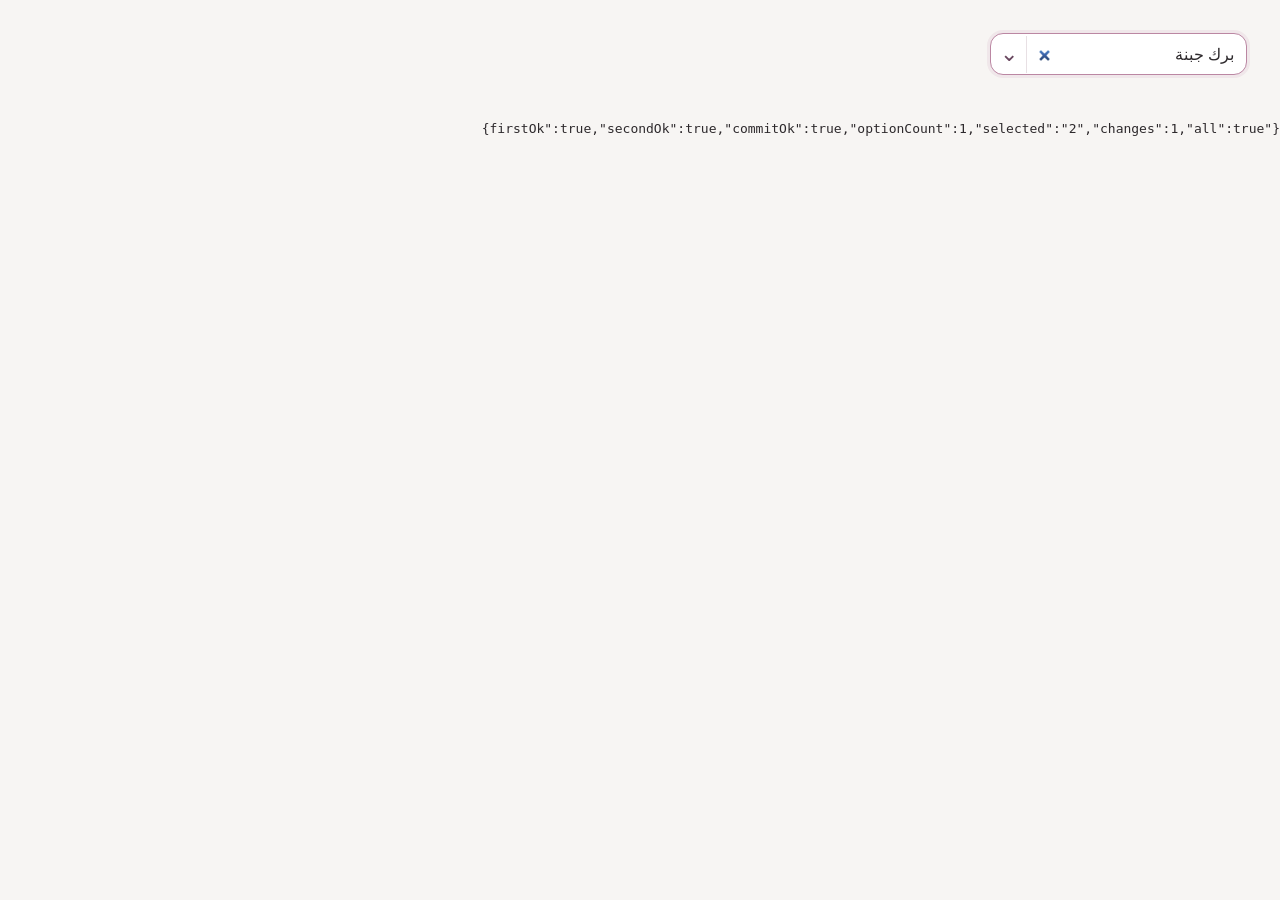
<file: tests/fixtures/combobox-v108.html>
<!doctype html><html lang="ar" dir="rtl"><head><meta charset="utf-8"><link rel="stylesheet" href="../../assets/styles.css?v=1.0.8"></head><body>
<div class="image-purchase-wrap-v106" style="width:560px;overflow-x:auto;padding:30px"><table><tr><td><select id="qa-catalog" aria-label="اختيار مادة" data-field="material_id"><option value="">اختر مادة</option><option value="1">أرز</option><option value="2">برك جبنة</option><option value="3">بندورة</option><option value="4">خيار</option><option value="5">ليمون</option><option value="6">كوسا</option><option value="7">بطاطا</option><option value="8">سكر</option><option value="9">زيت</option><option value="10">ملفوف</option></select></td></tr></table></div>
<pre id="qa-result">pending</pre>
<script type="module">
import {installSearchableSelectsV033} from '../../js/searchable-select-v033.js?v=1.0.8';
let count=0;
const select=document.querySelector('#qa-catalog');
select.addEventListener('change',()=>{
  count++;
  // Real invoice editor remounts after committed selection, never mid-query.
  if(count>0)document.querySelector('#qa-result').dataset.committed='true';
});
installSearchableSelectsV033();
const input=document.querySelector('.maria-combo-input-v033');
input.focus();
input.value='ب';input.dispatchEvent(new Event('input',{bubbles:true}));
const firstOk=input.isConnected&&!document.querySelector('.maria-combo-menu-v033').hidden&&count===0;
input.value='بر';input.dispatchEvent(new Event('input',{bubbles:true}));
const menu=document.querySelector('.maria-combo-menu-v033');
const secondOk=input.isConnected&&menu.textContent.includes('برك جبنة')&&count===0&&menu.classList.contains('is-fixed-v108')&&menu.style.position!=='absolute';
const option=[...menu.querySelectorAll('.maria-combo-option-v033')].find(o=>o.textContent.includes('برك جبنة'));
option?.click();
const commitOk=select.value==='2'&&count===1;
document.querySelector('#qa-result').textContent=JSON.stringify({firstOk,secondOk,commitOk,optionCount:menu.querySelectorAll('button').length,selected:select.value,changes:count,all:firstOk&&secondOk&&commitOk});
</script>
</body></html>
</file>
<file: assets/styles.css>
:root {
  --bg:#f7f5f3;
  --surface:#ffffff;
  --surface-2:#fbf8f9;
  --plum:#68465e;
  --plum-dark:#4b3143;
  --rose:#bb87a3;
  --rose-soft:#f4e6ed;
  --sage:#7f9a82;
  --sage-soft:#e9f0e8;
  --amber:#b78b43;
  --amber-soft:#fff4d7;
  --danger:#a94d59;
  --danger-soft:#f8e5e8;
  --text:#2d292c;
  --muted:#81777d;
  --line:#e8e0e4;
  --shadow:0 16px 42px rgba(74,49,67,.08);
  --radius:22px;
  font-family: Tahoma, Arial, "Noto Sans Arabic", sans-serif;
}
*{box-sizing:border-box}
body{margin:0;background:var(--bg);color:var(--text);min-height:100vh}
button,input,select,textarea{font:inherit}
button{cursor:pointer}
a{color:inherit;text-decoration:none}
.app-shell{min-height:100vh;display:grid;grid-template-columns:270px 1fr}
.sidebar{position:sticky;top:0;height:100vh;background:linear-gradient(180deg,#5c3e53,#714f65);color:#fff;padding:22px 16px;display:flex;flex-direction:column;gap:18px;z-index:20}
.brand{padding:10px 12px 18px;border-bottom:1px solid rgba(255,255,255,.15)}
.brand-mark{width:48px;height:48px;border-radius:16px;background:#fff;color:var(--plum);display:grid;place-items:center;font-weight:900;font-size:22px;margin-bottom:10px}
.brand h1{margin:0;font-size:20px}.brand p{margin:5px 0 0;font-size:12px;opacity:.78}
.nav{display:flex;flex-direction:column;gap:6px}
.nav a{padding:11px 12px;border-radius:13px;display:flex;align-items:center;gap:10px;color:rgba(255,255,255,.88);font-size:14px}
.nav a:hover,.nav a.active{background:rgba(255,255,255,.13);color:#fff}
.nav-dot{width:9px;height:9px;border-radius:50%;background:rgba(255,255,255,.5)}.nav a.active .nav-dot{background:#f4cfe2}
.sidebar-foot{margin-top:auto;font-size:12px;opacity:.72;padding:10px 12px}
.main{min-width:0}
.topbar{height:72px;background:rgba(247,245,243,.94);backdrop-filter:blur(8px);border-bottom:1px solid var(--line);display:flex;align-items:center;justify-content:space-between;padding:0 28px;position:sticky;top:0;z-index:15}
.topbar .title{font-weight:800}.topbar .sub{font-size:12px;color:var(--muted);margin-top:3px}
.top-actions{display:flex;align-items:center;gap:10px}.user-pill{background:var(--surface);border:1px solid var(--line);border-radius:999px;padding:8px 12px;font-size:12px;color:var(--muted)}
.icon-btn,.btn{border:0;border-radius:14px;padding:10px 14px;background:var(--plum);color:white}.btn.secondary{background:var(--surface);color:var(--plum);border:1px solid var(--line)}.btn.soft{background:var(--rose-soft);color:var(--plum-dark)}.btn.danger{background:var(--danger)}.btn:disabled{opacity:.45;cursor:not-allowed}
.mobile-menu{display:none}
.content{padding:28px;max-width:1500px;margin:0 auto}
.page-head{display:flex;justify-content:space-between;align-items:flex-start;gap:16px;margin-bottom:22px}.page-head h2{margin:0;font-size:28px}.page-head p{margin:7px 0 0;color:var(--muted);line-height:1.8;max-width:760px}
.hero{background:linear-gradient(135deg,#fff,#f8eef3);border:1px solid var(--line);border-radius:28px;padding:26px;box-shadow:var(--shadow);margin-bottom:22px}.hero h2{margin:0 0 7px}.hero p{margin:0;color:var(--muted);line-height:1.9}
.grid{display:grid;gap:16px}.grid.cols-2{grid-template-columns:repeat(2,minmax(0,1fr))}.grid.cols-3{grid-template-columns:repeat(3,minmax(0,1fr))}.grid.cols-4{grid-template-columns:repeat(4,minmax(0,1fr))}
.card{background:var(--surface);border:1px solid var(--line);border-radius:var(--radius);padding:18px;box-shadow:0 7px 22px rgba(75,49,67,.04)}
.card.soft{background:var(--surface-2)}.card h3{margin:0 0 7px}.card p{margin:0;color:var(--muted);line-height:1.75}
.metric-label{font-size:12px;color:var(--muted);margin-bottom:8px}.metric-value{font-size:25px;font-weight:900;color:var(--plum-dark)}.metric-note{margin-top:7px;font-size:12px;color:var(--muted)}
.section-card{display:flex;flex-direction:column;gap:12px;min-height:190px;transition:.18s transform,.18s box-shadow}.section-card:hover{transform:translateY(-2px);box-shadow:var(--shadow)}.section-card .tag{align-self:flex-start;background:var(--rose-soft);color:var(--plum-dark);font-size:11px;padding:5px 8px;border-radius:999px}.section-card .go{margin-top:auto;color:var(--plum);font-weight:700;font-size:13px}
.setup-list{display:grid;gap:8px}.setup-row{display:flex;gap:12px;align-items:center;padding:10px 0;border-bottom:1px dashed var(--line)}.setup-row:last-child{border-bottom:0}.setup-status{width:30px;height:30px;border-radius:10px;display:grid;place-items:center;background:var(--amber-soft);color:var(--amber);font-weight:800}.setup-row.ready .setup-status{background:var(--sage-soft);color:var(--sage)}.setup-row small{display:block;color:var(--muted);margin-top:3px}
.quick-actions{display:flex;flex-wrap:wrap;gap:10px;margin:14px 0 22px}
.table-wrap{overflow:auto;border:1px solid var(--line);border-radius:18px;background:#fff}.table{width:100%;border-collapse:collapse;min-width:760px}.table th,.table td{padding:12px 14px;text-align:right;border-bottom:1px solid var(--line);font-size:13px;vertical-align:middle}.table th{background:#faf7f8;color:var(--muted);font-weight:700;position:sticky;top:0}.table tr:last-child td{border-bottom:0}.table tr.clickable:hover{background:#fdf9fb;cursor:pointer}
.badge{display:inline-flex;align-items:center;border-radius:999px;padding:4px 9px;font-size:11px;font-weight:700;background:var(--rose-soft);color:var(--plum)}.badge.green{background:var(--sage-soft);color:#4d6f52}.badge.yellow{background:var(--amber-soft);color:#8d671f}.badge.red{background:var(--danger-soft);color:var(--danger)}
.empty{padding:32px;text-align:center;color:var(--muted)}.empty strong{display:block;color:var(--plum-dark);font-size:16px;margin-bottom:7px}
.notice{padding:14px 16px;border-radius:16px;background:var(--amber-soft);color:#6d5224;margin-bottom:16px;line-height:1.75}.notice.green{background:var(--sage-soft);color:#405f45}.notice.rose{background:var(--rose-soft);color:var(--plum-dark)}
.form-grid{display:grid;grid-template-columns:repeat(2,minmax(0,1fr));gap:12px}.field{display:flex;flex-direction:column;gap:6px}.field label{font-size:12px;color:var(--muted)}.field input,.field select,.field textarea{width:100%;border:1px solid var(--line);background:#fff;border-radius:13px;padding:11px 12px;outline:none;color:var(--text)}.field input:focus,.field select:focus,.field textarea:focus{border-color:var(--rose);box-shadow:0 0 0 3px rgba(187,135,163,.12)}.field.full{grid-column:1/-1}
.modal-backdrop{position:fixed;inset:0;background:rgba(37,28,34,.42);z-index:100;display:grid;place-items:center;padding:20px}.modal{width:min(680px,100%);max-height:90vh;overflow:auto;background:#fff;border-radius:26px;padding:22px;box-shadow:0 30px 100px rgba(0,0,0,.24)}.modal-head{display:flex;justify-content:space-between;gap:16px;align-items:flex-start;margin-bottom:16px}.modal-head h3{margin:0}.modal-head p{margin:5px 0 0;color:var(--muted);font-size:13px}.modal-actions{display:flex;gap:10px;justify-content:flex-start;margin-top:18px}.x-btn{border:0;background:#f5f0f2;color:var(--plum);width:36px;height:36px;border-radius:12px;font-size:18px}
.toast-box{position:fixed;left:20px;bottom:20px;z-index:200;display:grid;gap:9px}.toast{background:var(--plum-dark);color:#fff;padding:12px 16px;border-radius:14px;box-shadow:var(--shadow);max-width:390px;font-size:13px;line-height:1.6}.toast.error{background:#7d3843}.toast.success{background:#4f6f55}
.login-page{min-height:100vh;display:grid;place-items:center;padding:20px;background:radial-gradient(circle at 15% 15%,#f7e7ef 0,transparent 35%),var(--bg)}.login-card{width:min(440px,100%);background:#fff;border:1px solid var(--line);border-radius:30px;padding:28px;box-shadow:var(--shadow)}.login-logo{width:70px;height:70px;border-radius:22px;background:var(--plum);color:#fff;display:grid;place-items:center;font-weight:900;font-size:25px;margin-bottom:18px}.login-card h1{margin:0}.login-card>p{color:var(--muted);line-height:1.8;margin-bottom:20px}.login-card .field{margin-bottom:12px}
.chat{display:grid;grid-template-rows:1fr auto;height:calc(100vh - 190px);min-height:520px}.messages{overflow:auto;padding:4px;display:flex;flex-direction:column;gap:10px}.msg{max-width:80%;padding:12px 15px;border-radius:18px;line-height:1.75;white-space:pre-wrap}.msg.user{align-self:flex-start;background:var(--plum);color:white;border-bottom-right-radius:5px}.msg.ai{align-self:flex-end;background:#fff;border:1px solid var(--line);border-bottom-left-radius:5px}.chat-compose{display:flex;gap:10px;padding-top:12px}.chat-compose textarea{flex:1;resize:none;border:1px solid var(--line);border-radius:16px;padding:12px;min-height:52px;max-height:140px}
.kv{display:grid;grid-template-columns:160px 1fr;gap:0;border:1px solid var(--line);border-radius:16px;overflow:hidden}.kv div{padding:11px 13px;border-bottom:1px solid var(--line)}.kv div:nth-last-child(-n+2){border-bottom:0}.kv .k{background:#faf7f8;color:var(--muted)}
.loader{width:34px;height:34px;border:3px solid #eadde4;border-top-color:var(--plum);border-radius:50%;animation:spin .8s linear infinite;margin:30px auto}@keyframes spin{to{transform:rotate(360deg)}}
@media(max-width:1050px){.grid.cols-4{grid-template-columns:repeat(2,1fr)}.grid.cols-3{grid-template-columns:repeat(2,1fr)}}
@media(max-width:820px){.app-shell{display:block}.sidebar{position:fixed;right:-290px;width:270px;transition:.2s right}.sidebar.open{right:0}.mobile-menu{display:inline-flex}.topbar{padding:0 14px}.content{padding:18px}.grid.cols-2,.grid.cols-3,.grid.cols-4{grid-template-columns:1fr}.form-grid{grid-template-columns:1fr}.page-head{flex-direction:column}.msg{max-width:92%}}

/* =========================================================
   Maria CFO Web v0.2
   UX refinements: clearer navigation, centered login,
   quieter top bar and material setup helpers.
   ========================================================= */
.login-identity{text-align:center;margin-bottom:22px}
.login-identity .login-logo{margin:0 auto 18px}
.login-identity h1{margin:0;text-align:center}
.login-identity p{margin:12px auto 0;max-width:360px;text-align:center;color:var(--muted);line-height:1.85}
.login-card{width:min(550px,100%)}
.topbar-leading{display:flex;align-items:center;gap:12px;min-width:0}
.back-btn{display:inline-flex;align-items:center;gap:7px;border:1px solid var(--line);background:var(--surface);color:var(--plum);border-radius:13px;padding:9px 12px;font-weight:700;white-space:nowrap}
.back-btn:hover{background:var(--rose-soft)}
.back-btn[hidden]{display:none!important}
.field .hint{font-size:11px;color:var(--muted);line-height:1.55;margin-top:2px}
.material-setup-note{margin-top:14px}
.material-actions{display:flex;gap:7px;flex-wrap:wrap}
.table .mini-btn{border:1px solid var(--line);background:var(--surface);color:var(--plum);padding:7px 10px;border-radius:10px;font-weight:700;font-size:12px}
.table .mini-btn:hover{background:var(--rose-soft)}
.input-inline-note{font-size:12px;color:var(--muted);margin-top:6px;line-height:1.6}
.optional-badge{display:inline-flex;margin-inline-start:6px;padding:2px 7px;border-radius:999px;background:var(--surface-2);border:1px solid var(--line);font-size:10px;color:var(--muted);vertical-align:middle}
.topbar{min-height:72px;height:auto;padding-top:10px;padding-bottom:10px}
@media(max-width:820px){
  .back-btn span:last-child{display:none}
  .back-btn{padding:9px 11px}
  .topbar .sub{display:none}
  .login-card{padding:24px 20px}
}

/* =========================================================
   Maria CFO Web v0.3
   Materials clarity + simpler top bar
   ========================================================= */
.topbar-actions{display:flex;align-items:center;margin-right:auto}
.input-with-suffix{display:flex;align-items:stretch;direction:rtl}
.input-with-suffix input{flex:1;min-width:0;border-radius:0 13px 13px 0!important}
.input-with-suffix .input-suffix{display:flex;align-items:center;justify-content:center;min-width:92px;padding:0 12px;border:1px solid var(--line);border-right:0;background:var(--surface-2);color:var(--plum-dark);font-size:12px;font-weight:700;border-radius:13px 0 0 13px;white-space:nowrap}
@media(max-width:820px){
  .topbar-actions{margin-right:auto}
  .input-with-suffix .input-suffix{min-width:74px;padding:0 9px;font-size:11px}
}

/* =========================================================
   Maria CFO Web v0.5
   Unit model, compact recipe editor and editable master data
   ========================================================= */
.modal.wide{width:min(980px,96vw)}
.table-wrap.table-fit{overflow:visible}
.table-wrap.table-fit .table{min-width:0;table-layout:fixed}
.table-wrap.table-fit .table th,
.table-wrap.table-fit .table td{white-space:normal;overflow-wrap:anywhere}
.materials-table th:nth-child(1){width:13%}
.materials-table th:nth-child(2){width:11%}
.materials-table th:nth-child(3){width:10%}
.materials-table th:nth-child(4){width:14%}
.materials-table th:nth-child(5){width:17%}
.materials-table th:nth-child(6){width:18%}
.materials-table th:nth-child(7){width:17%}
.code-chip{display:inline-flex;padding:4px 8px;border-radius:9px;background:var(--surface-2);border:1px solid var(--line);font-weight:800;font-size:11px;direction:ltr}
.material-form-grid{align-items:end}
.unit-manager-head{display:flex;gap:9px;flex-wrap:wrap;margin-bottom:14px}
.conversion-sentence-field{background:var(--surface-2);border:1px solid var(--line);border-radius:15px;padding:12px}
.conversion-sentence{color:var(--plum-dark);font-size:13px;line-height:1.8;margin-bottom:8px}
.conversion-input-slot{color:var(--muted)}
.select-action-row{display:grid;grid-template-columns:minmax(0,1fr) auto;gap:8px;align-items:stretch}
.select-action-row .mini-btn{white-space:nowrap}
.recipe-entry-row{display:grid;grid-template-columns:1.3fr 1.2fr .7fr;gap:12px;align-items:end;margin-top:16px;padding-top:16px;border-top:1px solid var(--line)}
.recipe-table-wrap{overflow:hidden}
.recipe-table th:nth-child(1){width:30%}
.recipe-table th:nth-child(2){width:20%}
.recipe-table th:nth-child(3){width:25%}
.recipe-table th:nth-child(4){width:25%}
.compact-table th,.compact-table td{padding:10px 11px}
.danger-lite{color:var(--danger)!important;border-color:#ead1d5!important;background:#fff7f8!important}
.menu-summary{display:grid;grid-template-columns:repeat(2,minmax(0,1fr));gap:8px}
.menu-summary>div{padding:9px 10px;background:var(--surface-2);border-radius:12px;display:flex;flex-direction:column;gap:3px}
.menu-summary span{font-size:11px;color:var(--muted)}
.menu-summary strong{font-size:13px;color:var(--plum-dark)}
.menu-card-actions{display:flex;gap:8px;margin-top:auto;flex-wrap:wrap}
.purchase-item-row{display:grid;grid-template-columns:1.25fr 1.15fr .7fr 1fr .7fr;gap:12px;align-items:end}

@media(max-width:1050px){
  .purchase-item-row{grid-template-columns:repeat(2,minmax(0,1fr))}
}

@media(max-width:820px){
  .table-wrap.table-fit{overflow:auto}
  .table-wrap.table-fit .table{min-width:680px;table-layout:auto}
  .recipe-entry-row,.purchase-item-row{grid-template-columns:1fr}
  .modal.wide{width:min(680px,100%)}
  .menu-summary{grid-template-columns:1fr}
}

/* =========================================================
   Maria CFO Web v0.5
   Recipe unit conversion UX
   ========================================================= */
.conversion-btn{
  border:1px solid rgba(111,70,98,.20);
  background:linear-gradient(180deg,#fff 0%,#f8eef3 100%);
  color:var(--plum);
  min-height:46px;
  border-radius:13px;
  padding:0 14px;
  display:inline-flex;
  align-items:center;
  justify-content:center;
  gap:7px;
  font-weight:800;
  white-space:nowrap;
  cursor:pointer;
  box-shadow:0 4px 12px rgba(91,57,79,.06);
}
.conversion-btn:hover{
  border-color:var(--rose);
  background:var(--blush);
  transform:translateY(-1px);
}
.conversion-btn span{font-size:18px;line-height:1}

.conversion-pair-grid{
  display:grid;
  grid-template-columns:repeat(2,minmax(0,1fr));
  gap:12px;
  direction:rtl;
}
.inverse-option{
  margin-top:13px;
  padding:12px 14px;
  border:1px solid var(--line);
  border-radius:15px;
  background:var(--surface-2);
  display:flex;
  align-items:center;
  gap:10px;
  cursor:pointer;
  user-select:none;
}
.inverse-option input{
  position:absolute;
  opacity:0;
  pointer-events:none;
}
.inverse-checkmark{
  width:26px;
  height:26px;
  display:grid;
  place-items:center;
  border:1px solid var(--line);
  border-radius:8px;
  background:#fff;
  color:transparent;
  flex:0 0 auto;
  font-weight:900;
}
.inverse-option input:checked + .inverse-checkmark{
  background:var(--plum);
  border-color:var(--plum);
  color:#fff;
}
.inverse-option strong{display:block;color:var(--plum-dark);font-size:13px}
.inverse-option small{display:block;margin-top:2px;color:var(--muted);font-size:11px;line-height:1.5}

.conversion-card{
  margin-top:13px;
  border:1px solid var(--line);
  background:#fffafc;
  border-radius:17px;
  padding:14px;
}
.conversion-card-title{font-size:12px;color:var(--muted);margin-bottom:7px}
.conversion-card .conversion-sentence{
  margin:0 0 10px;
  font-size:15px;
  color:var(--plum-dark);
}
.conversion-value-row{
  display:grid;
  grid-template-columns:minmax(0,1fr) auto;
  align-items:center;
  border:1px solid var(--line);
  background:#fff;
  border-radius:13px;
  overflow:hidden;
}
.conversion-value-row input{
  min-width:0;
  border:0!important;
  border-radius:0!important;
  box-shadow:none!important;
  padding:12px 13px;
  font-size:16px;
}
.conversion-value-suffix{
  padding:0 13px;
  color:var(--plum);
  font-weight:800;
  white-space:nowrap;
}

@media(max-width:820px){
  .conversion-pair-grid{grid-template-columns:1fr}
  .conversion-btn{width:100%}
}

/* =========================================================
   Maria CFO Web v0.7
   Search, pagination, unit catalog and recipe confirmation
   ========================================================= */
.list-toolbar{
  display:flex;
  align-items:center;
  justify-content:space-between;
  gap:12px;
  margin:0 0 12px;
  flex-wrap:wrap;
}
.compact-toolbar{margin-top:14px}
.search-box{
  flex:1 1 320px;
  max-width:520px;
  display:flex;
  align-items:center;
  gap:8px;
  border:1px solid var(--line);
  background:#fff;
  border-radius:14px;
  padding:0 12px;
}
.search-box span{font-size:20px;color:var(--muted)}
.search-box input{
  border:0!important;
  box-shadow:none!important;
  outline:none!important;
  background:transparent!important;
  min-width:0;
  width:100%;
  padding:11px 2px!important;
}
.search-box:focus-within{
  border-color:var(--rose);
  box-shadow:0 0 0 3px rgba(187,135,163,.10);
}
.list-count{color:var(--muted);font-size:12px;white-space:nowrap}
.pagination-bar{
  display:flex;
  align-items:center;
  justify-content:center;
  gap:12px;
  margin-top:14px;
  color:var(--muted);
  font-size:12px;
}
.pagination-bar .mini-btn{
  border:1px solid var(--line);
  background:#fff;
  color:var(--plum);
  border-radius:10px;
  padding:7px 12px;
  font-weight:800;
}
.pagination-bar .mini-btn:disabled{opacity:.45;cursor:not-allowed}
.unit-manager-head.single-action{justify-content:flex-start}
.conversion-pair-grid.is-inverse{direction:ltr}
.compact-inverse{padding:10px 12px}
.recipe-save-row{
  margin-top:14px;
  padding:12px 14px;
  border:1px solid var(--line);
  border-radius:14px;
  background:var(--surface-2);
  display:flex;
  align-items:center;
  justify-content:space-between;
  gap:12px;
  color:var(--muted);
  font-size:12px;
}
.settings-card-head{
  display:flex;
  align-items:flex-start;
  justify-content:space-between;
  gap:14px;
  flex-wrap:wrap;
}
.settings-card-head h3{margin-top:0}
.settings-card-head p{margin-bottom:0}
.units-table th:nth-child(1){width:45%}
.units-table th:nth-child(2){width:25%}
.units-table th:nth-child(3){width:30%}

@media(max-width:820px){
  .recipe-save-row{align-items:stretch;flex-direction:column}
  .recipe-save-row .btn{width:100%}
  .search-box{max-width:none}
}
.settings-tabs{
  display:inline-flex;
  gap:6px;
  padding:5px;
  border:1px solid var(--line);
  border-radius:14px;
  background:var(--surface-2);
  margin-bottom:16px;
}
.settings-tab{
  border:0;
  background:transparent;
  color:var(--muted);
  padding:9px 16px;
  border-radius:10px;
  font-weight:800;
  cursor:pointer;
}
.settings-tab.active{
  background:#fff;
  color:var(--plum);
  box-shadow:0 3px 10px rgba(91,57,79,.08);
}

/* =========================================================
   v0.8 - Recipe workflow polish
   ========================================================= */
.recipe-topbar{
  display:flex;
  align-items:center;
  justify-content:space-between;
  gap:14px;
  margin:2px 0 14px;
  padding:12px 14px;
  border:1px solid var(--line);
  border-radius:15px;
  background:var(--surface-2);
}
.recipe-topbar>span{color:var(--muted);font-size:12px;line-height:1.7}
.recipe-entry-panel{
  border:1px solid var(--line);
  border-radius:17px;
  background:#fff;
  padding:14px;
  margin-bottom:14px;
  box-shadow:0 8px 24px rgba(91,57,79,.05);
}
.recipe-entry-panel .recipe-entry-row{
  margin-top:0;
  padding-top:0;
  border-top:0;
}
.recipe-entry-actions{
  display:flex;
  gap:8px;
  justify-content:flex-start;
  margin-top:12px;
}
.recipe-dialog-footer{
  position:sticky;
  bottom:-22px;
  z-index:2;
  margin:16px -22px -22px;
  padding:14px 22px;
  border-top:1px solid var(--line);
  background:rgba(255,255,255,.97);
  backdrop-filter:blur(10px);
  display:flex;
  align-items:center;
  justify-content:space-between;
  gap:14px;
}
.recipe-total{display:flex;align-items:center;gap:5px;flex-wrap:wrap;color:var(--muted);font-size:12px}
.recipe-total strong{color:var(--plum-dark);font-size:13px}
.recipe-table th:nth-child(1){width:20%}
.recipe-table th:nth-child(2){width:12%}
.recipe-table th:nth-child(3){width:14%}
.recipe-table th:nth-child(4){width:20%}
.recipe-table th:nth-child(5){width:18%}
.recipe-table th:nth-child(6){width:16%}
.menu-net-price{background:var(--sage-soft)!important}
.menu-net-price strong{font-size:15px!important}

@media(max-width:820px){
  .recipe-topbar,.recipe-dialog-footer{align-items:stretch;flex-direction:column}
  .recipe-topbar .btn,.recipe-dialog-footer .btn{width:100%}
  .recipe-entry-actions{flex-direction:column}
  .recipe-entry-actions .btn{width:100%}
  .recipe-dialog-footer{position:static;margin:16px 0 0;padding:14px 0 0;background:transparent;backdrop-filter:none}
}

/* =========================================================
   Maria CFO Web v0.11
   Purchase item + inline material creation
   ========================================================= */
.purchase-material-picker{
  margin-bottom:14px;
}
.inline-new-material{
  margin-top:12px;
  padding:14px;
  border:1px solid var(--line);
  border-radius:16px;
  background:linear-gradient(180deg,#fff 0%,var(--surface-2) 100%);
  box-shadow:0 8px 22px rgba(91,57,79,.05);
}
.inline-new-material.is-hidden{display:none}
.inline-new-material-head{
  display:flex;
  align-items:baseline;
  justify-content:space-between;
  gap:12px;
  margin-bottom:12px;
}
.inline-new-material-head strong{color:var(--plum-dark)}
.inline-new-material-head span{color:var(--muted);font-size:12px}
.inline-new-material-actions{
  display:flex;
  gap:8px;
  justify-content:flex-start;
  margin-top:10px;
}
.field-message{
  display:block;
  min-height:18px;
  margin-top:5px;
  color:var(--muted);
  font-size:12px;
}
.field-message.error-text{color:#a23e4b;font-weight:700}
.new-material-toggle.active{
  background:var(--blush);
  border-color:var(--rose);
}
.purchase-item-fields{
  grid-template-columns:1.25fr .7fr 1fr .7fr;
}
.select-action-row .conversion-btn{
  min-height:46px;
}
@media(max-width:980px){
  .purchase-item-fields{grid-template-columns:repeat(2,minmax(0,1fr))}
}
@media(max-width:700px){
  .inline-new-material-head{display:block}
  .inline-new-material-head span{display:block;margin-top:4px}
  .purchase-item-fields{grid-template-columns:1fr}
  .select-action-row{grid-template-columns:1fr}
  .select-action-row .conversion-btn{width:100%}
}

/* =========================================================
   Maria CFO Web v0.11
   Purchase history, supplier catalog, OCR and invoice actions
   ========================================================= */
.btn.danger-btn{background:var(--danger);color:#fff}
.page-head-actions{display:flex;gap:8px;align-items:center;flex-wrap:wrap}
.purchase-actions{display:flex;gap:8px;flex-wrap:wrap}
.action-hint{display:block;margin-top:8px;color:var(--muted)}
.compact-notice{margin-top:14px}
.row-actions{display:flex;gap:6px;align-items:center;flex-wrap:wrap}
.mini-action{
  border:1px solid var(--line);
  background:#fff;
  color:var(--plum);
  border-radius:10px;
  padding:7px 10px;
  font-weight:800;
  cursor:pointer;
}
.mini-action:hover{background:var(--surface-2)}
.mini-action.danger{color:var(--danger);border-color:#efd2d6;background:#fff8f9}
.supplier-catalog-list,.ocr-items-list{display:grid;gap:10px;max-height:58vh;overflow:auto;padding-inline-end:3px}
.supplier-catalog-row,.ocr-item-row{
  display:grid;
  grid-template-columns:minmax(210px,1.4fr) minmax(150px,1fr) 110px 130px 110px;
  gap:10px;
  align-items:end;
  border:1px solid var(--line);
  border-radius:14px;
  padding:11px;
  background:#fff;
  transition:.16s ease;
}
.supplier-catalog-row.is-muted{opacity:.48;background:var(--surface-2)}
.supplier-catalog-row.already-added{opacity:.6;background:var(--surface-2)}
.catalog-material-check{display:flex;align-items:center;gap:10px;min-height:44px;cursor:pointer}
.catalog-material-check input{width:18px;height:18px;accent-color:var(--plum)}
.catalog-material-check span{display:grid;gap:2px}
.catalog-material-check small,.catalog-note{font-size:11px;color:var(--muted)}
.field.compact label{font-size:11px}
.field.compact input,.field.compact select{min-height:42px;padding:9px 10px}
.ocr-summary{display:flex;gap:10px;flex-wrap:wrap;margin-bottom:12px}
.ocr-summary span{background:var(--surface-2);border:1px solid var(--line);border-radius:999px;padding:7px 10px;font-size:12px}
.ocr-item-row{grid-template-columns:minmax(200px,1.3fr) minmax(180px,1.1fr) minmax(140px,.9fr) 105px 120px}
.ocr-item-row.needs-review{border-color:#e0b7bd;background:#fff8f9}
.purchase-list-table td,.purchase-list-table th{vertical-align:middle}

@media(max-width:1100px){
  .supplier-catalog-row,.ocr-item-row{grid-template-columns:repeat(2,minmax(0,1fr));align-items:stretch}
  .catalog-material-check{grid-column:1/-1}
}
@media(max-width:700px){
  .supplier-catalog-row,.ocr-item-row{grid-template-columns:1fr}
  .catalog-material-check{grid-column:auto}
  .purchase-actions .btn,.page-head-actions .btn{width:100%}
}

/* =========================================================
   Maria CFO Web v0.11
   OCR review: fully editable extraction + cleaner layout
   ========================================================= */
.ocr-edit-summary{
  display:grid;
  grid-template-columns:1.35fr 1fr 1fr .75fr 1fr;
  gap:10px;
  margin-bottom:10px;
}
.ocr-review-note{
  margin-bottom:12px;
  padding:9px 11px;
  border:1px solid var(--line);
  border-radius:12px;
  background:var(--surface-2);
  color:var(--muted);
  font-size:12px;
}
.ocr-item-row-v11{
  display:grid;
  grid-template-columns:minmax(150px,.85fr) minmax(170px,1.15fr) minmax(180px,1.2fr) minmax(130px,.8fr) 100px 120px 120px;
  gap:10px;
  align-items:end;
  border:1px solid var(--line);
  border-radius:14px;
  padding:11px;
  background:#fff;
}
.ocr-item-row-v11.needs-review{border-color:#e0b7bd;background:#fff8f9}
.ocr-pick-cell{align-self:center}
.ocr-total-check{
  margin-top:12px;
  display:flex;
  justify-content:flex-start;
  align-items:center;
  gap:10px;
  padding:10px 12px;
  border-radius:12px;
  background:var(--surface-2);
  border:1px solid var(--line);
}
.ocr-total-check strong{color:var(--plum);font-size:15px}
@media(max-width:1200px){
  .ocr-edit-summary{grid-template-columns:repeat(3,minmax(0,1fr))}
  .ocr-item-row-v11{grid-template-columns:repeat(3,minmax(0,1fr))}
  .ocr-pick-cell{grid-column:1/-1}
}
@media(max-width:700px){
  .ocr-edit-summary,.ocr-item-row-v11{grid-template-columns:1fr}
  .ocr-pick-cell{grid-column:auto}
}

/* =========================================================
   Maria CFO Web v0.12
   Background AI jobs, notifications and fast order capture.
   ========================================================= */
.topbar-actions{display:flex;align-items:center;gap:9px}
.ai-notify-btn{position:relative;width:42px;height:42px;display:grid;place-items:center;border:1px solid var(--line);background:var(--surface);color:var(--plum);border-radius:13px;font-size:18px}
.ai-notify-btn:hover{background:var(--rose-soft)}
.ai-notify-count{position:absolute;top:-6px;right:-6px;min-width:20px;height:20px;padding:0 5px;border-radius:999px;background:var(--danger);color:#fff;font-size:11px;font-weight:800;display:grid;place-items:center;border:2px solid var(--bg)}
.ai-jobs-list{display:grid;gap:10px}
.ai-job-row{display:flex;align-items:center;justify-content:space-between;gap:14px;border:1px solid var(--line);border-radius:15px;padding:12px;background:#fff}
.ai-job-row.is-seen{opacity:.66;background:var(--surface-2)}
.ai-job-main{display:grid;gap:4px;min-width:0}.ai-job-main span{font-size:12px;color:var(--muted);line-height:1.55}
.ai-job-meta{display:flex;align-items:center;gap:8px;flex-shrink:0}
.ai-job-status{display:inline-flex;border-radius:999px;padding:5px 9px;font-size:11px;font-weight:800;background:var(--surface-2);border:1px solid var(--line)}
.ai-job-status.status-completed{background:var(--sage-soft);color:#48674d}.ai-job-status.status-needs_review{background:var(--amber-soft);color:#7d5b20}.ai-job-status.status-failed{background:var(--danger-soft);color:var(--danger)}.ai-job-status.status-processing,.ai-job-status.status-queued{background:var(--rose-soft);color:var(--plum)}
.ai-inline-card{margin-top:12px;border:1px solid var(--line);border-radius:14px;padding:11px 12px;display:grid;grid-template-columns:auto 1fr auto;gap:9px;align-items:center;font-size:12px}
.ai-inline-card span{color:var(--muted);line-height:1.55}.ai-inline-card.processing{background:var(--rose-soft)}.ai-inline-card.ready{background:var(--sage-soft)}
.ai-order-summary{display:flex;flex-wrap:wrap;gap:10px;margin:-4px 0 18px}
.ai-summary-chip{display:flex;align-items:center;gap:8px;border:1px solid var(--line);border-radius:999px;padding:7px 12px;background:#fff}.ai-summary-chip strong{font-size:16px;color:var(--plum)}.ai-summary-chip span{font-size:12px;color:var(--muted)}
.ai-summary-chip.processing{background:var(--rose-soft)}.ai-summary-chip.review{background:var(--amber-soft)}.ai-summary-chip.ready{background:var(--sage-soft)}
.ai-review-card{border-color:#ead7bd}.ai-review-list{display:grid;gap:8px;margin-top:12px}.ai-review-item{width:100%;display:flex;justify-content:space-between;align-items:center;gap:12px;border:1px solid var(--line);border-radius:13px;background:#fff;padding:11px 12px;color:var(--text);text-align:right}.ai-review-item:hover{background:var(--surface-2)}.ai-review-item strong{color:var(--plum)}
.order-ocr-items{display:grid;gap:10px;margin-top:14px}.order-ocr-row{display:grid;grid-template-columns:1.15fr 1.25fr .65fr .8fr .8fr;gap:10px;align-items:end;border:1px solid var(--line);border-radius:14px;padding:11px;background:#fff}
.muted{color:var(--muted)}
@media(max-width:1050px){.order-ocr-row{grid-template-columns:repeat(2,minmax(0,1fr))}.ai-inline-card{grid-template-columns:1fr}.ai-job-row{align-items:flex-start;flex-direction:column}.ai-job-meta{width:100%;justify-content:space-between}}
@media(max-width:700px){.order-ocr-row{grid-template-columns:1fr}.page-head-actions{display:grid;width:100%}.page-head-actions .btn{width:100%}.ai-notify-btn{width:39px;height:39px}}

/* =========================================================
   Maria CFO Web v0.13
   Cashbox balances, order reliability and richer expenses.
   ========================================================= */
.cashbox-help{margin-bottom:16px;line-height:1.75}
.cashbox-help strong{display:block;margin-bottom:3px;color:var(--plum)}
.cashbox-card{display:grid;gap:10px}
.cashbox-card-top{display:flex;align-items:flex-start;justify-content:space-between;gap:12px}
.cashbox-title{font-size:20px!important}
.cashbox-balance-label{font-size:12px;color:var(--muted);margin-top:4px}
.cashbox-balance{font-size:26px;font-weight:900;letter-spacing:-.3px;color:var(--plum)}
.cashbox-actions{margin-top:4px}.cashbox-actions .btn{width:100%}
.section-head-inline{display:flex;justify-content:space-between;gap:14px;align-items:flex-start;margin-bottom:12px}
.section-head-inline h3{margin:0 0 4px}.section-head-inline p{margin:0;color:var(--muted);font-size:12px}
.expense-summary{display:grid;grid-template-columns:repeat(3,minmax(0,1fr));gap:14px}
.expense-summary .metric-value{font-size:21px}
.expense-table td small{display:block;color:var(--muted);font-size:11px;margin-top:4px;max-width:320px;white-space:normal;line-height:1.5}
.expense-table tr.is-void{opacity:.55;text-decoration:line-through}
.expense-detail-kv{grid-template-columns:140px 1fr}
textarea{width:100%;border:1px solid var(--line);border-radius:14px;padding:12px 13px;font:inherit;background:#fff;color:var(--text);resize:vertical;outline:none}
textarea:focus{border-color:var(--plum);box-shadow:0 0 0 3px rgba(111,71,101,.08)}
@media(max-width:900px){.expense-summary{grid-template-columns:1fr}.cashbox-grid{grid-template-columns:1fr 1fr}.expense-detail-kv{grid-template-columns:110px 1fr}}
@media(max-width:650px){.cashbox-grid{grid-template-columns:1fr}.cashbox-balance{font-size:23px}.section-head-inline{display:block}.expense-detail-kv{grid-template-columns:1fr}.expense-detail-kv .k{margin-top:7px}}

/* Maria CFO Web v0.14 - executive overview, payroll, analytics */
.pay-type-badge{display:inline-flex;align-items:center;padding:5px 11px;border-radius:999px;font-size:12px;font-weight:800;line-height:1.2;white-space:nowrap;border:1px solid transparent}
.pay-type-badge.pay-monthly{background:#eee3f0;border-color:#d7bddb;color:#603969}
.pay-type-badge.pay-daily{background:#e2efe5;border-color:#bbd3c1;color:#326348}
.pay-type-badge.pay-hourly{background:#e4edf8;border-color:#bbcee8;color:#315c91}
.pay-type-badge.pay-unknown{background:var(--surface-2);color:var(--muted)}
.employee-identity{display:inline-flex;align-items:center;gap:9px;flex-wrap:wrap}
.finance-summary-grid{margin:14px 0 22px}.finance-summary-grid>.card{min-width:0}
.finance-metric{position:relative;overflow:hidden;min-height:124px;border-top:3px solid #a78298}
.finance-metric .metric-value{overflow-wrap:anywhere;font-variant-numeric:tabular-nums;font-size:clamp(17px,2vw,26px)}
.finance-metric.metric-warning{border-top-color:#bc9350;background:#fffdf8}
.finance-label{font-weight:800;color:var(--plum-dark);margin:23px 0 10px;font-size:15px}
.finance-blocks{margin:16px 0}.finance-section{min-width:0}.finance-section h3{font-size:17px}
.finance-section-head{display:flex;align-items:center;justify-content:space-between;gap:12px;flex-wrap:wrap;margin-bottom:14px}
.finance-section-head h3{margin:0}.finance-section-head p{font-size:12px;color:var(--muted);margin:4px 0 0;line-height:1.65}
.finance-info-row{display:flex;justify-content:space-between;align-items:center;gap:16px;padding:10px 0;border-bottom:1px solid var(--line);font-size:13px}
.finance-info-row:last-child{border:0}.finance-info-row span{color:var(--muted)}.finance-info-row strong{text-align:left;white-space:normal;overflow-wrap:anywhere}
.finance-alert-list{display:grid;gap:9px;margin-top:10px}
.finance-alert{border-right:3px solid #c69e66;padding:9px 12px;background:#fcf8f2;border-radius:12px;display:grid;gap:5px}
.finance-alert strong{font-size:13px}.finance-alert small{color:#786758;font-size:12px;line-height:1.6}
.finance-subsection{margin-top:17px}.finance-subsection h4{margin:0 0 10px;font-size:14px}
.finance-note{padding:13px 16px;margin:14px 0;border-radius:14px;background:var(--surface-2);border:1px solid var(--line);color:var(--muted);font-size:12px;line-height:1.8}
.finance-callout{padding:14px 16px;background:#edf5ef;color:#356448;border:1px solid #d3e6d8;border-radius:16px;display:grid;gap:5px}
.finance-callout.finance-caution{background:#fffaf0;border-color:#e6d4ac;color:#87632b}.finance-callout strong{font-size:14px}.finance-callout span{font-size:12px}
.finance-table{min-width:0}.finance-table th,.finance-table td{padding:9px 10px;font-size:12px}.finance-table-wrap{max-width:100%}
.finance-table td{overflow-wrap:anywhere}.text-link{color:var(--plum);font-weight:800;font-size:13px;text-decoration:underline;text-underline-offset:3px}
.trend-plot{height:230px;display:flex;align-items:flex-end;gap:4px;padding:10px 6px 6px;border-bottom:1px solid var(--line);overflow:hidden}
.trend-column{min-width:0;flex:1;height:100%;display:flex;align-items:center;justify-content:flex-end;flex-direction:column;gap:5px}
.trend-bar{min-height:2px;max-width:36px;width:100%;background:linear-gradient(180deg,#ad829f,#715069);border-radius:6px 6px 1px 1px;transition:height .2s}
.trend-column span{font-size:9px;white-space:nowrap;color:var(--muted);writing-mode:vertical-rl;max-height:34px;overflow:hidden}
.report-filter{margin-bottom:15px}.report-presets{margin-top:0}.pay-total-chip{display:inline-block;padding:4px 8px;background:var(--rose-soft);color:var(--plum-dark);border-radius:9px;margin:3px 0}
.metric-kind{display:inline-block;font-size:11px;margin-top:6px;color:var(--muted)}
@media(max-width:820px){.finance-info-row{align-items:flex-start}.finance-info-row strong{text-align:left}.finance-table{min-width:560px}.employee-identity{gap:5px}.finance-section-head{align-items:flex-start}}

/* Maria CFO Web v0.17 — operational AI agent and human review */
.agent-card{padding:18px;display:flex;flex-direction:column;gap:12px;min-height:min(660px,calc(100vh - 185px))}
.agent-health{font-size:12px;border:1px solid var(--line);background:var(--surface);color:var(--muted);border-radius:999px;padding:9px 13px;white-space:nowrap}
.agent-health.is-ready{border-color:#c9dfce;color:#487052;background:#eff7f1}
.agent-health.is-warning{border-color:#e1ceb1;color:#94662d;background:#fff9eb}
.agent-examples{display:flex;flex-wrap:wrap;gap:8px}
.agent-examples button{border:1px solid var(--line);background:var(--surface-2);color:var(--plum);border-radius:999px;padding:8px 12px;font-size:12px}
.agent-examples button:hover{background:var(--rose-soft)}
.agent-messages{height:clamp(330px,53vh,600px);min-height:300px;padding:8px;gap:14px}
.agent-messages .msg{white-space:pre-wrap;max-width:min(90%,860px);overflow-wrap:anywhere}
.agent-messages .msg.ai{box-shadow:0 2px 8px rgba(74,49,67,.04)}
.agent-messages .msg.user{max-width:min(80%,720px)}
.agent-footer{display:flex;align-items:stretch;gap:10px;border-top:1px solid var(--line);padding-top:13px}
.agent-footer textarea{flex:1;min-height:54px;max-height:150px;resize:vertical}
.agent-footer .agent-attach{display:inline-flex;align-items:center;justify-content:center;gap:6px;white-space:nowrap}
.agent-footer #agent-send{align-self:stretch;min-width:78px}
.agent-attachment{display:flex;justify-content:space-between;align-items:center;gap:10px;background:var(--surface-2);border:1px dashed var(--rose);border-radius:13px;padding:10px 12px;font-size:12px}
.agent-attachment[hidden]{display:none}
.agent-caution{line-height:1.7;margin:0}
.agent-links{display:flex;gap:7px;flex-wrap:wrap;margin-top:10px}
.agent-links a{background:var(--rose-soft);color:var(--plum-dark);font-weight:700}
.agent-review{background:#fff;border:1px solid var(--line);border-radius:16px;padding:15px;margin-top:12px;white-space:normal;max-width:100%}
.agent-review-head{display:grid;gap:5px;margin-bottom:13px}
.agent-review-head strong{font-size:15px;color:var(--plum-dark)}
.agent-review-head span{font-size:12px;color:var(--muted);line-height:1.7}
.agent-review-meta{margin-bottom:12px}
.agent-review-table{min-width:550px}
.agent-review-table input{width:100%;min-width:80px;border:1px solid var(--line);border-radius:9px;padding:8px 9px;background:#fff;color:var(--text)}
.agent-review-table th{white-space:nowrap}
.agent-review-actions{display:flex;align-items:center;gap:12px;flex-wrap:wrap;margin-top:13px}
.agent-approval{background:#fff9ec;border:1px solid #e4d3b4;border-radius:14px;padding:12px;margin-top:12px;white-space:normal;display:flex;gap:8px;flex-wrap:wrap}
.agent-approval p{width:100%;line-height:1.8;margin:0 0 4px;color:#6b4d31;overflow-wrap:anywhere}
.agent-approval button{font-size:12px}
@media(max-width:820px){
 .agent-card{min-height:0;padding:12px}.agent-messages{height:52vh;min-height:280px}
 .agent-examples{overflow-x:auto;flex-wrap:nowrap;padding-bottom:4px}.agent-examples button{white-space:nowrap;flex:none}
 .agent-footer{flex-wrap:wrap}.agent-footer textarea{order:-1;min-width:100%}
 .agent-footer .agent-attach,.agent-footer #agent-send{flex:1}.agent-review-meta{grid-template-columns:1fr}
 .agent-messages .msg{max-width:98%}
}

/* v0.17: OCR confidence notice (never color alone). */
.agent-confidence{font-size:.78rem;white-space:nowrap}.agent-low-confidence{color:#9e5324;background:#fff1d7;font-weight:700;border-radius:6px;padding:.15rem .45rem}

/* v0.18: visible, descriptive unit conversions in Settings */
.units-conversion-table{min-width:790px;table-layout:auto}
.units-conversion-table td{vertical-align:middle;line-height:1.7}
.units-conversion-table th:nth-child(1){width:22%}
.units-conversion-table th:nth-child(2){width:42%}
.units-conversion-table th:nth-child(3){width:18%}
.units-conversion-table th:nth-child(4){width:18%}
.unit-relations{display:grid;gap:3px;font-size:13px}
.unit-relations>div{line-height:1.8}
.unit-relations small{font-size:11px;color:var(--muted)}
.unit-code{font-family:ui-monospace,SFMono-Regular,Consolas,monospace;font-size:10px;display:block;color:var(--muted);direction:ltr;text-align:right;margin-top:4px}
.unit-status{display:inline-block;padding:4px 9px;border-radius:999px;background:var(--surface-2);color:var(--muted);font-size:11px;white-space:normal}
.unit-status-dedicated,.unit-status-material{background:var(--sage-soft);color:#2d633f}
.unit-status-duplicate,.unit-status-ambiguous{background:var(--amber-soft);color:#7f5417}
.unit-status-unassigned{background:var(--rose-soft);color:var(--plum)}
.units-guidance{line-height:1.9;color:var(--plum-dark);background:var(--surface-2);border:1px solid var(--line);padding:12px 16px;border-radius:14px;margin:14px 0}
.units-warning{margin:12px 0}
.named-unit-preview{background:var(--sage-soft);color:#2c5635;border-radius:13px;padding:13px 16px;font-size:15px;font-weight:700;line-height:1.8}
.units-conversion-table .material-actions{flex-wrap:wrap;gap:5px}
@media(max-width:720px){.units-conversion-table{min-width:720px}.units-guidance{font-size:12px}}

/* Maria CFO v0.19 — private local images and two-column document review */
.image-page-head{margin-bottom:12px}
.image-privacy-notice{background:#f2f5f1;color:#4a6955;font-size:12px}
.image-toolbar{margin-bottom:16px;display:flex;flex-direction:column;gap:8px}
.image-toolbar-buttons{display:flex;gap:9px;flex-wrap:wrap;align-items:center}
.image-toolbar .btn,.image-toolbar label.btn{white-space:nowrap;display:inline-flex;align-items:center;justify-content:center}
#image-progress{color:var(--plum);font-weight:700;font-size:13px;min-height:18px}
.image-workspace{display:grid;grid-template-columns:minmax(208px,245px) minmax(0,1fr);gap:14px;align-items:start}
.image-gallery{display:flex;flex-direction:column;gap:8px;max-height:calc(100vh - 220px);overflow:auto;position:sticky;top:95px}
.image-queue-item{display:grid;grid-template-columns:24px 54px minmax(0,1fr);gap:8px;padding:8px;border:1px solid var(--line);border-radius:13px;align-items:center;cursor:pointer;min-width:0}
.image-queue-item.is-active{background:var(--rose-soft);border-color:#d4b4c4}
.image-queue-item img{width:54px;height:60px;object-fit:cover;border-radius:8px;background:var(--bg)}
.image-queue-info{display:flex;flex-direction:column;gap:5px;min-width:0;font-size:12px}
.image-queue-info strong{overflow:hidden;text-overflow:ellipsis;white-space:nowrap}
.image-queue-info small{font-size:11px;color:var(--muted)}
.image-tick input{width:16px;height:16px;accent-color:var(--plum)}
.image-status{display:inline-flex;align-self:flex-start;align-items:center;padding:3px 7px;border-radius:50px;font-size:11px;font-weight:800;white-space:nowrap}
.image-status.grey{background:#f2eeee;color:#70636b}
.image-status.yellow{background:var(--amber-soft);color:#86611a}
.image-status.green{background:var(--sage-soft);color:#487252}
.image-status.purple{background:var(--rose-soft);color:var(--plum)}
.image-status.red{background:var(--danger-soft);color:var(--danger)}
.image-detail-card{min-width:0}
.image-detail-card .section-head-inline{margin-bottom:16px}
.image-document-grid{display:grid;grid-template-columns:minmax(270px,.9fr) minmax(0,1.1fr);gap:18px;align-items:start}
.image-preview-pane,.image-editor-pane{min-width:0}
.image-preview-pane{position:sticky;top:96px}
.image-preview-frame{background:#f7f5f3;border:1px solid var(--line);border-radius:18px;min-height:280px;max-height:67vh;display:flex;align-items:center;justify-content:center;overflow:auto}
.image-preview-frame img{max-width:100%;max-height:66vh;object-fit:contain}
.image-editor-pane fieldset{margin:0;padding:0;border:0;min-width:0}
.image-editor-pane fieldset:disabled{opacity:.85}
.image-ocr-actions,.image-detail-actions{display:flex;align-items:center;gap:8px;flex-wrap:wrap;margin:14px 0}
.image-ocr-actions small{color:var(--muted);font-size:11px;line-height:1.7}
.image-editor-pane [data-doc="text"]{width:100%;min-height:100px;resize:vertical;direction:auto;white-space:pre-wrap}
.image-editor-pane .field{margin-block:9px}
.image-editor-pane .form-grid .field{margin-block:0}
.image-items-wrap{margin-block:16px}
.image-items-wrap h4{margin:0 0 6px}
.image-items-table{min-width:760px}
.image-items-table th,.image-items-table td{padding:8px 6px;font-size:12px}
.image-items-table input,.image-items-table select{width:100%;min-width:100px;border:1px solid var(--line);border-radius:9px;padding:8px 6px;background:#fff;color:var(--text)}
.image-items-table td:first-child{min-width:130px}
.image-items-table td:nth-child(2){min-width:165px}
.image-items-table .muted-small{display:block;max-width:160px;word-break:break-word;font-size:10px;margin-top:3px}
.image-editor-pane .image-missing{background:#fff7e9;border:1px solid #f0dec0;margin:16px 0}
.image-document-grid a{color:var(--plum);text-decoration:underline}
@media(max-width:1250px){.image-document-grid{grid-template-columns:1fr}.image-preview-pane{position:static}.image-preview-frame{max-height:380px}.image-preview-frame img{max-height:370px}}
@media(max-width:820px){.image-workspace{grid-template-columns:1fr}.image-gallery{position:static;max-height:225px;overflow-y:auto;display:grid;grid-template-columns:repeat(2,minmax(0,1fr))}.image-gallery .section-head-inline{grid-column:1/-1}.image-queue-item{grid-template-columns:18px 42px 1fr}.image-queue-item img{width:42px;height:50px}.image-toolbar-buttons{display:grid;grid-template-columns:repeat(2,minmax(0,1fr))}.image-toolbar .btn{white-space:normal;padding:9px 5px;font-size:12px}}
@media(max-width:530px){.image-gallery{grid-template-columns:1fr}.image-toolbar-buttons{grid-template-columns:1fr}.image-document-grid{grid-template-columns:1fr}.image-detail-actions{display:grid;grid-template-columns:1fr}.image-ocr-actions{display:grid;grid-template-columns:1fr 1fr}.image-ocr-actions small{grid-column:1/-1}}

/* Maria CFO v0.20 — readable inventories, reversible unit relations, supervised OCR */
.smart-stock-main{display:block;font-weight:800;line-height:1.8;color:var(--plum-dark)}
.smart-stock-sub{display:block;color:var(--muted);font-size:10px;line-height:1.7;max-width:260px}
.smart-stock-sub span{display:block}
.named-unit-inverse-toggle{padding:11px 14px;background:var(--surface-2);border:1px solid var(--line);border-radius:13px}
.named-unit-inverse-label{display:flex;gap:9px;align-items:start;font-weight:750;line-height:1.9;cursor:pointer}
.named-unit-inverse-label input{width:17px;height:17px;flex:none;margin-top:5px;accent-color:var(--plum)}
.named-unit-inverse-toggle small{display:block;font-size:11px;color:var(--muted);padding-inline-start:25px}
.ocr-progress-pill:not([hidden]){display:inline-flex;align-items:center;justify-content:center;min-width:39px;font-variant-numeric:tabular-nums;padding:3px 6px;background:#e9f2e9;color:#2c6541;border-radius:6px;font-size:12px;font-weight:800;direction:ltr}
.image-items-head{display:flex;justify-content:space-between;align-items:center;gap:12px;flex-wrap:wrap;margin:0 0 8px}
.image-items-head h4{margin:0}
.image-ocr-confidence{font-size:12px;background:#f2f5f1;color:#47604d;border-radius:9px;padding:8px 10px;margin-bottom:8px;line-height:1.8}
.image-ocr-confidence.is-uncertain{color:#875619;background:#fff1d8}
.image-crop-surface{position:relative;display:inline-block;line-height:0;max-width:100%;min-width:0}
.image-crop-surface img{width:auto;max-width:100%;display:block;pointer-events:none}
.image-crop-surface.is-cropping{cursor:crosshair;touch-action:none}
.image-crop-selection{position:absolute;pointer-events:none;background:rgba(93,66,91,.14);border:2px solid #704b67;box-shadow:0 0 0 100vmax rgba(0,0,0,.10) inset}
.image-crop-selection[hidden]{display:none}
.image-crop-actions{display:flex;gap:8px;flex-wrap:wrap;margin:9px 0}
.image-preview-pane .metric-note{line-height:1.7}

/* v0.21: horizontal image queue, full-width document and review grid. */
.image-workspace{display:flex;flex-direction:column;gap:16px;min-width:0;width:100%}
.image-workspace>.image-gallery{width:100%;max-height:none;position:static;overflow:visible;display:block;padding:16px}
.image-gallery-strip{display:flex;gap:10px;align-items:stretch;overflow-x:auto;overscroll-behavior-x:contain;padding:4px 2px 10px;min-height:108px}
.image-gallery-strip .image-queue-item{flex:0 0 230px;min-width:190px;max-width:250px;grid-template-columns:20px 64px minmax(0,1fr)}
.image-gallery-strip .image-queue-item img{width:64px;height:72px}
.image-workspace>.image-document-area{width:100%;min-width:0}
.image-document-grid{grid-template-columns:minmax(0,1.05fr) minmax(0,.95fr);gap:24px;align-items:start}
.image-preview-pane{position:static}
.image-preview-frame{max-height:620px;min-height:350px;overflow:hidden}
.image-preview-frame img{max-height:600px}
.image-editor-pane{min-width:0}
.image-editor-pane textarea[data-doc="text"]{min-height:165px}
.image-items-full{margin-top:22px;border-top:1px solid var(--line);padding-top:15px;min-width:0}
.image-items-full fieldset{border:0;padding:0;margin:0;min-width:0}
.image-items-full>fieldset>h3{margin:0 0 10px}
.image-items-full .table-wrap{overflow-x:visible;max-width:100%}
.image-items-table{table-layout:fixed;min-width:0;width:100%;border-collapse:collapse}
.image-items-table td,.image-items-table th{min-width:0!important;width:auto;padding:10px 7px;vertical-align:top;overflow-wrap:anywhere}
.image-items-table td:nth-child(1){width:20%}
.image-items-table td:nth-child(2){width:30%}
.image-items-table td:nth-child(3){width:12%}
.image-items-table input,.image-items-table select{min-width:0;width:100%;box-sizing:border-box}
.image-items-table .muted-small{max-width:none}
.image-catalog-cell{min-width:0}
.image-catalog-cell input[type=search]{width:100%;border-radius:9px;border:1px solid var(--line);padding:9px}
.image-catalog-cell .image-new-unit{margin-top:7px;padding:7px;background:var(--surface-2);border-radius:8px;display:grid;gap:5px;font-size:11px}
.image-new-unit[hidden]{display:none}
.image-new-unit label{display:block;font-size:11px}
.image-new-unit select{margin-top:5px}
.image-new-menu{margin-top:6px;white-space:normal}
.image-publish-panel{background:#faf7f8;border:1px solid var(--line);border-radius:16px;margin-top:20px;padding:18px;display:flex;flex-direction:column;gap:9px}
.image-publish-panel h3{margin:0 0 5px}
.image-publish-panel .image-publish-cashbox{max-width:520px;width:100%;align-self:flex-start}
.image-publish-panel .image-missing{margin:6px 0}
.image-publish-panel .image-detail-actions{margin:6px 0;justify-content:flex-start}
.image-usage-cards{display:grid;grid-template-columns:repeat(2,minmax(0,1fr));gap:9px;margin:14px 0}
.image-usage-cards>div{border-radius:11px;border:1px solid var(--line);background:#f8f7f7;padding:10px 13px;display:flex;align-items:center;gap:12px;flex-wrap:wrap}
.image-usage-cards strong{color:var(--plum-dark)}
.image-usage-cards small{grid-column:1/-1;color:var(--muted);line-height:1.7}
.ocr-usage-num{direction:ltr;unicode-bidi:isolate;display:inline-block;font-variant-numeric:tabular-nums;font-size:11px;color:var(--muted)}
.image-toolbar-buttons{flex-wrap:wrap}
.image-toolbar-buttons .btn{white-space:normal}
.image-recipe-row{display:grid;grid-template-columns:1.6fr .8fr .9fr auto;gap:9px;align-items:end;background:var(--surface-2);padding:10px;margin:10px 0;border-radius:12px}
.image-recipe-row label{font-size:12px}
.image-recipe-row input,.image-recipe-row select{display:block;width:100%;min-width:0;margin-top:4px}
.image-recipe-row [data-recipe-remove]{margin-bottom:3px}
@media(max-width:1100px){.image-document-grid{grid-template-columns:1fr}.image-preview-frame{max-height:470px;min-height:300px}.image-preview-frame img{max-height:445px}}
@media(max-width:850px){.image-gallery{display:block!important;max-height:none!important}.image-gallery-strip{display:flex;overflow-x:auto}.image-workspace{display:flex}.image-items-table,.image-items-table tbody{display:block;width:100%}.image-items-table thead{display:none}.image-items-table tr[data-image-item]{display:grid;grid-template-columns:minmax(0,1fr) minmax(0,1fr);gap:9px;border:1px solid var(--line);border-radius:12px;margin:10px 0;padding:10px}.image-items-table td{width:100%!important;display:block;padding:5px}.image-items-table td:first-child,.image-items-table td:nth-child(2){grid-column:1/-1}.image-items-table tr:not([data-image-item]){display:block}.image-items-table tr:not([data-image-item]) td{width:100%!important}.image-usage-cards{grid-template-columns:1fr}.image-usage-cards small{grid-column:1}}
@media(max-width:520px){.image-toolbar-buttons{grid-template-columns:1fr 1fr}.image-usage-cards>div{display:block}.image-recipe-row{grid-template-columns:1fr 1fr}.image-recipe-row label:first-child{grid-column:1/-1}.image-preview-frame{min-height:220px}.image-document-grid{display:grid}}
.image-toolbar-buttons .ocr-button-meter,.image-ocr-actions .ocr-button-meter{display:block;font-size:10px;font-weight:500;margin-top:3px;color:#705b69;line-height:1.5}

/* v0.22: highlight derived OCR numbers that require manual verification. */
.image-item-review-note{display:block;margin-top:6px;color:#975518;font-size:12px;font-weight:600;line-height:1.65;white-space:normal;}

/* Maria CFO batch 1: inventory, cashbox ledger and order financial toolbar */
.inventory-parts-table th,.inventory-parts-table td{white-space:normal;min-width:125px}
.inventory-minor{font-weight:600;color:var(--plum)}
.cashbox-ledger-filters{margin:14px 0;grid-template-columns:repeat(4,minmax(130px,1fr))}
.cashbox-ledger-totals{display:flex;gap:12px;flex-wrap:wrap;margin:14px 0}
.cashbox-ledger-totals>div{border:1px solid var(--line);padding:12px 18px;border-radius:14px;display:flex;flex-direction:column;gap:6px;min-width:185px}
.ledger-in,.metric-in strong{color:#24724f;font-weight:700}
.ledger-out,.metric-out strong{color:#aa3d4b;font-weight:700}
.order-detail-toolbar{display:grid;grid-template-columns:minmax(360px,1.5fr) minmax(275px,1fr);gap:16px;align-items:start}
.order-finance-card .section-head-inline{margin-bottom:12px}
.order-collected{font-size:clamp(18px,2.2vw,28px);color:var(--plum);white-space:nowrap}
.order-finance-grid{display:grid;grid-template-columns:repeat(3,minmax(105px,1fr));gap:12px}
.order-finance-grid>div{display:flex;flex-direction:column;gap:6px;padding:10px;background:#fcf8fa;border-radius:12px}
.order-finance-grid small{font-size:11px;line-height:1.5;color:var(--muted)}
.order-finance-grid strong{font-size:15px;direction:ltr;text-align:right}
.order-finance-grid .order-final{background:#f3e7ed;border:1px solid #e4d3de}
.order-discount-control{margin-top:16px;display:flex;align-items:center;flex-wrap:wrap;gap:10px}
.order-discount-control label{font-size:13px;font-weight:600}
.order-discount-control input{max-width:100px;min-width:80px}
.order-action-buttons{margin-top:16px;flex-wrap:wrap}
.settings-tabs{flex-wrap:wrap}
.order-settings-card,.expense-categories-card{margin-top:8px}
.expense-filters{margin-bottom:14px}
.expense-filters .form-grid{max-width:800px}
@media(max-width:820px){.order-detail-toolbar{grid-template-columns:1fr}.cashbox-ledger-filters{grid-template-columns:repeat(2,minmax(0,1fr))}.order-finance-grid{grid-template-columns:repeat(2,minmax(0,1fr))}}
@media(max-width:480px){.cashbox-ledger-filters{grid-template-columns:1fr}.order-finance-grid{grid-template-columns:1fr 1fr}.order-detail-toolbar{display:block}.order-controls-card{margin-top:12px}}

/* Maria CFO v0.23 */
[hidden]{display:none!important;}
.pay-type-badge.pay-fixed{background:#ece8ff;color:#51428d;border-color:#c8baf7;}
.attendance-leave-check{width:22px;height:22px;accent-color:#698e72;}
.category-section{margin-top:20px;padding-top:12px;border-top:1px solid var(--line,#ded5dc);}
.category-section .table{margin-top:8px;}
.report-mode{margin:18px 0;}

/* Maria CFO v0.24 / Al-Ameen Excel imports */
.brand-actions{display:flex;align-items:flex-start;justify-content:space-between;gap:8px}
.ameen-brand-refresh{font-size:12px;border-radius:12px;border:1px solid rgba(255,255,255,.28);padding:8px 10px;color:inherit;background:rgba(255,255,255,.11);cursor:pointer;white-space:nowrap}
.ameen-brand-refresh:hover{background:rgba(255,255,255,.24)}
.ameen-top-refresh{font-size:12px;padding:9px 12px}
.ameen-upload-card{margin-bottom:18px}
.ameen-preview-card{margin:16px 0;display:grid;gap:15px}
.ameen-preview-table{min-width:600px}
.ameen-warnings{border:1px solid #ead4aa;background:#fffaf0;padding:14px;border-radius:14px}
.ameen-warnings summary{cursor:pointer;font-weight:700}
.ameen-warnings ul{max-height:190px;overflow:auto;margin-bottom:0;padding-right:24px}
.ameen-found-list{display:grid;gap:10px;margin-bottom:16px}
.ameen-found-row{display:grid;grid-template-columns:minmax(130px,.9fr) 1.7fr auto;gap:14px;align-items:center;border:1px solid var(--line);border-radius:12px;padding:13px}
.ameen-found-row span{overflow-wrap:anywhere}
.ameen-found-row small{color:var(--muted)}
.ameen-import-blocker{position:fixed;inset:0;background:rgba(33,23,31,.82);backdrop-filter:blur(6px);z-index:2000;display:grid;place-items:center;padding:18px}
.ameen-block-card{background:white;border-radius:24px;max-width:490px;width:100%;padding:28px;text-align:center;box-shadow:0 26px 95px #0005}
.ameen-block-card h3{margin:8px 0}.ameen-block-card p{line-height:1.7}
.ameen-block-card progress{width:100%;height:16px;accent-color:#68465e}.ameen-block-card small{display:block;color:var(--muted);margin-top:13px;line-height:1.6}
.ameen-summary{display:flex;gap:12px;justify-content:space-between;flex-wrap:wrap;background:#eef7f0;border-radius:12px;padding:12px;margin:10px 0}
.ameen-supplier-box{margin-top:20px}
@media(max-width:820px){.ameen-top-refresh{padding:7px 8px;font-size:11px}.ameen-found-row{grid-template-columns:1fr;gap:5px}}

/* Maria CFO Web v0.25: consistent RTL dropdowns and readable imported-data tables. */
select:not([multiple]):not([size]){
  -webkit-appearance:none;
  appearance:none;
  direction:rtl;
  text-align:right;
  box-sizing:border-box;
  max-width:100%;
  min-height:42px;
  color:var(--text);
  background-color:#fff;
  background-image:url("data:image/svg+xml,%3Csvg xmlns='http://www.w3.org/2000/svg' width='20' height='20' viewBox='0 0 24 24' fill='none' stroke='%2368465e' stroke-width='2.2' stroke-linecap='round' stroke-linejoin='round'%3E%3Cpath d='m6 9 6 6 6-6'/%3E%3C/svg%3E");
  background-repeat:no-repeat;
  background-size:16px;
  background-position:left 12px center;
  border:1px solid var(--line);
  border-radius:12px;
  padding:8px 12px 8px 36px;
  line-height:1.4;
  cursor:pointer;
  transition:border-color .15s ease,box-shadow .15s ease;
}
select:not([multiple]):not([size]):focus-visible{
  outline:none;
  border-color:var(--rose);
  box-shadow:0 0 0 3px rgba(187,135,163,.17);
}
select:not([multiple]):not([size]):disabled{background-color:#f3f0f2;color:#80777e;opacity:.76;cursor:not-allowed}
select option{background:#fff;color:var(--text);padding:8px}
.list-toolbar>select{min-width:190px;max-width:min(340px,100%)}
.field select{width:100%}
/* Do NOT give table columns a fixed percentage: the action column used to collapse into single vertical letters. */
.materials-table-scroll,.assets-table-scroll,.supplier-table-scroll,.import-snapshot-scroll{overflow-x:auto;overflow-y:visible;max-width:100%;overscroll-behavior-x:contain}
.materials-table-scroll .materials-table{min-width:1810px;table-layout:auto;width:100%}
.materials-table-scroll .materials-table th,.materials-table-scroll .materials-table td{width:auto;min-width:100px;overflow-wrap:normal;word-break:normal;line-height:1.65}
.materials-table-scroll .materials-table th:nth-child(1),.materials-table-scroll .materials-table td:nth-child(1){min-width:190px;max-width:285px}
.materials-table-scroll .materials-table th:nth-child(4),.materials-table-scroll .materials-table td:nth-child(4){min-width:150px}
.materials-table-scroll .materials-table th:nth-child(8),.materials-table-scroll .materials-table td:nth-child(8){min-width:170px;text-align:center;white-space:nowrap}
.material-last-purchase-date{display:inline-block;direction:ltr;unicode-bidi:isolate;white-space:nowrap;font-variant-numeric:tabular-nums}
.materials-table-scroll .materials-table th:nth-child(9),.materials-table-scroll .materials-table td:nth-child(9){min-width:215px;max-width:305px}
.materials-table-scroll .materials-table th:last-child,.materials-table-scroll .materials-table td:last-child{min-width:182px;width:182px}
.materials-table-scroll .material-actions,.assets-table-scroll .material-actions{display:grid;grid-template-columns:1fr;gap:6px;width:160px;max-width:none}
.materials-table-scroll .material-actions .mini-btn,.assets-table-scroll .material-actions .mini-btn{display:block;white-space:nowrap;min-width:0;padding:7px 9px;line-height:1.4;text-align:center;overflow:visible;word-break:keep-all}
.materials-table-scroll .materials-table td:last-child,.assets-table-scroll .asset-details-table td:last-child{white-space:nowrap}
.materials-table-scroll .materials-table th:last-child,.assets-table-scroll .asset-details-table th:last-child{white-space:nowrap}
.source-stock-summary{display:block;max-width:275px;white-space:normal;overflow-wrap:break-word;font-size:12px;line-height:1.75}
.imported-source-table{min-width:1470px;table-layout:auto}
.imported-source-table th{white-space:nowrap}
.imported-source-table td{max-width:300px;line-height:1.6;overflow-wrap:break-word}
.assets-table-scroll .asset-details-table{min-width:1320px;table-layout:auto}
.assets-table-scroll .asset-details-table th,.assets-table-scroll .asset-details-table td{min-width:92px;overflow-wrap:break-word;line-height:1.65}
.assets-table-scroll .asset-details-table th:first-child,.assets-table-scroll .asset-details-table td:first-child{min-width:190px}
.assets-table-scroll .asset-details-table th:last-child,.assets-table-scroll .asset-details-table td:last-child{min-width:182px}
.supplier-table-scroll .supplier-full-table{min-width:1650px;table-layout:auto}
.supplier-table-scroll .supplier-full-table th,.supplier-table-scroll .supplier-full-table td{min-width:105px;overflow-wrap:normal;word-break:normal;line-height:1.65}
.supplier-table-scroll .supplier-full-table th:first-child,.supplier-table-scroll .supplier-full-table td:first-child{min-width:220px;max-width:320px}
.supplier-table-scroll .supplier-full-table th:nth-child(10),.supplier-table-scroll .supplier-full-table td:nth-child(10){min-width:210px}
.supplier-table-scroll .supplier-full-table th:last-child,.supplier-table-scroll .supplier-full-table td:last-child{min-width:163px}
.supplier-table-scroll .mini-btn{white-space:nowrap}
.supplier-unpaid-row{background:#fff7f5}
.supplier-unpaid-row .supplier-balance{color:#aa3d4b;font-weight:900}
.supplier-statement-summary{display:grid;grid-template-columns:repeat(auto-fit,minmax(145px,1fr));gap:9px;margin-bottom:15px}
.supplier-statement-summary>div{padding:12px;background:var(--surface-2);border:1px solid var(--line);border-radius:12px;display:flex;flex-direction:column;gap:6px}
.supplier-statement-summary span{font-size:11px;color:var(--muted)}
.supplier-statement-summary strong{font-size:13px;white-space:normal;overflow-wrap:break-word}
.supplier-ledger-table{min-width:825px}
.supplier-ledger-table td:last-child{max-width:275px;overflow-wrap:break-word}
#menu-results{min-width:0}
#menu-results .menu-card{min-width:0}
@media(max-width:640px){
  .list-toolbar>select{min-width:0;width:100%;max-width:100%}
  .supplier-statement-summary{grid-template-columns:repeat(2,minmax(0,1fr))}
  .materials-table-scroll .materials-table{min-width:1690px}
}

/* v0.27: consistent export controls for every data table */
.table-export-bar-v027{display:flex;align-items:center;justify-content:flex-end;gap:8px;flex-wrap:wrap;margin:10px 0 9px;direction:rtl}
.table-export-bar-v027 .mini-btn{white-space:nowrap;min-width:83px;background:var(--card,#fff)}

/* v0.29: searchable and alphabetical long selects (native select remains authoritative). */
.maria-searchable-select-v029{display:flex;flex-direction:column;gap:6px;min-width:0;max-width:100%;width:100%;}
.maria-select-search-v029{width:100%;box-sizing:border-box;padding:10px 12px;
 border:1px solid #d9c3d2;border-radius:11px;background:#fff;color:#352235;
 font:inherit;font-size:.93rem;text-align:right;}
.maria-select-search-v029:focus{outline:2px solid #a56c92;outline-offset:1px;}
.maria-searchable-select-v029 select{width:100%;max-width:100%;min-width:0;}
.maria-searchable-select-v029 option[hidden]{display:none!important;}
.maria-searchable-select-v029.maria-searching-v029 select{border-color:#a56c92;}
@media (max-width:600px){.maria-select-search-v029{font-size:16px;}}

/* ===========================================================
   Maria CFO Web v0.32 - staff records, payroll bonuses, and
   native-browser-free quick import confirmation dialogs.
   =========================================================== */
.staff-stats-grid{margin-bottom:16px}
.staff-directory-tools{display:flex;gap:18px;align-items:end;justify-content:space-between;margin-bottom:14px;flex-wrap:wrap}
.staff-directory-tools .field{flex:1;min-width:min(100%,320px)}
.staff-directory-tools .metric-note{margin-bottom:10px;white-space:nowrap}
.staff-directory-table tr.employee-clickable{cursor:pointer;transition:background .14s ease,box-shadow .14s ease}
.staff-directory-table tr.employee-clickable:hover,
.staff-directory-table tr.employee-clickable:focus-visible{background:var(--rose-soft);outline:2px solid var(--rose);outline-offset:-2px}
.staff-directory-table tr[hidden]{display:none!important}
.employee-edit-hint{display:block;font-size:10px;font-weight:500;color:var(--plum);opacity:.7;margin-top:4px}
/* Save/cancel remain accessible while navigating long personnel records. */
.staff-employee-modal .modal-actions{position:sticky;bottom:-22px;background:#fff;border-top:1px solid var(--line);padding:15px 0 22px;z-index:2;box-shadow:0 -12px 19px -18px rgba(0,0,0,.2)}
.staff-dialog-sections{display:grid;gap:15px}
.staff-dialog-section-title{color:var(--plum-dark);font-size:14px;font-weight:800;display:flex;align-items:center;gap:12px;margin-top:4px}
.staff-dialog-section-title:after{content:"";flex:1;border-top:1px solid var(--line)}
.staff-required{color:var(--danger)}
.staff-edit-warning{font-size:12px;margin:0}
.staff-profile-insights{display:grid;grid-template-columns:repeat(3,minmax(0,1fr));gap:10px}
.staff-insight{background:var(--surface-2);border:1px solid var(--line);border-radius:13px;padding:12px;min-width:0;display:grid;gap:9px}
.staff-insight span{color:var(--muted);font-size:11px}
.staff-insight strong{font-size:12px;color:var(--plum-dark);overflow-wrap:anywhere}
.staff-dialog-links{display:flex;flex-wrap:wrap;gap:8px}
.staff-dialog-links a,.staff-dialog-links button{font-size:12px;padding:8px 12px}
.staff-currency-chip{display:inline-flex;border:1px solid #d9c2d1;background:var(--rose-soft);padding:9px 15px;border-radius:12px;color:var(--plum-dark)}
.employee-bonus-currency{min-height:45px;display:flex;align-items:center;gap:9px}
.staff-filter-card{margin-bottom:15px}
.staff-filter-guidance{justify-content:end}
.staff-metric-values{display:flex;gap:7px;flex-wrap:wrap;align-items:center;min-height:30px;font-size:13px;font-weight:700}
.staff-bonuses-table{min-width:870px}
.quick-confirm-overview{display:grid;gap:9px;margin-bottom:16px}
.quick-confirm-overview>div{display:grid;grid-template-columns:minmax(120px,1fr) minmax(0,2fr);gap:10px;align-items:center;padding:10px 12px;border:1px solid var(--line);border-radius:13px;background:var(--surface-2)}
.quick-confirm-overview span{font-size:12px;color:var(--muted)}
.quick-confirm-overview strong{overflow-wrap:anywhere}
@media(max-width:680px){
 .staff-profile-insights{grid-template-columns:1fr}
 .staff-directory-tools{display:block}
 .staff-directory-tools .metric-note{margin-top:12px}
 .staff-dialog-links a,.staff-dialog-links button{flex:1;min-width:140px;text-align:center}
 .quick-confirm-overview>div{grid-template-columns:1fr;gap:4px}
 .staff-stats-grid{grid-template-columns:repeat(2,minmax(0,1fr))!important}
 .staff-stats-grid>.card:last-child{grid-column:1/-1}
}

/* ============================================================
   Maria CFO v0.33: one-field searchable combobox, attendance
   exceptions with explicit applied/approved hour differences.
   ============================================================ */
.maria-combo-v033{position:relative;width:100%;min-width:0}
.maria-combo-shell-v033{display:flex;align-items:center;min-width:0;direction:rtl;border:1px solid var(--line);border-radius:13px;background:#fff;overflow:hidden;transition:border-color .15s, box-shadow .15s}
.maria-combo-v033.open .maria-combo-shell-v033,.maria-combo-shell-v033:focus-within{border-color:var(--rose);box-shadow:0 0 0 3px rgba(187,135,163,.12)}
.field .maria-combo-input-v033,.maria-combo-input-v033{flex:1;min-width:0;width:100%;padding:11px 12px;border:0!important;border-radius:0!important;box-shadow:none!important;background:transparent!important;font:inherit;color:var(--text);text-align:right}
.maria-combo-input-v033:focus{outline:0!important}
.maria-combo-toggle-v033{flex:0 0 36px;background:transparent;border:0;border-inline-start:1px solid var(--line);height:37px;font-size:22px;line-height:1;color:var(--plum);cursor:pointer}
.maria-combo-v033.open .maria-combo-toggle-v033{transform:rotate(180deg);border-inline-start:none;border-inline-end:1px solid var(--line)}
.maria-combo-v033 > select.maria-combo-native-v033{position:absolute!important;top:0;left:0;z-index:-1;width:1px!important;height:1px!important;padding:0!important;margin:0!important;border:0!important;opacity:0;pointer-events:none}
.maria-combo-menu-v033{position:absolute;z-index:120;top:calc(100% + 5px);right:0;left:0;max-height:min(245px,38vh);overflow:auto;overscroll-behavior:contain;display:flex;flex-direction:column;gap:2px;padding:6px;border:1px solid #dccad6;border-radius:14px;background:#fff;box-shadow:0 17px 38px rgba(44,28,41,.2)}
.maria-combo-menu-v033[hidden]{display:none!important}
.maria-combo-option-v033{display:block;text-align:right;width:100%;border:0;border-radius:8px;background:#fff;color:var(--text);padding:10px 11px;cursor:pointer;font:inherit;font-size:13px;line-height:1.45;min-height:39px}
.maria-combo-option-v033:hover,.maria-combo-option-v033.active{background:#f2e8ee;color:var(--plum-dark)}
.maria-combo-option-v033[aria-selected=true]:before{content:'✓';float:left;color:var(--plum);font-weight:800;margin-right:5px}
.maria-combo-empty-v033{color:var(--muted);font-size:12px;padding:14px 10px;text-align:center}
.attendance-filter-bar-v033{display:flex;align-items:flex-end;justify-content:space-between;flex-wrap:wrap;gap:12px;margin-bottom:13px;padding:13px 16px}
.attendance-filter-bar-v033 .field{flex:1;max-width:310px;min-width:190px}
.attendance-filter-status-v033{font-size:12px;color:var(--plum-dark);font-weight:800;padding-bottom:12px;white-space:nowrap}
.attendance-filter-key-v033{display:flex;gap:6px;flex-wrap:wrap;align-items:center;padding-bottom:10px}
.attendance-audit-table-v033{min-width:1120px}
.attendance-audit-table-v033 td,.attendance-audit-table-v033 th{white-space:normal;vertical-align:middle}
.attendance-audit-table-v033 tr[hidden]{display:none!important}
.attendance-audit-table-v033 .attendance-numeric{font-variant-numeric:tabular-nums;white-space:nowrap}
.attendance-employee-v033{display:flex;align-items:center;gap:6px;white-space:nowrap}
.attendance-shortage-row-v033>td:first-child{border-right:3px solid #ca6570}
.attendance-inline-hint-v033{display:block;font-size:10px;color:var(--muted);line-height:1.55;margin-top:4px;max-width:140px}
.attendance-status-alert-v033{color:#a13c49;font-weight:700}
.attendance-payroll-caution-v033{margin:11px 0 0;padding:0 3px}
.attendance-leave-field-v033{margin-top:6px}
.field .attendance-leave-label-v033{display:flex;align-items:center;gap:12px;padding:13px 14px;border:1px solid var(--line);background:var(--surface-2);border-radius:13px;cursor:pointer;min-height:65px;color:var(--text);font-size:13px}
.field .attendance-leave-label-v033 strong{display:block;color:var(--plum-dark);font-size:13px}
.field .attendance-leave-label-v033 small{display:block;color:var(--muted);font-size:11px;margin-top:3px;line-height:1.6}
.field .attendance-leave-label-v033 .attendance-leave-check{width:20px;height:20px;flex:0 0 20px;margin:0;cursor:pointer;accent-color:var(--plum)}
@media(max-width:680px){
 .maria-combo-input-v033{font-size:16px!important}
 .attendance-filter-bar-v033 .field{max-width:none;min-width:100%}
 .attendance-filter-status-v033,.attendance-filter-key-v033{padding-bottom:0}
 .attendance-filter-key-v033{width:100%}
 .attendance-audit-table-v033{min-width:1020px}
}

/* Keep Save / Cancel reachable in taller dialogs (especially mobile bonus entry). */
.modal:not(.staff-employee-modal) .modal-actions{position:sticky;bottom:-22px;background:#fff;border-top:1px solid var(--line);padding:12px 0 20px;z-index:4;box-shadow:0 -12px 18px -18px rgba(0,0,0,.17)}

/* On narrow screens the employee stays identified while the wide hour ledger scrolls. */
@media(max-width:820px){
 .attendance-audit-table-v033 th:first-child,.attendance-audit-table-v033 td:first-child{position:sticky;right:0;z-index:2;min-width:145px;border-left:1px solid var(--line);background:#fff}
 .attendance-audit-table-v033 th:first-child{z-index:3;background:#faf7f8}
 .attendance-shortage-row-v033>td:first-child{background:#fff9fa}
}

/* ==============================================================
   Maria CFO v0.34 - payroll desk + event operations center
   Scoped styles preserve v0.33 employee, attendance and import UX.
   ============================================================== */
.payroll-controller-v034{padding:18px 20px 0;margin-bottom:14px;background:linear-gradient(115deg,#fff 55%,#faf3f7)}
.payroll-filter-grid-v034{display:grid;grid-template-columns:minmax(135px,1fr) minmax(105px,.8fr) minmax(180px,1.45fr) auto;gap:12px;align-items:end}
.payroll-filter-grid-v034 .field{margin:0;min-width:0}.payroll-filter-grid-v034 select{height:44px}
.payroll-filter-grid-v034 .hint{color:var(--muted);font-size:11px;line-height:1.5}
.payroll-toolbar-v034{align-self:center;padding-top:13px}
.payroll-tabs-v034,.event-tabs-v034{display:flex;gap:6px;overflow-x:auto;scrollbar-width:thin}
.payroll-tabs-v034{margin-top:18px;padding-top:12px;border-top:1px solid var(--line)}
.payroll-tab-v034,.event-tab-v034{flex:0 0 auto;padding:11px 18px;border:0;border-bottom:3px solid transparent;background:transparent;color:var(--muted);font-weight:700;font-size:13px;white-space:nowrap}
.payroll-tab-v034:hover,.event-tab-v034:hover{color:var(--plum);background:#fbf5f8}
.payroll-tab-v034.active,.event-tab-v034.active{color:var(--plum-dark);border-bottom-color:var(--plum);background:#faf5f8}
.payroll-flow-v034,.event-journey-v034{display:flex;align-items:center;justify-content:center;flex-wrap:wrap;gap:12px;color:var(--plum);font-size:12px;background:#f2e8ee;border:1px solid #e9dbe4;border-radius:16px;padding:11px 16px;margin:14px 0}
.payroll-flow-v034 b{display:inline-grid;place-items:center;width:24px;height:24px;border-radius:50%;color:#fff;background:var(--plum);margin-left:4px}
.payroll-flow-v034>span:nth-child(even){color:var(--rose)}
.payroll-metrics-v034,.event-kpis-v034,.event-final-kpis-v034,.event-extra-kpis-v034{margin:12px 0 16px}
.payroll-metrics-v034 .card,.event-kpis-v034 .card,.event-final-kpis-v034 .card,.event-extra-kpis-v034 .card{box-shadow:none;background:linear-gradient(180deg,#fff,#fdfafa);border-radius:17px;min-width:0}
.payroll-metrics-v034 .metric-value,.event-kpis-v034 .metric-value,.event-final-kpis-v034 .metric-value{font-size:clamp(17px,1.9vw,25px);overflow-wrap:anywhere}
.payroll-metrics-v034 .card small,.event-kpis-v034 .card small,.event-final-kpis-v034 .card small,.event-extra-kpis-v034 .card small{display:block;color:var(--muted);font-size:11px;line-height:1.6;margin-top:8px}
.payroll-currency-v034{display:inline-flex;margin:4px 0 4px 7px;padding:5px 9px;border-radius:9px;background:var(--rose-soft);color:var(--plum-dark);font-weight:800;white-space:nowrap}
.payroll-list-tools-v034{display:flex;align-items:end;gap:10px;flex-wrap:wrap;margin:12px 0 16px}
.payroll-list-tools-v034 .field:first-child{flex:1 1 245px}.payroll-list-tools-v034 .field:nth-child(2){flex:0 1 165px}
.payroll-list-tools-v034 .metric-note{flex:1 1 150px;text-align:left;margin:0 0 10px}
.payroll-statement-table-v034{min-width:1180px}.payroll-statement-table-v034 td{white-space:nowrap}.payroll-statement-table-v034 td:first-child,.payroll-statement-table-v034 td:nth-last-child(2){white-space:normal;min-width:135px}
.payroll-statement-table-v034 td small,.payroll-paid-table-v034 td small{display:block;color:var(--muted);font-size:11px;margin-top:4px;line-height:1.55}
.payroll-statement-table-v034 tbody tr.payroll-row-payable-v034{background:#fdfbfc}
.payroll-statement-table-v034 tbody tr:hover,.payroll-paid-table-v034 tbody tr:hover{background:#f8f1f5}
.payroll-statement-table-v034 .btn,.payroll-paid-table-v034 .btn{border-radius:10px;padding:7px 12px;font-size:12px}
.payroll-statement-table-v034 td:nth-child(9){color:#3e7355}
.payroll-positive-v034{color:#258350!important;font-weight:750}.payroll-danger-v034{color:#a3454f!important}
.payroll-run-alert-v034{display:flex;align-items:center;justify-content:space-between;gap:16px;flex-wrap:wrap;border:1px solid #ead8aa;background:#fff8e6;border-radius:14px;padding:12px 14px;margin:12px 0}
.payroll-run-alert-v034 strong{display:block;color:#674c20}.payroll-run-alert-v034 small{display:block;color:#806a43;font-size:11px;line-height:1.7;margin-top:4px}.payroll-run-alert-v034 .quick-actions{margin:0}
.payroll-pay-dialog-v034{display:flex;flex-direction:column;gap:5px;background:#fbf4f8;border:1px solid #eddbeb;padding:15px;border-radius:17px;margin-bottom:15px}
.payroll-pay-dialog-v034 strong{font-size:17px}.payroll-pay-dialog-v034 span,.payroll-pay-dialog-v034 small{font-size:12px;color:var(--muted)}
.payroll-ready-card-v034,.payroll-paid-table-v034{margin-bottom:14px}
.event-list-card-v034{transition:box-shadow .18s,transform .18s;min-height:190px;display:flex;flex-direction:column;gap:12px}
.event-list-card-v034:hover{transform:translateY(-3px);box-shadow:var(--shadow)}
.event-list-card-v034 h3{font-size:18px;line-height:1.7}
.event-list-card-top-v034{display:flex;align-items:center;justify-content:space-between;gap:10px}
.event-list-chips-v034{display:flex;flex-wrap:wrap;gap:10px;color:var(--muted);font-size:12px}
.event-list-card-v034 .go{color:var(--plum);font-weight:800;margin-top:auto}
.event-detail-head-v034{display:flex;justify-content:space-between;align-items:flex-start;gap:16px;flex-wrap:wrap;margin-bottom:12px}
.event-detail-head-v034 h2{font-size:27px;margin:7px 0 4px;color:var(--plum-dark)}
.event-detail-head-v034 p{display:flex;flex-wrap:wrap;align-items:center;gap:10px;color:var(--muted);margin:0;font-size:13px}
.event-detail-head-v034 .quick-actions{margin:8px 0}
.event-back-v034{color:var(--plum);font-size:12px;font-weight:750}
.event-stage-line-v034{display:grid;grid-template-columns:repeat(5,minmax(0,1fr));gap:8px;background:#fff;border:1px solid var(--line);border-radius:17px;padding:13px;margin:12px 0 16px}
.event-stage-line-v034>div{display:flex;align-items:center;gap:7px;font-size:11px;font-weight:700;color:#938993;line-height:1.35}
.event-stage-line-v034 span{flex:0 0 23px;display:grid;place-items:center;width:23px;height:23px;border-radius:50%;background:#f1ecf0;color:#857d85}
.event-stage-line-v034 .done span{background:#6f937b;color:#fff}.event-stage-line-v034 .done{color:var(--plum-dark)}
.event-kpi-due-v034{background:#fff8f3!important;border-color:#eed0ba!important}.event-kpi-due-v034 .metric-value{color:#a95d35}
.event-warning-line-v034{background:#fff7e8;border:1px solid #f0d5a4;border-radius:13px;color:#866122;font-size:12px;line-height:1.8;padding:10px 14px;margin-bottom:12px}
.event-tabs-v034{border-bottom:1px solid var(--line);background:#fff;border-radius:14px 14px 0 0;padding:3px 8px 0;margin-bottom:16px}
.event-tab-v034{font-size:12px;padding:12px 13px;transition:color .15s}.event-tab-alert-v034{display:inline-grid;place-items:center;width:21px;height:21px;background:#fff0e5;color:#9e543d;border-radius:50%;font-size:11px;margin-right:6px}
.event-dashboard-panels-v034{margin-bottom:12px}.event-dashboard-panels-v034>.card{min-width:0}
.event-budget-row-v034{display:flex;justify-content:space-between;gap:12px;align-items:center;padding:10px 0;border-bottom:1px solid var(--line);font-size:13px}
.event-budget-row-v034 strong{white-space:nowrap}.event-budget-row-v034.total{border:0;padding:15px 12px;background:#f5eaf1;border-radius:12px;color:var(--plum-dark);font-size:14px;margin-top:10px}
.event-budget-visual-v034{display:grid;gap:5px;margin:18px 2px}.event-budget-visual-v034>div{background:#eee9ed;height:11px;border-radius:999px;overflow:hidden}.event-budget-visual-v034>div>span{display:block;height:100%;border-radius:999px}.event-bar-income-v034{background:#83a48b}.event-bar-cost-v034{background:#b689a5}
.event-budget-visual-v034 small{color:var(--muted);font-size:11px;margin-bottom:7px}
.event-occupancy-big-v034{display:grid;grid-template-columns:auto 1fr auto 1fr;align-items:center;gap:10px;padding:16px;background:#f8f3f6;border-radius:14px;margin:14px 0}
.event-occupancy-big-v034 strong{font-size:26px;color:var(--plum)}.event-occupancy-big-v034 span{font-size:12px;color:var(--muted)}
.event-seating-progress-v034{height:12px;background:#eae4e9;border-radius:999px;overflow:hidden}.event-seating-progress-v034 div{height:100%;background:#779580;border-radius:999px;transition:width .3s}
.event-today-actions-v034{display:flex;flex-wrap:wrap;gap:9px;margin-top:16px}.event-divider-v034{height:1px;background:var(--line);margin:20px 0}
.event-check-list-v034{display:grid;gap:10px;padding:12px 0}.event-check-list-v034>div{display:flex;gap:10px;align-items:center;line-height:1.6;font-size:13px}
.event-check-list-v034 span{display:grid;place-items:center;flex:0 0 26px;width:26px;height:26px;border-radius:50%;font-weight:800}.event-check-list-v034 .ok{background:var(--sage-soft);color:#36734c}.event-check-list-v034 .warn{background:#fff0da;color:#9c6830}
.event-tip-v034{margin-top:12px}.event-table-stats-v034,.event-summary-mini-v034{display:flex;align-items:center;flex-wrap:wrap;gap:12px;padding:10px 12px;border-radius:13px;background:#faf5f8;color:var(--plum-dark);font-size:12px;margin:12px 0 18px}.event-summary-mini-v034 .btn{margin-right:auto}
.event-seat-map-v034{display:grid;grid-template-columns:repeat(auto-fill,minmax(235px,1fr));gap:15px;margin:12px 0 16px}
.event-table-card-v034{display:flex;flex-direction:column;gap:9px;background:linear-gradient(155deg,#fff,#fbf9fb);border:1px solid #e8dce4;border-radius:18px;padding:15px;min-width:0;transition:border-color .15s,box-shadow .15s}
.event-table-card-v034:hover{box-shadow:0 7px 24px rgba(77,45,64,.10);border-color:#c9a5bb}.event-table-card-v034.has-due{border-color:#db9b8e;background:#fffaf8}
.event-table-card-title-v034{display:flex;justify-content:space-between;gap:10px;align-items:center}
.event-table-card-title-v034 strong{font-size:15px;display:block}.event-table-card-title-v034 small{display:block;color:var(--muted);font-size:11px;margin-top:2px}
.event-table-illustration-v034{display:grid;place-items:center;position:relative;min-height:145px;padding:16px}
.event-table-disc-v034{display:grid;place-items:center;width:100px;height:100px;border-radius:50%;background:radial-gradient(circle at 38% 32%,#a47e95,#69485e);border:7px solid #eddae6;box-shadow:0 7px 10px rgba(60,31,47,.10);font-size:22px;font-weight:900;color:#fff;z-index:1}
.event-seat-dots-v034{display:flex;flex-wrap:wrap;justify-content:center;gap:5px;margin-top:-4px;max-width:178px}.event-seat-dots-v034>span{font-size:14px;color:#d5c5ce}.event-seat-dots-v034>span.filled{color:#75a086}.event-seat-dots-v034>span.empty-seat{color:#d9d1d6}
.event-table-numbers-v034{display:flex;justify-content:space-between;align-items:center;gap:12px;padding:7px 0;border-bottom:1px dashed #ece2e8;font-size:12px}.event-table-numbers-v034 span{color:var(--muted)}.event-table-numbers-v034 strong{font-size:12px;text-align:left}
.event-table-actions-v034{display:flex;flex-wrap:wrap;gap:6px;margin-top:auto;padding-top:8px}
.event-table-actions-v034 .mini-btn{font-size:11px}
.event-footnote-v034{font-size:12px;color:var(--muted);line-height:1.85;margin-top:14px;padding:11px;background:#f9f6f8;border-radius:11px}
.event-total-line-v034{display:flex;align-items:center;justify-content:space-between;flex-wrap:wrap;gap:10px;font-weight:750;color:var(--plum);font-size:15px;background:#f5eaf0;border-radius:13px;padding:13px 14px;margin-top:16px}
.event-menu-table-v034,.event-booking-table-v034,.event-report-table-v034,.event-cost-table-v034,.event-extra-table-v034{min-width:800px}
.event-menu-table-v034 td small,.event-booking-table-v034 td small,.event-extra-table-v034 td small,.event-cost-table-v034 td small{display:block;color:var(--muted);font-size:11px;margin-top:4px}
.event-extra-pay-card-v034{display:flex;flex-direction:column;gap:8px;border-radius:14px;background:#f8f0f5;padding:16px;margin-bottom:14px}.event-extra-pay-card-v034 strong{font-size:17px}.event-extra-pay-card-v034 span{font-size:12px;color:var(--muted)}
.event-final-status-v034{display:flex;align-items:center;justify-content:space-between;gap:16px;flex-wrap:wrap;border:1px solid #e8d4ad;background:#fff8e8;padding:17px 20px;border-radius:16px;margin-bottom:15px}
.event-final-status-v034.closed{background:#edf7ef;border-color:#cce5d1}.event-final-status-v034 strong{font-size:16px}.event-final-status-v034 p{font-size:12px;color:var(--muted);line-height:1.6;margin-top:5px}
.event-report-total-v034{background:#f8f2f6;font-weight:800}.event-report-table-v034 td{white-space:normal}
.event-final-review-v034{display:grid;grid-template-columns:repeat(2,minmax(0,1fr));gap:10px;margin-bottom:14px}.event-final-review-v034>div{display:grid;gap:8px;background:#fbf6f9;border:1px solid var(--line);border-radius:13px;padding:12px}.event-final-review-v034 span{color:var(--muted);font-size:11px}.event-final-review-v034 strong{font-size:15px}
.event-activity-stream-v034{display:flex;flex-direction:column;gap:0;max-height:60vh;overflow:auto;margin-top:12px}
.event-activity-card-v034{display:flex;align-items:flex-start;gap:14px;border-right:2px solid #e8d7e1;padding:3px 14px 18px 0;margin-right:10px;position:relative}
.event-activity-dot-v034{position:absolute;right:-7px;top:8px;width:12px;height:12px;background:var(--plum);border:3px solid #eee2e9;border-radius:50%}.event-activity-card-v034>div{padding-right:7px}
.event-activity-card-v034 small{color:var(--muted);font-size:11px}.event-activity-card-v034 p{margin:5px 0 0;line-height:1.8;color:var(--text);font-size:13px}
@media(max-width:1150px){.payroll-filter-grid-v034{grid-template-columns:repeat(2,minmax(0,1fr))}.event-stage-line-v034{gap:4px;padding:10px}.event-stage-line-v034>div{font-size:10px}}
@media(max-width:820px){.payroll-filter-grid-v034{grid-template-columns:repeat(2,minmax(0,1fr))}.payroll-filter-grid-v034 .field:nth-child(3){grid-column:1/-1}.payroll-toolbar-v034{grid-column:1/-1;padding-top:0}.payroll-controller-v034{padding:12px 12px 0}.payroll-flow-v034{justify-content:flex-start}.payroll-metrics-v034 .metric-value,.event-kpis-v034 .metric-value{font-size:21px}.event-stage-line-v034{display:flex;overflow:auto;gap:12px}.event-stage-line-v034>div{flex:0 0 auto;max-width:125px}.event-kpis-v034{display:grid;grid-template-columns:repeat(2,minmax(0,1fr))}.event-kpis-v034 .card{padding:13px}.event-detail-head-v034 h2{font-size:22px}.event-tab-v034{padding:11px 12px}.event-occupancy-big-v034{grid-template-columns:auto 1fr auto 1fr}.event-final-review-v034{grid-template-columns:1fr}.event-today-actions-v034 .btn{flex:1 1 auto}}
@media(max-width:450px){.payroll-filter-grid-v034{grid-template-columns:1fr 1fr}.payroll-filter-grid-v034 .field:nth-child(3),.payroll-toolbar-v034{grid-column:1/-1}.payroll-list-tools-v034 .field:nth-child(2){flex:1 1 140px}.event-seat-map-v034{grid-template-columns:1fr}.event-kpis-v034{grid-template-columns:1fr 1fr}.event-kpis-v034 .metric-value{font-size:17px}.event-stage-line-v034{font-size:10px}.event-occupancy-big-v034{gap:6px}.event-occupancy-big-v034 strong{font-size:22px}.event-list-card-v034{min-height:155px}}

/* v0.35: event workflow, compact and accessible table actions */
.event-table-actions-v034{display:grid;grid-template-columns:repeat(2,minmax(0,1fr));gap:7px}
.event-action-v035{border-radius:10px!important;min-height:36px!important;min-width:0!important;font-size:12px!important;font-weight:750!important;border:1px solid #dfd1da!important;background:#fff!important;color:#59384f!important;transition:background .15s,border-color .15s,transform .15s}
.event-action-v035:hover:not(:disabled){background:#f7ebf2!important;border-color:#a98da0!important;transform:translateY(-1px)}
.event-action-v035.primary{background:#70506a!important;border-color:#70506a!important;color:#fff!important}
.event-action-v035.accent{background:#f0f7f1!important;border-color:#bdd2c2!important;color:#386648!important}
.event-action-v035:focus-visible{outline:3px solid #b988a7;outline-offset:2px}
.event-booking-suggestion-v035{background:#f3f8f4;padding:12px 14px;border-radius:13px;border:1px solid #cdded0;line-height:1.8;font-size:13px}
.event-booking-suggestion-v035 p{margin:4px 0 0;font-size:12px;color:#58675d}
.event-booking-table-v034 small{display:block;max-width:320px;white-space:normal;line-height:1.65}
@media(max-width:500px){.event-table-actions-v034{grid-template-columns:1fr 1fr}.event-action-v035{min-height:40px!important}.event-tabs-v034{position:relative}}

/* Maria CFO v0.36 — event plating, easy serving quantities and unified controls */
.event-host-v036{overflow:visible}
.event-menu-heading-v036{gap:16px;flex-wrap:wrap}.event-menu-heading-v036 h3{font-size:18px}
.event-ctrl-v036{appearance:none;display:inline-flex;align-items:center;justify-content:center;gap:7px;padding:9px 15px;min-height:39px;border-radius:11px;border:1px solid #d8cad4;background:#fff;color:#614157;font-family:inherit;font-size:12px;font-weight:700;line-height:1.4;letter-spacing:normal;cursor:pointer;box-shadow:0 2px 6px rgba(78,46,66,.04);transition:transform .15s,box-shadow .15s,border-color .15s,background .15s;white-space:nowrap;text-align:center}
.event-ctrl-v036:hover:not(:disabled){transform:translateY(-1px);border-color:#a7849c;box-shadow:0 4px 12px rgba(68,38,55,.12)}
.event-ctrl-v036:focus-visible{outline:3px solid #b386a3;outline-offset:2px}
.event-ctrl-v036.primary{background:#6b485f;border-color:#6b485f;color:white;box-shadow:0 3px 9px rgba(76,40,60,.14)}
.event-ctrl-v036.primary:hover:not(:disabled){background:#533448}
.event-ctrl-v036.subtle{background:#f8f1f5;border-color:#e9dbe4}
.event-ctrl-v036.danger{color:#a43b47;border-color:#efcdd0;background:#fff8f9}
.event-ctrl-v036.danger:hover:not(:disabled){background:#ffeef0;border-color:#d78e96}
.event-ctrl-v036:disabled{opacity:.48;cursor:not-allowed}
.event-guide-v036{display:grid;grid-template-columns:repeat(3,minmax(0,1fr));gap:9px;background:#fbf9fa;border:1px solid #eee3ea;border-radius:14px;padding:12px;margin:15px 0}
.event-guide-v036>div{display:flex;gap:5px 10px;flex-wrap:wrap;align-items:center;min-width:0}
.event-guide-icon-v036{display:grid;place-items:center;flex:0 0 27px;width:27px;height:27px;background:#eedee7;color:#734b66;border-radius:50%;font-weight:800;font-size:12px}
.event-guide-v036 strong{color:#4e3546;font-size:12px}.event-guide-v036 small{display:block;width:100%;padding-right:36px;color:#897886;font-size:11px}
.event-main-plate-v036{background:linear-gradient(140deg,#fffafc,#faf3f7);border:1px solid #e8d2df;border-radius:17px;padding:18px;margin:18px 0;box-shadow:0 6px 22px rgba(84,53,73,.04)}
.event-main-plate-head-v036{display:flex;align-items:flex-start;justify-content:space-between;gap:15px;flex-wrap:wrap;margin-bottom:14px}
.event-main-plate-head-v036 h3{margin:4px 0;font-size:17px;color:#65415a}
.event-main-plate-head-v036 p{font-size:12px;color:#746774;line-height:1.8;margin:3px 0}
.event-kicker-v036{font-size:11px;font-weight:800;color:#8c5e7a;letter-spacing:.1px}
.event-main-actions-v036{display:flex;gap:8px;flex-wrap:wrap}
.event-empty-plate-v036{margin:10px 0;padding:16px;border:1px dashed #d8c1d0;border-radius:12px;background:#fff;line-height:1.8;color:#7f6b79;font-size:13px}
.event-plate-summary-v036{display:grid;grid-template-columns:1fr auto 1fr auto;gap:10px;align-items:center;border-radius:12px;background:#f1e4ec;padding:14px 16px;margin-top:13px;color:#67415a;font-size:12px}
.event-plate-summary-v036 strong{font-size:14px;white-space:nowrap}.event-delete-plate-v036{margin-top:10px}
.event-regular-menu-v036{margin:18px 0}.event-menu-subhead-v036{display:flex;align-items:baseline;justify-content:space-between;flex-wrap:wrap;gap:8px;margin-bottom:12px}
.event-menu-subhead-v036 h3{font-size:16px;margin:0}.event-menu-subhead-v036 small{color:#887b85;font-size:12px}
.event-menu-table-v034 td{vertical-align:middle}.event-menu-table-v034 td small{display:block;margin-top:3px;line-height:1.6;white-space:normal}
.event-row-actions-v036{display:flex;align-items:center;gap:6px;flex-wrap:wrap}
.event-row-actions-v036 .event-ctrl-v036{min-height:34px;padding:7px 11px;font-size:11px}
.event-menu-incomplete-v036{background:#fffaf4}.event-cost-missing-v036{color:#af6845;font-weight:700}
.event-portion-form-v036{display:grid;gap:13px}
.event-portion-grid-v036{display:grid;grid-template-columns:1fr 1fr;gap:12px;padding:15px;background:#fbf8fb;border-radius:14px;border:1px solid #ecdee7}
.event-portion-yield-v036{padding:14px 15px;border:1px solid #e7d9e1;border-radius:13px;background:#fff}
.event-portion-yield-v036 .field{margin-bottom:10px}
.event-conversion-note-v036{font-size:12px;line-height:1.8;color:#645469}
.event-preview-v036{border:1px solid #bdd7c3;border-radius:13px;background:#f2f8f3;padding:15px}
.event-preview-v036 strong{font-size:13px;color:#326a45}.event-preview-v036 p{margin:6px 0 0;line-height:1.95;font-size:13px;color:#415c49}
.event-form-meaning-v036{padding:12px 15px;background:#f7f3f6;border-radius:12px;line-height:1.9;font-size:12px;color:#695969}
.event-form-meaning-v036 p{margin:4px 0 0}
.event-host-v036 .table-export-bar-v027 .mini-btn{background:#f8f1f5!important;border:1px solid #e3d3df!important;border-radius:9px!important;color:#68465e!important;padding:6px 12px!important;font-weight:700!important}
.event-host-v036 .table-export-bar-v027 .mini-btn:hover{background:#ecdeea!important}
.event-dashboard-panels-v034 .finance-section-head .mini-btn{border:1px solid #dfcbd8;background:#f6eaf1;color:#65435e;border-radius:11px;min-height:38px;padding:8px 14px;font-weight:750}
.event-dashboard-panels-v034 .finance-section-head .mini-btn:hover{background:#ebdce6;border-color:#c9a8bd}
@media(max-width:780px){.event-plate-summary-v036{grid-template-columns:1fr auto}.event-guide-v036{grid-template-columns:1fr}.event-guide-v036 small{width:auto;padding-right:0}.event-main-plate-v036{padding:12px}.event-main-actions-v036{width:100%}.event-main-actions-v036 .event-ctrl-v036{flex:1}.event-menu-heading-v036 .event-ctrl-v036{width:100%}}
@media(max-width:480px){.event-portion-grid-v036{grid-template-columns:1fr}.event-plate-summary-v036{gap:6px;font-size:11px}.event-plate-summary-v036 strong{font-size:12px}.event-row-actions-v036 .event-ctrl-v036{flex:1}.event-ctrl-v036{white-space:normal}}
/* v0.37 – named hospitality groups and an in-context serving conversion */
.event-named-group-v037{position:relative;border-color:#ded2dc;background:linear-gradient(150deg,#fff,#fbf7fa);margin:14px 0;box-shadow:0 3px 14px rgba(84,53,73,.035)}
.event-named-group-v037 .event-main-plate-head-v036{padding-bottom:9px;border-bottom:1px solid #f0e6ed}
.event-empty-group-v037{display:grid;justify-items:start;gap:10px;background:#faf8fa}
.event-empty-group-v037 p{margin:0;color:#756674;font-size:13px;line-height:1.8}
.event-unit-quick-button-v037{margin-top:8px;width:100%;justify-content:center;background:#f5edf2!important;border:1px dashed #b492a8!important;color:#5b3a52!important;white-space:normal}
.event-unit-quick-button-v037:hover{background:#ecdfe8!important;border-style:solid!important}
.event-quick-unit-v037{display:grid;gap:12px}
.event-unit-link-toggle-v037{display:flex;align-items:center;gap:9px;padding:12px 14px;border-radius:12px;border:1px solid #e8dbe4;background:#fcf9fb;font-size:13px;font-weight:700;cursor:pointer}
.event-unit-link-toggle-v037 input{accent-color:#6b485f;width:16px;height:16px;flex-shrink:0}
.event-unit-material-details-v037{padding:13px;border-radius:13px;border:1px solid #e9d9e4;background:#fffafc;display:grid;gap:8px}
.event-unit-material-details-v037[hidden]{display:none!important}
.event-unit-material-details-v037 small{font-size:12px;color:#716576;line-height:1.7}
.event-named-group-v037 .event-plate-summary-v036{background:#f7eff4;border:1px solid #e9dce5;border-radius:12px}
@media(max-width:780px){.event-named-group-v037 .event-main-actions-v036{display:flex;flex-wrap:wrap}.event-named-group-v037 .event-main-actions-v036 .event-ctrl-v036{flex:1 1 130px}}

/* v0.38 — event ticket pricing, free table chooser and external hospitality. */
.event-booking-form-v038{row-gap:16px}
.event-table-combo-v038{position:relative;min-width:0}
.event-table-combo-v038>input{padding-inline-end:40px!important;background:#fff!important}
.event-table-combo-v038:after{content:'⌕';position:absolute;inset-inline-end:14px;top:7px;color:#775467;font-size:22px;pointer-events:none}
.event-table-results-v038{position:absolute;top:calc(100% + 5px);right:0;left:0;z-index:35;background:#fff;max-height:236px;overflow:auto;border:1px solid #dbcbd6;border-radius:13px;box-shadow:0 14px 34px rgba(60,40,54,.18);padding:5px}
.event-table-results-v038[hidden]{display:none!important}
.event-table-results-v038 button{display:flex;align-items:center;justify-content:space-between;gap:12px;width:100%;background:#fff;border:0;border-radius:9px;cursor:pointer;text-align:right;padding:10px 12px;color:#352530;font:inherit;font-size:12px}
.event-table-results-v038 button:hover,.event-table-results-v038 button:focus-visible{background:#f5edf2;outline:0}
.event-table-results-v038 button span{font-size:11px;color:#816b78}
.event-table-no-match-v038{padding:14px;color:#7e6675;font-size:12px}
.event-booking-add-table-v038{display:flex;gap:10px;align-items:flex-start}
.event-booking-add-table-v038>.event-table-combo-v038{flex:1}
.event-booking-add-table-v038>.event-ctrl-v036{flex-shrink:0;min-height:43px}
.event-allocation-editor-v038{background:#fbf8fa;border:1px solid #e9dfe5;border-radius:15px;padding:12px;min-height:74px}
.event-allocation-rows-v038{display:grid;gap:9px}
.event-allocation-row-v038{display:grid;grid-template-columns:minmax(115px,1fr) minmax(110px,180px) auto;align-items:center;gap:10px;background:white;padding:8px 11px;border:1px solid #ede2e9;border-radius:12px}
.event-allocation-row-v038>strong{font-size:13px}
.event-allocation-row-v038>label{font-size:11px;color:#826f7c;display:grid;gap:4px}
.event-allocation-row-v038 input{width:100%;background:white;border:1px solid #e6d7e1;border-radius:9px;padding:8px 10px;color:#302532;font-size:13px}
.event-allocation-row-v038 .event-ctrl-v036{min-height:34px;padding:7px 10px}
.event-allocation-editor-v038 .event-booking-suggestion-v035{margin-top:10px;border-radius:10px}
.event-allocation-editor-v038 [data-alloc-summary]{display:flex;flex-direction:column;gap:5px}
.event-alloc-good-v038{font-weight:700;color:#225a3d}
.event-booking-price-preview-v038{background:#f0e9ef;color:#51364c;border-radius:12px;padding:14px;display:flex;justify-content:space-between;align-items:center;flex-wrap:wrap;gap:8px}
.event-booking-price-preview-v038 small{color:#806c7a}
.event-booking-actions-v038{display:flex;align-items:center;justify-content:flex-start;gap:6px;flex-wrap:wrap;min-width:145px}
.event-booking-actions-v038 .event-ctrl-v036{font-size:11px;padding:6px 9px;min-height:32px}
.event-booking-actions-v038 small{color:#a33f49}
.event-guest-summary-v038{font-size:11px;color:#806679;line-height:1.7}
.event-booking-pay-summary-v038,.event-price-live-v038{border:1px solid #e7dce4;background:#faf7f9;border-radius:14px;padding:12px;display:grid;gap:9px;margin-bottom:10px}
.event-booking-pay-summary-v038>div,.event-price-live-v038>div{display:flex;align-items:center;justify-content:space-between;flex-wrap:wrap;gap:10px;font-size:12px;border-bottom:1px solid #ece1e8;padding-bottom:7px}
.event-booking-pay-summary-v038>div:last-child,.event-price-live-v038>div:last-of-type{border-bottom:0}
.event-booking-pay-summary-v038 span,.event-price-live-v038 span{color:#7c6975}
.event-booking-pay-summary-v038 strong,.event-price-live-v038 strong{color:#53384b}
.event-booking-pay-summary-v038 .event-pay-due-v038{background:#f2e6ef;border-radius:9px;padding:11px;border:0}
.event-price-live-v038 small{font-size:11px;color:#826c7b;line-height:1.7}
.event-external-kpis-v038{display:grid;grid-template-columns:repeat(3,minmax(0,1fr));gap:10px;margin:17px 0}
.event-external-kpis-v038>div{padding:15px;border:1px solid #ebe0e7;border-radius:14px;background:#faf7f9;display:flex;flex-direction:column;gap:8px}
.event-external-kpis-v038 span{color:#846f7c;font-size:12px}
.event-external-kpis-v038 strong{font-size:16px;color:#51364c}
.event-external-subtitle-v038{color:#694b62;font-weight:700;margin:12px 0 9px;font-size:12px}
.event-external-rule-head-v038{display:flex;align-items:center;justify-content:space-between;gap:12px;border-top:1px solid #eee3ea;margin-top:24px;padding-top:20px;flex-wrap:wrap}
.event-external-rule-head-v038 h3{margin:0}
.event-external-section-v038 .table-wrap{overflow-x:auto}
.event-external-section-v038 .event-row-actions-v036{gap:5px;flex-wrap:wrap}
.event-external-section-v038 .event-ctrl-v036{padding:8px 10px;min-height:35px}
@media(min-width:700px){.modal:has(.event-booking-form-v038){width:min(900px,95vw)}}
@media(max-width:700px){
 .event-external-kpis-v038{grid-template-columns:1fr}
 .event-allocation-row-v038{grid-template-columns:1fr auto}.event-allocation-row-v038>label{grid-column:1/2;grid-row:2}.event-allocation-row-v038 .event-ctrl-v036{grid-column:2/3;grid-row:1/3}
 .event-booking-add-table-v038{flex-direction:column}.event-booking-add-table-v038>.event-table-combo-v038{width:100%}.event-booking-add-table-v038>.event-ctrl-v036{width:100%}
 .event-booking-actions-v038{min-width:120px}.event-booking-price-preview-v038{flex-direction:column;align-items:stretch}
}

/* v0.39: readable per-table batch checkout, estimate provenance, and external portions */
.event-table-group-list-v039{display:grid;gap:13px;margin-top:13px}
.event-table-group-v039{background:#fff;border:1px solid #e6dbe4;border-radius:17px;overflow:hidden;box-shadow:0 3px 10px rgba(55,31,49,.035)}
.event-table-detail-v039>summary{list-style:none;cursor:pointer;display:flex;align-items:center;gap:14px;padding:16px 18px;flex-wrap:wrap;color:#66465d}
.event-table-detail-v039>summary::-webkit-details-marker{display:none}
.event-table-detail-v039>summary:hover{background:#faf6f9}
.event-table-detail-v039>summary:focus-visible{outline:3px solid #b28aa5;outline-offset:-3px}
.event-table-detail-v039>summary>strong{font-size:15px;min-width:90px;color:#322434}
.event-table-detail-v039>summary>span{font-size:12px}
.event-table-detail-v039 .table-wrap{padding:0 13px 10px;overflow-x:auto}
.event-table-detail-v039 .table{margin:0}
.event-table-arrow-v039{font-size:22px;color:#6e4864;transform:rotate(0deg);transition:transform .16s}
.event-table-detail-v039[open] .event-table-arrow-v039{transform:rotate(180deg)}
.event-table-due-v039{margin-inline-start:auto;color:#65334c;font-weight:750;font-size:14px!important}
.event-table-group-action-v039{padding:10px 18px 16px;display:flex;justify-content:flex-start;align-items:center;border-top:1px solid #f1e7ee}
.event-table-group-action-v039 .event-ctrl-v036{white-space:normal;min-height:40px;font-weight:750;padding:10px 18px;border-radius:12px}
.event-bulk-pay-lines-v039{background:#fff;border:1px solid #eee2ea;border-radius:13px;padding:10px 14px;margin:10px 0;max-height:200px;overflow:auto}
.event-bulk-pay-lines-v039>div{display:flex;justify-content:space-between;gap:10px;padding:9px 0;font-size:12px;border-bottom:1px solid #f1eaf0}
.event-bulk-pay-lines-v039>div:last-child{border-bottom:0}
.event-estimate-toggle-v039{display:flex;align-items:center;gap:8px;padding:10px 11px;margin-top:9px;background:#fcfafc;border:1px solid #eadde8;border-radius:10px;font-size:12px;cursor:pointer;color:#694f61}
.event-estimate-toggle-v039 input{width:16px;height:16px;accent-color:#754c6b}
.event-estimate-field-v039{padding:14px;border-radius:12px;border:1px solid #e4c8b7;background:#fffbf4}
.event-estimate-field-v039[hidden]{display:none!important}
.event-estimate-label-v039{color:#936334!important;font-weight:700}
.event-external-serving-v039 .event-unit-quick-button-v037{width:auto;max-width:100%}
.event-external-serving-v039 .event-price-live-v038{margin:0}
@media(max-width:650px){
 .event-table-detail-v039>summary{gap:9px;padding:13px}
 .event-table-due-v039{width:100%;margin-inline-start:0}
 .event-table-group-action-v039{padding:10px 13px}
 .event-table-group-action-v039 .event-ctrl-v036{width:100%}
}

.event-guest-plan-strip-v039{display:grid;grid-template-columns:repeat(3,minmax(0,1fr));gap:10px;margin:12px 0 16px}
.event-guest-plan-strip-v039>div{border:1px solid #e6d9e3;background:#fcfafc;border-radius:13px;display:flex;flex-direction:column;gap:7px;padding:12px 16px}
.event-guest-plan-strip-v039 small{font-size:12px;color:#8b7384}
.event-guest-plan-strip-v039 strong{font-size:23px;line-height:1.2;color:#614059;font-variant-numeric:tabular-nums}
.event-guest-plan-strip-v039 p{grid-column:1/-1;font-size:12px;margin:0;color:#836e7b}
@media(max-width:630px){.event-guest-plan-strip-v039{grid-template-columns:1fr 1fr}.event-guest-plan-strip-v039>div:first-child{grid-column:1/-1}}

/* Maria CFO v0.40 — clear separation of event planning and reservation operations */
.event-context-title-v040{color:#775a70;font-size:13px;font-weight:750;margin:6px 0!important}
.event-plan-steps-v040{display:flex;flex-wrap:wrap;justify-content:space-around;gap:9px;padding:13px;background:#fff;border:1px solid #e9dce5;border-radius:15px;margin:14px 0}
.event-plan-steps-v040 span{font-size:12px;white-space:nowrap;font-weight:700;color:#75536b}
.event-plan-disclaimer-v040{padding:11px 15px;border-right:3px solid #ae839e;border-radius:11px;background:#fcf5fa;color:#73586b;font-size:12px;margin:0 0 14px;line-height:1.75}
.event-booking-kpis-v040{display:grid;grid-template-columns:repeat(4,minmax(0,1fr));gap:12px;margin:15px 0}
.event-booking-kpis-v040>.card{display:flex;flex-direction:column;gap:8px;padding:17px 18px;min-height:118px}
.event-booking-kpis-v040 strong{font-size:clamp(18px,2.15vw,25px);font-weight:850;color:#603c58;direction:ltr;text-align:right;line-height:1.25;font-variant-numeric:tabular-nums}
.event-booking-kpis-v040 small{color:#846f80;font-size:11px;line-height:1.6}
.event-booking-seat-map-v040{grid-template-columns:repeat(auto-fill,minmax(225px,1fr));gap:14px}
.event-booking-map-card-v040{border:1px solid #dfd7dc;background:#fff}
.event-booking-map-card-v040.is-booked{background:#fdf9fc;border-color:#d2b9c8}
.event-booking-map-card-v040 .event-seat-map-note-v040{font-size:11px;line-height:1.65;color:#76566d;align-self:center}
.event-booking-map-card-v040 .event-table-actions-v034 .event-ctrl-v036{min-height:37px}
.event-book-collect-checkbox-v040{display:flex;align-items:flex-start;gap:12px;padding:15px;background:#f5f8f5;border:1px solid #c9dccb;border-radius:13px;cursor:pointer;line-height:1.7}
.event-book-collect-checkbox-v040 input{flex:0 0 19px;width:19px;height:19px;accent-color:#61836a;margin:3px 0}
.event-book-collect-checkbox-v040 strong{display:block;color:#3f654a;font-size:14px}
.event-book-collect-checkbox-v040 small{display:block;font-size:11px;color:#607769;margin-top:3px}
.event-collect-inline-v040{display:grid;gap:9px;margin-top:5px}
.event-collect-inline-v040 [hidden],.event-booking-form-v038 [hidden]{display:none!important}
.event-demand-intro-v040{background:#f4f8f5;border:1px solid #cddccd;padding:18px 20px;border-radius:15px;margin:8px 0 14px}
.event-demand-intro-v040 strong{color:#41664a;font-size:15px}
.event-demand-intro-v040 p{color:#56735a;line-height:1.85;margin:6px 0 0;font-size:12px}
.event-demand-kpis-v040{margin-bottom:14px}
.event-demand-kpis-v040 .metric-value{font-size:21px;overflow-wrap:anywhere}
.event-demand-table-v040{min-width:750px}
.event-demand-table-v040 td small{display:block;color:#897587;font-size:11px;margin-top:4px}
.event-demand-available-v040{display:grid;grid-template-columns:repeat(auto-fill,minmax(245px,1fr));gap:12px;margin:10px 0 20px}
.event-demand-available-v040>div{border:1px solid #e8d9e3;border-radius:14px;padding:15px;display:flex;flex-direction:column;align-items:flex-start;gap:10px}
.event-demand-available-v040 strong{font-size:14px;color:#432e3e}
.event-demand-available-v040 span{font-size:12px;color:#856a7c}
.event-vendor-name-v040 strong{display:block;line-height:1.7;font-weight:760}
.event-vendor-name-v040 small{display:block;margin-top:9px!important;padding-top:6px;color:#8a7384;line-height:1.7;font-size:12px}
.event-on-demand-help-v040{font-size:12px;color:#726172;line-height:1.65}
@media(max-width:880px){.event-booking-kpis-v040{grid-template-columns:repeat(2,minmax(0,1fr))}.event-plan-steps-v040{justify-content:flex-start}.event-booking-kpis-v040 strong{font-size:19px}}
@media(max-width:470px){.event-booking-kpis-v040{grid-template-columns:repeat(2,minmax(0,1fr));gap:8px}.event-booking-kpis-v040>.card{padding:12px;min-height:110px}.event-booking-kpis-v040 strong{font-size:16px}.event-plan-steps-v040 span{font-size:11px}.event-demand-kpis-v040{grid-template-columns:1fr}.event-book-collect-checkbox-v040{padding:12px}}

/* v0.41: spacious table cards, no intersecting controls at narrow widths. */
.event-seat-map-v034{grid-template-columns:repeat(auto-fit,minmax(min(100%,285px),1fr));gap:20px;align-items:stretch}
.event-booking-seat-map-v040{grid-template-columns:repeat(auto-fit,minmax(min(100%,290px),1fr))}
.event-table-card-v034{padding:18px;gap:12px;min-height:410px;overflow:hidden}
.event-table-card-title-v034{min-height:38px;align-items:flex-start}
.event-table-card-title-v034 strong{overflow-wrap:anywhere;line-height:1.55}
.event-table-illustration-v034{margin-block:6px 8px;min-width:0}
.event-table-actions-v034{display:grid;grid-template-columns:repeat(2,minmax(0,1fr));gap:9px;margin-top:auto;padding-top:14px}
.event-table-actions-v034 .mini-btn{display:inline-flex;align-items:center;justify-content:center;white-space:normal;min-width:0;min-height:38px;text-align:center;line-height:1.4;padding:7px 9px}
@media(max-width:620px){.event-seat-map-v034,.event-booking-seat-map-v040{grid-template-columns:1fr;gap:14px}.event-table-card-v034{min-height:0;padding:16px}}

/* Daily Al-Ameen cashier operations. */
.daily-import-card-v041,.daily-report-v041{display:grid;gap:14px;margin-bottom:18px}
.daily-import-controls-v041{display:grid;grid-template-columns:minmax(220px,1.6fr) minmax(170px,.9fr) auto;gap:14px;align-items:end}
.daily-import-controls-v041>.btn{min-height:43px;margin-bottom:2px}
.daily-import-controls-v041 .field input,.daily-import-controls-v041 .field select{width:100%;max-width:100%}
.daily-date-controls-v041{display:flex;gap:10px;align-items:center;flex-wrap:wrap}
.daily-date-controls-v041 input{max-width:185px;min-height:40px;padding:7px 12px;border:1px solid #e1d3dc;border-radius:12px}
.daily-preview-v041{display:grid;gap:15px;margin-top:12px;padding-top:15px;border-top:1px solid #ebdfe7}
.daily-preview-v041 h3,.daily-preview-v041 h4{margin:0}
.daily-preview-v041 details{border:1px solid #e8dae3;border-radius:12px;padding:11px 14px;background:#fff}
.daily-preview-v041 details>summary{cursor:pointer;color:#65465a;font-weight:760;padding:7px}
.daily-scroll-v041{max-height:350px;overflow:auto}
.daily-price-action-v041{width:100%;min-width:170px;border:1px solid #d9c4d1;border-radius:9px;padding:8px;background:#fff;color:#51374a}
.daily-kpis-v041,.daily-secondary-stats-v041{margin:10px 0 15px;gap:12px}
.daily-kpis-v041 .card,.daily-secondary-stats-v041 .card{padding:18px;min-width:0}
.daily-kpis-v041 .metric-value{font-size:clamp(18px,2vw,24px);overflow-wrap:anywhere}
.daily-kpis-v041 small,.daily-secondary-stats-v041 small{display:block;color:#826f7e;margin-top:7px;line-height:1.7;font-size:11px}
.daily-secondary-stats-v041 strong{display:block;font-size:20px;color:#624257;overflow-wrap:anywhere;margin-top:8px}
.daily-missing-banner-v041{display:flex;flex-wrap:wrap;align-items:center;gap:12px;line-height:1.8;padding:15px;margin-bottom:14px}
.daily-missing-banner-v041 p{flex-basis:100%;margin:0}
.daily-cashboxes-v041{margin-bottom:15px}
.daily-order-list-v041{display:grid;gap:11px;margin-top:12px}
.daily-order-v041{border:1px solid #e8d9e3;border-radius:14px;background:#fff;overflow:hidden}
.daily-order-v041[open]{border-color:#c4a5ba;box-shadow:0 4px 18px #60415810}
.daily-order-v041>summary{display:grid;grid-template-columns:minmax(160px,1.5fr) minmax(110px,.8fr) minmax(125px,1fr) auto;gap:15px;align-items:center;cursor:pointer;list-style:none;padding:16px 18px}
.daily-order-v041 summary::-webkit-details-marker{display:none}
.daily-order-v041>summary span:first-child{display:grid;gap:5px}
.daily-order-v041>summary small{font-size:11px;color:#846a7c}
.daily-arrow-v041{transition:transform .2s;display:block;font-size:21px;color:#75556b}
.daily-order-v041[open] .daily-arrow-v041{transform:rotate(180deg)}
.daily-order-v041 .table-wrap{margin:0 12px 12px;max-width:calc(100% - 24px)}
.daily-order-v041 .metric-note{margin:7px 16px 15px}
@media(max-width:990px){.daily-import-controls-v041{grid-template-columns:repeat(2,minmax(0,1fr))}.daily-import-controls-v041>.btn{grid-column:1/-1;justify-self:start}}
@media(max-width:690px){.daily-import-controls-v041{grid-template-columns:1fr}.daily-order-v041>summary{grid-template-columns:1fr auto;gap:8px;padding:13px}.daily-order-v041>summary>span:nth-child(2){grid-column:1}.daily-order-v041>summary>strong{grid-column:2;grid-row:1}.daily-arrow-v041{grid-column:2;grid-row:2}.daily-kpis-v041,.daily-secondary-stats-v041{grid-template-columns:1fr 1fr!important}.daily-date-controls-v041{width:100%}}
@media(max-width:420px){.daily-kpis-v041,.daily-secondary-stats-v041{grid-template-columns:1fr!important}}
/* Keep order tables scrollable within their own card; never expand the full mobile viewport. */
.daily-import-card-v041,.daily-report-v041{min-width:0;max-width:100%;grid-template-columns:minmax(0,1fr)}
.daily-import-card-v041>*,.daily-report-v041>*,.daily-report-v041 .table-wrap,.daily-report-v041 .daily-order-list-v041{min-width:0;max-width:100%}
.daily-kpis-v041,.daily-secondary-stats-v041{width:100%;min-width:0}
.daily-order-list-v041{grid-template-columns:minmax(0,1fr)}
.daily-order-v041{min-width:0;width:100%}
.daily-report-v041 .table-wrap{overflow-x:auto}

/* v1.0: readable price-review states and separated preview metrics. */
.daily-preview-v041 > .grid > .card{display:flex;flex-direction:column;gap:8px;min-width:0;align-items:flex-start;justify-content:center}
.daily-preview-v041 > .grid > .card strong{display:block;font-size:clamp(20px,2vw,27px);line-height:1.15;font-variant-numeric:tabular-nums;color:var(--plum)}
.daily-preview-v041 > .grid > .card small{display:block;font-size:12px;line-height:1.6;color:#725c6c;margin:0}
.daily-price-review-v100 .daily-price-row-v100.is-mismatch{background:#fff9f9}
.daily-price-review-v100 .daily-price-row-v100.is-new{background:#fffdf7}
.daily-price-review-v100 .daily-price-row-v100.is-match{background:#f9fcf9}
.daily-price-review-v100 .badge{white-space:nowrap;font-size:12px}
.daily-price-reason-v100{display:block;margin-top:6px;color:var(--danger);font-size:11px;line-height:1.6}
.daily-price-review-v100 th,.daily-price-review-v100 td{padding-block:12px;vertical-align:middle}
.daily-price-review-v100 .daily-price-action-v041{min-width:185px}
@media(max-width:690px){.daily-preview-v041 > .grid{grid-template-columns:repeat(2,minmax(0,1fr))!important}.daily-preview-v041 > .grid > .card{padding:13px}.daily-price-review-v100 .badge{font-size:11px}}
@media(max-width:420px){.daily-preview-v041 > .grid{grid-template-columns:1fr!important}}
/* v1.0 mobile guard: wide comparison tables scroll inside the preview, not the page. */
.daily-preview-v041{grid-template-columns:minmax(0,1fr);min-width:0;width:100%;max-width:100%;overflow:hidden}
.daily-preview-v041 > *{min-width:0;max-width:100%}
.daily-preview-v041 .table-wrap{min-width:0;max-width:100%;overflow-x:auto;overscroll-behavior-inline:contain}
.daily-preview-v041 table{min-width:690px;width:100%}
.daily-preview-v041 .grid{min-width:0;max-width:100%}


/* v1.0.2: central imports all use one aligned content width, with readable waiting/errors. */
.quick-page-v102{width:100%;max-width:1120px;margin:0 auto;display:grid;grid-template-columns:minmax(0,1fr);gap:18px;min-width:0}
.quick-page-v102>.page-head{margin-bottom:0;padding:0 3px}
.quick-page-v102>.card,.quick-page-v102>#quick-result-v030{min-width:0;width:100%;max-width:100%;margin:0}
.quick-upload-card-v102,.quick-preview-card-v102,.quick-history-card-v102,.quick-result-card-v102,.quick-progress-card-v102{padding:22px}
.quick-upload-card-v102 .form-grid{margin-bottom:13px;align-items:end;gap:18px}
.quick-upload-card-v102 input[type=file]{direction:rtl;min-width:0;max-width:100%;background:#fff}
.quick-upload-card-v102 input[type=file]::file-selector-button{background:#f6eef3;color:#67445d;border:1px solid #dccbd6;border-radius:9px;padding:7px 12px;margin-inline-end:11px;cursor:pointer}
.quick-upload-card-v102 .metric-note{line-height:1.8;margin-top:13px}
.quick-metrics-v102{display:grid;grid-template-columns:repeat(4,minmax(0,1fr));gap:12px;margin:18px 0 20px}
.quick-metrics-v102>.card{box-shadow:none;display:grid;align-content:center;justify-items:start;gap:7px;min-height:108px;border-radius:16px;padding:16px}
.quick-metrics-v102>.card strong{display:block;font-size:24px;line-height:1.2;color:#614259;font-variant-numeric:tabular-nums}
.quick-metrics-v102>.card .metric-note{margin:0;line-height:1.6}
.quick-page-v102 details{margin-block:12px;min-width:0}
.quick-page-v102 details summary{cursor:pointer;font-weight:700;color:#63465a;padding-block:5px}
.quick-page-v102 details>div{line-height:1.8;overflow-wrap:anywhere}
.quick-page-v102 .table-wrap{max-width:100%;min-width:0}
.quick-page-v102 .quick-preview-card-v102>.btn{margin-top:10px}
.quick-progress-heading-v102{display:flex;align-items:center;gap:15px}
.quick-progress-heading-v102 h3{margin:0 0 6px}
.quick-progress-heading-v102 p{margin:0;color:var(--muted);line-height:1.8}
.quick-progress-spinner-v102{display:block;flex:0 0 31px;width:31px;height:31px;border-radius:50%;border:3px solid #eadce5;border-top-color:#704e65;animation:spin .9s linear infinite}
.quick-progress-foot-v102{display:flex;gap:14px;justify-content:space-between;flex-wrap:wrap;margin-top:18px;padding:11px 14px;border:1px solid #eadfe6;border-radius:12px;background:#faf7f9;font-size:13px;color:#654a5c}
.quick-progress-hint-v102{margin-top:13px!important;font-size:12px;color:var(--muted);line-height:1.8}
.quick-error-v102{background:#fff2f0;color:#8b3d3c;border:1px solid #edccca}
.quick-error-v102 small{display:inline-block;margin-inline-start:8px;font-variant-numeric:tabular-nums}
.quick-result-help-v102{margin:14px 0!important;line-height:1.9}
.quick-result-card-v102>.btn{margin-top:8px}
@media(max-width:940px){.quick-metrics-v102{grid-template-columns:repeat(2,minmax(0,1fr))}}
@media(max-width:560px){.quick-page-v102{gap:13px}.quick-upload-card-v102,.quick-preview-card-v102,.quick-history-card-v102,.quick-result-card-v102,.quick-progress-card-v102{padding:15px}.quick-metrics-v102{gap:8px}.quick-metrics-v102>.card{padding:12px;min-height:90px}.quick-metrics-v102>.card strong{font-size:22px}.quick-progress-heading-v102{align-items:flex-start}}

/* v1.0.4: menu aliases and explicit cashier item mapping */
.menu-alias-note-v104{font-size:12px;line-height:1.65;margin:0 0 10px;color:#775b72;
  padding:7px 9px;border-radius:9px;background:#faf4f7;overflow-wrap:anywhere}
.menu-alias-note-v104 span{font-weight:750;color:var(--plum-dark)}
.daily-import-controls-v041{grid-template-columns:minmax(175px,1.5fr) minmax(150px,.8fr) minmax(160px,.85fr) auto}
.daily-new-choice-v104{display:flex;flex-direction:column;gap:9px;min-width:210px}
.daily-alias-slot-v104{display:grid;gap:5px;max-width:320px;min-width:0}
.daily-alias-slot-v104[hidden]{display:none}
.daily-alias-slot-v104>label{font-size:12px;color:#6b4b61;font-weight:700}
.daily-alias-slot-v104>select{width:100%;min-width:0;border:1px solid #d9c4d1;padding:9px;border-radius:9px}
.daily-link-note-v104{display:block;font-size:11px;line-height:1.5;color:#79667b;margin-top:4px}
.daily-link-warning-v104{display:block;font-size:11px;line-height:1.6;color:#98621b;margin-top:5px}
.daily-price-review-v100 td{overflow-wrap:anywhere}
.daily-price-review-v100 .daily-new-choice-v104 .maria-combo-v033{min-width:210px;max-width:290px;width:100%}
.daily-price-review-v100 .maria-combo-menu-v033{z-index:20;max-height:180px;overflow:auto}
@media(max-width:1080px){.daily-import-controls-v041{grid-template-columns:repeat(2,minmax(0,1fr))}.daily-import-controls-v041>.btn{grid-column:1/-1;justify-self:start}}
@media(max-width:690px){.daily-import-controls-v041{grid-template-columns:1fr}.daily-import-controls-v041>.btn{grid-column:1/-1}}

/* v1.0.5: generous cashier preview; keep the page at the user's scroll position. */
.daily-import-card-v041 .daily-scroll-v041{max-height:clamp(520px,74vh,980px);overflow:auto}
.daily-import-card-v041 .daily-preview-v041{overflow:visible}
.daily-import-card-v041 .daily-preview-v041 > .table-wrap{overscroll-behavior:contain}
.daily-import-card-v041 .daily-price-review-v100{min-width:800px}
.daily-money-summary-v105 .card{display:grid;gap:9px;min-width:0;background:#faf5f8;border:1px solid #eadce6;padding:17px}
.daily-money-summary-v105 small{font-size:13px;line-height:1.6;color:#665264}
.daily-money-summary-v105 strong{font-size:clamp(19px,2.1vw,26px);color:#57354e;font-variant-numeric:tabular-nums}
.daily-money-note-v105{line-height:1.9}
.daily-tax-analyst-v105{max-width:450px}
.daily-tax-analyst-v105 input{max-width:220px}
.daily-tax-analyst-v105 small{font-size:12px;color:var(--muted)}
@media(max-width:680px){.daily-money-summary-v105{grid-template-columns:1fr!important}
 .daily-import-card-v041 .daily-scroll-v041{max-height:75vh}}
.payroll-totals-v105{margin:0 0 18px;gap:13px}
.payroll-totals-v105 .card{display:grid;gap:8px;min-width:0;padding:18px}
.payroll-totals-v105 .metric-note{font-size:clamp(16px,1.6vw,22px);font-weight:750;color:#5a3f53}
.payroll-totals-v105 small{font-size:12px;color:var(--muted);line-height:1.65}
@media(max-width:670px){.payroll-totals-v105{grid-template-columns:1fr!important}}

/* Maria CFO Web v1.0.6 - focused invoice OCR / material alias UX */
.material-alias-list-v106{display:block;max-width:220px;font-size:11px;font-weight:450;line-height:1.6;color:var(--muted);margin-top:3px;overflow-wrap:anywhere}
.image-delete-v106{color:#9d3550!important;border:1px solid #e3b6c4!important;background:#fff5f7!important;font-weight:750;box-shadow:none!important}
.image-delete-v106:hover{background:#fce8ee!important;border-color:#c77087!important}
.image-single-usage-v106{margin:7px 0 4px;grid-template-columns:minmax(0,1fr);max-width:610px}
.image-single-usage-v106>div{justify-content:space-between}
.image-region-controls-v106{display:flex;flex-wrap:wrap;gap:8px;align-items:center;margin:12px 0 5px}
.image-region-button-v106{border-width:1.5px!important;padding:9px 12px!important;line-height:1.6;font-weight:800;white-space:normal;transition:background .15s,border .15s}
.image-region-button-v106.region-supplier{border-color:#58a596!important;color:#236c5f!important;background:#e8f5f1!important}
.image-region-button-v106.region-number{border-color:#799bcc!important;color:#365c95!important;background:#edf4ff!important}
.image-region-button-v106.region-items{border-color:#d4a46e!important;color:#8c5925!important;background:#fff5e8!important}
.image-region-button-v106.is-selected{box-shadow:0 0 0 2px currentColor inset!important;filter:saturate(1.25)}
.image-crop-selection{box-shadow:none;z-index:2}
.image-crop-selection.image-region-supplier{border:2px solid #27917a;background:rgba(40,153,127,.21)}
.image-crop-selection.image-region-number{border:2px solid #467cbb;background:rgba(67,128,192,.20)}
.image-crop-selection.image-region-items{border:2px solid #c18b4b;background:rgba(218,155,74,.23)}
.image-crop-selection span{position:absolute;top:0;right:0;font:750 11px/1.4 system-ui,sans-serif;white-space:nowrap;padding:3px 7px;z-index:3;color:#fff;background:#654659;border-radius:0 0 0 7px;line-height:1.5}
.image-region-supplier span{background:#287e6e}
.image-region-number span{background:#416ba2}
.image-region-items span{background:#98692f}
.image-crop-surface.is-cropping{cursor:crosshair;touch-action:none;user-select:none}
.image-ocr-actions{margin:14px 0 9px}
.image-ocr-actions .btn{min-width:130px}
.image-raw-toggle-v106{margin-top:10px}
.image-raw-toggle-v106 .mini-btn{font-size:11px;color:var(--muted);font-weight:650}
.image-raw-panel-v106[hidden]{display:none}
.image-raw-panel-v106{border:1px solid var(--line);border-radius:12px;padding:10px;margin-top:9px;background:var(--surface-2)}
.image-raw-panel-v106 textarea{background:white;direction:auto;white-space:pre-wrap;width:100%;min-height:145px}
.image-supplier-history-v106{border-radius:9px;background:#edf5f2;padding:9px 12px;margin-top:10px;font-size:11px;color:#4d6f61}
.image-items-controls-v106{display:flex;gap:9px;flex-wrap:wrap}
.image-items-head{margin:0 0 14px}
.image-items-head h3{margin:0;font-size:17px}
.image-items-controls-v106 .btn{padding:8px 12px;font-size:12px;min-height:36px}
.image-danger-action-v106{background:#fff7f7!important;border-color:#dfbec7!important;color:#ab3b59!important}
.image-items-table{table-layout:auto}
.image-items-table th{white-space:nowrap;font-size:11px;color:var(--muted);background:#faf8fa}
.image-items-table td:nth-child(1){width:30%!important}
.image-items-table td:nth-child(2){width:16%!important}
.image-items-table td:nth-child(3){width:10%!important}
.image-items-table td:nth-child(4){width:13%!important}
.image-items-table td:nth-child(5){width:13%!important}
.image-items-table td:nth-child(6){width:9%!important}
.image-items-table td:nth-child(7){width:9%!important}
.image-purchase-wrap-v106{overflow-x:auto!important;max-width:100%}
.image-purchase-wrap-v106 .image-items-table{min-width:790px!important}
.image-purchase-wrap-v106 td{vertical-align:middle}
.image-purchase-wrap-v106 input[type=number]{font-variant-numeric:tabular-nums;direction:ltr;text-align:right;min-width:75px}
.image-purchase-wrap-v106 .maria-combo-v033{min-width:160px}
.image-material-picker-v106{display:grid;gap:4px}
.image-match-actions-v106{display:flex;flex-wrap:wrap;gap:6px;margin-top:6px}
.image-match-actions-v106 .mini-btn{font-size:11px;padding:6px 9px}
.image-unmatched-v106>strong{font-size:18px;color:#a84760}
.image-unmatched-v106>small{margin:4px 0;display:block;font-size:11px;color:#746474}
.image-new-material-v106{display:grid;gap:7px}
.image-new-material-v106>input,.image-new-material-v106>select{min-width:150px!important}
.image-source-name-v106{font-size:10px!important;color:var(--muted);display:block;max-width:245px;line-height:1.6;white-space:normal;margin-top:3px;overflow-wrap:anywhere}
.image-hints-v106{display:flex;gap:5px;flex-wrap:wrap;margin-top:6px}
.image-suggest-v106{background:#edf4f2;border:1px solid #d5e5de;padding:4px 7px;border-radius:7px;color:#316555;font-size:11px;cursor:pointer}
.image-row-warning-v106{display:block;color:#a16522;font-size:10px;line-height:1.6;max-width:260px;margin-top:4px}
.image-alias-opt-v106{display:flex;align-items:start;gap:5px;font-size:10px;color:#5c655c;line-height:1.55}
.image-alias-opt-v106 input{margin-top:3px;width:14px;min-width:14px}
.image-line-total-v106{white-space:nowrap;font-variant-numeric:tabular-nums;color:var(--plum-dark);font-size:12px}
.image-totals-v106{border-top:1px solid var(--line);padding-top:14px;display:flex;align-items:center;justify-content:flex-start;gap:16px;flex-wrap:wrap;font-size:12px}
.image-totals-v106 strong{font-size:17px;font-variant-numeric:tabular-nums;color:var(--plum-dark)}
.image-totals-v106 span:last-child:not(:first-child){color:var(--muted)}
.image-review-summary-v106{display:grid;grid-template-columns:repeat(4,minmax(0,1fr));gap:9px;margin:12px 0 16px}
.image-review-summary-v106>div{border:1px solid var(--line);padding:11px;background:var(--surface-2);border-radius:10px;display:grid;gap:5px;min-width:0}
.image-review-summary-v106 small{font-size:11px;color:var(--muted)}
.image-review-summary-v106 strong{overflow-wrap:anywhere}
.image-review-table-v106{min-width:570px}
.image-review-grand-v106{background:#f8f4f7;border:1px solid var(--line);padding:12px 15px;display:flex;flex-wrap:wrap;align-items:center;gap:15px;border-radius:10px;margin:12px 0}
.image-review-grand-v106 strong{font-size:17px;color:var(--plum-dark)}
.image-review-ack-v106{display:flex;align-items:start;gap:8px;font-size:12px;line-height:1.8}
.image-review-ack-v106 input{margin-top:6px}
@media(max-width:850px){
 .image-purchase-wrap-v106 .image-items-table{min-width:0!important;width:100%}
 .image-purchase-wrap-v106 .image-items-table tr[data-image-item]{grid-template-columns:repeat(2,minmax(0,1fr))}
 .image-purchase-wrap-v106 .image-items-table td{width:100%!important;position:relative;min-width:0}
 .image-purchase-wrap-v106 .image-items-table td:before{content:attr(data-heading);display:block;color:var(--muted);font-size:11px;font-weight:700;margin-bottom:4px}
 .image-purchase-wrap-v106 .image-items-table td:first-child{grid-column:1/-1}
 .image-purchase-wrap-v106 .image-items-table td:nth-child(2){grid-column:1/-1}
 .image-purchase-wrap-v106 .image-items-table td:nth-child(7){grid-column:1/-1}
 .image-review-summary-v106{grid-template-columns:repeat(2,minmax(0,1fr))}
}
@media(max-width:530px){
 .image-region-controls-v106{display:grid;grid-template-columns:repeat(2,minmax(0,1fr))}
 .image-region-button-v106{justify-content:center}
 .image-items-controls-v106{display:grid;grid-template-columns:1fr 1fr;width:100%}
 .image-items-controls-v106 button{min-width:0}
 .image-review-summary-v106{grid-template-columns:1fr 1fr}
}

/* v1.0.7 — scoped OCR region reset and explicit numeric-review controls. */
.image-reset-regions-v107{
  margin-inline-start:auto;display:inline-flex!important;gap:8px;align-items:center;justify-content:center;
  border:1px solid #d9b6c6!important;background:#fff6f8!important;color:#8b405e!important;
  font-size:12px!important;font-weight:750!important;min-height:38px;border-radius:11px!important;
  padding:8px 13px!important;box-shadow:none!important;transition:background .15s,border-color .15s;
}
.image-reset-regions-v107:hover:not(:disabled){background:#fae9ef!important;border-color:#bf8ca2!important}
.image-reset-regions-v107:focus-visible{outline:3px solid #ad7b94;outline-offset:3px}
.image-reset-regions-v107 svg{flex:none}
.image-ocr-confirm-v107{
  display:flex;gap:7px;align-items:flex-start;margin:7px 0 0;padding:7px 9px;
  background:#fff7e9;border:1px solid #e9d4ad;border-radius:9px;
  color:#78521c;font-size:11px;font-weight:700;line-height:1.55;
}
.image-ocr-confirm-v107 input{flex:0 0 15px!important;width:15px!important;min-width:15px!important;height:15px!important;margin:2px 0 0!important;accent-color:#987137}
.image-purchase-wrap-v106 input[data-field="quantity"],
.image-purchase-wrap-v106 input[data-field="unit_price"],
.image-purchase-wrap-v106 input[data-field="discount"]{
  font-variant-numeric:tabular-nums;direction:ltr;text-align:right;min-width:75px;
}
@media(max-width:530px){.image-reset-regions-v107{grid-column:1/-1;margin-inline-start:0;width:100%}}
.image-ocr-reparse-actions-v107{display:flex;flex-wrap:wrap;align-items:center;gap:9px}
.image-reparse-v107{font-weight:700!important;font-size:12px!important;min-height:36px}

/* v1.0.8 — directly edit OCR names and move between invoice screens. */
.image-edit-name-v108{display:grid;gap:5px;margin:0 0 8px;font-size:11px;font-weight:750;color:var(--text)}
.image-edit-name-v108 span{display:flex;justify-content:space-between;gap:8px;flex-wrap:wrap}
.image-edit-name-v108 small{color:var(--muted);font-size:10px;font-weight:500}
.image-edit-name-v108 input[type=text]{width:100%;min-width:180px;min-height:38px!important;border:1px solid #d7c2d1!important;background:#fff!important;border-radius:9px!important;padding:8px 10px!important;font-size:13px!important;font-weight:650}
.image-edit-name-v108 input[type=text]:focus{border-color:var(--plum)!important;box-shadow:0 0 0 3px rgba(104,70,94,.12)!important}
.image-go-purchases-v108,.purchase-to-images-v108{display:inline-flex;align-items:center;gap:7px;justify-content:center;text-decoration:none!important;white-space:nowrap;min-height:37px}
.image-purchase-wrap-v106 .maria-combo-menu-v033.is-fixed-v108{position:fixed;right:auto;max-height:min(245px,42vh);z-index:10020}
@media(max-width:530px){.image-edit-name-v108 input[type=text]{width:100%;min-width:0}}

/* Maria CFO Web v1.0.9: handwritten numeric crops and review-first OCR. */
.image-region-button-v106.region-digits{border:1.5px solid #8274ad!important;color:#55427f!important;background:#f1eefd!important}
.image-crop-selection.image-region-digits{border:2px solid #7564a5;background:rgba(124,101,176,.20)}
.image-region-digits span{background:#68529d}
.image-digit-audit-btn-v109{border-color:#c9bada!important;background:#f6f1fb!important;color:#584270!important;font-weight:800}
.image-digit-candidates-v109{margin:8px 0 5px;border:1px solid #e3d8ed;background:#fbf9fe;border-radius:10px;padding:7px;display:grid;gap:6px;min-width:0}
.image-digit-candidates-v109>small{color:#615077;font-weight:750;font-size:11px;line-height:1.5}
.image-digit-candidate-v109{display:flex;align-items:center;gap:4px;flex-wrap:wrap;background:#fff;border:1px solid #e8e1ee;padding:4px 6px;border-radius:8px;min-width:0}
.image-digit-candidate-v109>span{display:flex;flex:1;align-items:center;gap:6px;min-width:96px;flex-wrap:wrap}
.image-digit-candidate-v109 b{font-size:14px;color:#443451;font-variant-numeric:tabular-nums}
.image-digit-candidate-v109 em{font-style:normal;font-size:10px;color:#7f7585}
.image-digit-candidate-v109 .mini-btn{padding:4px 7px;font-size:10px;white-space:nowrap}
.image-digit-raw-v109{direction:auto;white-space:pre-wrap;overflow-wrap:anywhere;max-height:230px;overflow:auto;background:#faf8fa;border:1px solid var(--line);border-radius:10px;padding:10px;line-height:1.7;font-size:12px}
.image-raw-panel-v106>label{display:block;font-size:11px;font-weight:800;color:var(--muted);margin:8px 0 5px}
@media(max-width:850px){.image-digit-candidate-v109{align-items:center}.image-digit-candidates-v109{max-width:none}}
.image-digit-preview-btn-v109{border-color:#d7c8e4!important;color:#5b4d73!important}
.image-digit-preview-v109{display:grid;gap:10px}
.image-digit-preview-img-v109{max-width:100%;width:100%;height:auto;max-height:70vh;object-fit:contain;background:#fff;border:1px solid var(--line);border-radius:12px}

/* v1.0.10 — independent material USD reference pricing + simplified OCR */
.pricing-preview-v110{padding:12px 14px;border:1px solid #e3d9e0;border-radius:12px;background:#faf6f8;color:#593f55;font-weight:650;min-height:46px;display:flex;align-items:center;}
.price-all-usd-v110{border-color:#b5a5c8;background:#f6f2fb;color:#513966;}
.price-all-usd-v110:hover{background:#ebe4f4;}
.image-region-controls-v106 .region-items{flex:0 0 auto;}
@media (max-width:768px){.price-all-usd-v110{width:auto;max-width:100%;}.image-region-controls-v106{flex-wrap:wrap;}}

/* v1.0.11 — invoice comparison workstation: picture at right, only rows scroll vertically at left. */
.image-detail-card{overflow:visible;min-width:0}
.image-review-workspace-v111{
  direction:rtl;
  display:grid;
  grid-template-columns:minmax(300px,.95fr) minmax(0,1.13fr);
  gap:18px;align-items:start;min-width:0;
}
.image-review-workspace-v111>.image-preview-pane{
  position:sticky;top:18px;align-self:start;min-width:0;
}
.image-review-workspace-v111>.image-editor-pane{min-width:0;overflow:visible;}
.image-review-workspace-v111 .image-preview-frame{
  max-height:76vh;min-height:250px;overflow:hidden;
}
.image-review-workspace-v111 .image-preview-frame img{
  max-width:100%;max-height:75vh;object-fit:contain;
}
.image-review-workspace-v111 .image-items-full{min-width:0;margin-top:15px;padding-top:14px}
.image-review-workspace-v111 .image-items-head{align-items:center;gap:9px}
.image-review-workspace-v111 .image-purchase-wrap-v106.image-items-scroll-v111{
  width:100%;min-width:0;max-height:clamp(340px,59vh,800px);
  overflow-x:hidden!important;overflow-y:auto!important;
  overscroll-behavior-y:contain;scrollbar-gutter:stable;
  border:1px solid var(--line);background:#faf8f9;border-radius:13px;
  padding:8px;box-sizing:border-box;
}
.image-review-workspace-v111 .image-items-table,
.image-review-workspace-v111 .image-items-table tbody{
  min-width:0!important;width:100%!important;display:block!important;
  table-layout:auto;border-collapse:separate;
}
.image-review-workspace-v111 .image-items-table thead{display:none!important}
.image-review-workspace-v111 .image-items-table tr[data-image-item]{
  width:100%;min-width:0;display:grid!important;
  grid-template-columns:repeat(2,minmax(0,1fr))!important;
  align-items:start;gap:8px 12px;margin-bottom:10px;padding:13px;
  background:#fff;border:1px solid #e8dee5;border-radius:12px;
  box-sizing:border-box;
}
.image-review-workspace-v111 .image-items-table td,
.image-review-workspace-v111 .image-items-table td:nth-child(n){
  display:block!important;width:100%!important;min-width:0!important;
  border:0!important;padding:0!important;vertical-align:top;
}
.image-review-workspace-v111 .image-items-table td::before{
  display:block;content:attr(data-heading);color:var(--muted);
  font-size:11px;font-weight:700;margin:0 0 5px;
}
.image-review-workspace-v111 .image-items-table td:first-child{
  grid-column:1/-1!important;
}
.image-review-workspace-v111 .image-items-table td:nth-child(2),
.image-review-workspace-v111 .image-items-table td:nth-child(7){grid-column:auto!important}
.image-review-workspace-v111 .image-items-table td:first-child::before{display:none}
.image-review-workspace-v111 .image-items-table tr:not([data-image-item]){display:block}
.image-review-workspace-v111 .image-items-table input,
.image-review-workspace-v111 .image-items-table select,
.image-review-workspace-v111 .image-items-table .maria-combo-v033{
  box-sizing:border-box;width:100%;min-width:0!important;max-width:100%;
}
.image-review-workspace-v111 .image-edit-name-v108 input[type=text]{min-width:0!important}
.image-review-workspace-v111 .image-new-material-v106>input,
.image-review-workspace-v111 .image-new-material-v106>select{min-width:0!important}
.image-review-workspace-v111 .image-digit-candidates-v109{overflow-wrap:anywhere}
.image-review-workspace-v111 .image-line-total-v106{display:inline-block;padding:9px 0}
.image-review-workspace-v111 .image-publish-panel{margin-top:15px}
@media(max-width:1070px){
 .image-review-workspace-v111{grid-template-columns:minmax(0,1fr);gap:14px}
 .image-review-workspace-v111>.image-preview-pane{position:static}
 .image-review-workspace-v111 .image-preview-frame{max-height:58vh}
 .image-review-workspace-v111 .image-preview-frame img{max-height:57vh}
 .image-review-workspace-v111 .image-purchase-wrap-v106.image-items-scroll-v111{max-height:64vh}
}
@media(max-width:550px){
 .image-review-workspace-v111 .image-items-table tr[data-image-item]{padding:10px;gap:8px}
 .image-review-workspace-v111 .image-items-table td:nth-child(7){grid-column:1/-1!important}
 .image-review-workspace-v111 .image-items-controls-v106{display:flex;flex-wrap:wrap}
 .image-review-workspace-v111 .image-items-controls-v106 .btn{flex:1;min-width:115px}
}

.image-inferred-flag-v111{display:inline-block;margin-top:4px;font-size:10px;color:#87662a;font-weight:650}

/* v1.0.12 — invoice line ergonomics: 3 short fields, then discount/total/delete */
.image-review-workspace-v111 .image-items-table tr[data-image-item]{
  position:relative;grid-template-columns:minmax(0,1.05fr) minmax(0,1.05fr) minmax(0,1.18fr)!important;
  grid-template-rows:auto auto auto!important;column-gap:12px;row-gap:12px;
  scroll-margin-top:12px;
}
.image-review-workspace-v111 .image-items-table tr[data-image-item] td:nth-child(1){grid-column:1/-1!important;grid-row:1!important}
.image-review-workspace-v111 .image-items-table tr[data-image-item] td:nth-child(3){grid-column:1!important;grid-row:2!important}
.image-review-workspace-v111 .image-items-table tr[data-image-item] td:nth-child(2){grid-column:2!important;grid-row:2!important}
.image-review-workspace-v111 .image-items-table tr[data-image-item] td:nth-child(4){grid-column:3!important;grid-row:2!important}
.image-review-workspace-v111 .image-items-table tr[data-image-item] td:nth-child(6){grid-column:1!important;grid-row:3!important}
.image-review-workspace-v111 .image-items-table tr[data-image-item] td:nth-child(5){grid-column:2!important;grid-row:3!important}
.image-review-workspace-v111 .image-items-table tr[data-image-item] td:nth-child(7){
  grid-column:3!important;grid-row:3!important;display:flex!important;
  justify-content:flex-end!important;align-items:flex-end!important;
  min-height:66px;
}
.image-review-workspace-v111 .image-items-table tr[data-image-item] td:nth-child(7)::before{display:none!important}
.image-review-workspace-v111 .image-items-table td:nth-child(7) .mini-btn{min-width:74px;min-height:36px}
.image-item-number-v112{font-size:12px;font-weight:750;color:#6c4965;margin-bottom:6px}
.image-item-nav-v112{display:flex;align-items:flex-start;gap:11px;margin:8px 0 10px;
  padding:9px 11px;border-radius:11px;border:1px solid #e7dce5;background:#fcfafc;min-width:0;}
.image-item-nav-v112>span{font-size:12px;white-space:nowrap;color:#64475f;font-weight:700;padding-top:6px}
.image-item-nav-list-v112{display:flex;flex-wrap:wrap;align-items:center;gap:5px;max-height:86px;overflow-y:auto;min-width:0}
.image-item-jump-v112{min-width:32px;height:30px;border:1px solid #d9cad5;
  border-radius:8px;background:#fff;color:#674461;font-weight:700;cursor:pointer;font-variant-numeric:tabular-nums}
.image-item-jump-v112:hover,.image-item-jump-v112:focus-visible,.image-item-jump-v112.is-current{
  background:#6c4360;border-color:#6c4360;color:white;outline-offset:2px}
.image-review-workspace-v111 .image-purchase-wrap-v106.image-items-scroll-v111{scroll-behavior:auto;}
@media(max-width:550px){
 .image-review-workspace-v111 .image-items-table tr[data-image-item]{grid-template-columns:repeat(3,minmax(0,1fr))!important;gap:8px}
 .image-review-workspace-v111 .image-items-table tr[data-image-item] td:nth-child(7){grid-column:3!important;min-height:64px}
 .image-item-nav-v112{gap:6px;padding:8px}
 .image-item-nav-v112>span{font-size:11px}
 .image-item-jump-v112{min-width:29px;height:29px}
}


/* v1.0.13 — material list fits its container; details open in a separate dialog. */
.materials-compact-v113{max-width:100%;min-width:0;overflow-x:hidden!important;overflow-y:visible!important;border:1px solid var(--line);border-radius:16px;background:#fff}
.materials-compact-v113 .materials-table{min-width:0!important;width:100%!important;table-layout:fixed!important}
.materials-compact-v113 .materials-table th,
.materials-compact-v113 .materials-table td{min-width:0!important;max-width:none!important;width:auto!important;white-space:normal!important;overflow-wrap:anywhere!important;word-break:normal!important;padding:12px 9px;line-height:1.6;vertical-align:middle}
.materials-compact-v113 .materials-table th:nth-child(1){width:24%!important}
.materials-compact-v113 .materials-table th:nth-child(2){width:9%!important}
.materials-compact-v113 .materials-table th:nth-child(3){width:12%!important}
.materials-compact-v113 .materials-table th:nth-child(4){width:14%!important}
.materials-compact-v113 .materials-table th:nth-child(5){width:13%!important}
.materials-compact-v113 .materials-table th:nth-child(6){width:16%!important}
.materials-compact-v113 .materials-table th:nth-child(7){width:12%!important}
.materials-compact-v113 .material-open-v113{cursor:pointer}
.materials-compact-v113 .material-open-v113:hover,.materials-compact-v113 .material-open-v113:focus-visible{background:#fcf7fa;outline:2px solid #a37697;outline-offset:-2px}
.materials-compact-v113 .material-actions{display:flex!important;flex-wrap:wrap;gap:5px;width:auto!important;max-width:100%!important;justify-content:flex-start}
.materials-compact-v113 .material-actions .mini-btn{width:auto!important;min-width:0;padding:6px 8px;white-space:normal!important;font-size:12px}
.material-detail-grid-v113{display:grid;grid-template-columns:repeat(2,minmax(0,1fr));gap:9px;padding:4px 0}
.material-detail-grid-v113>div{display:grid;gap:5px;min-width:0;padding:12px 14px;background:#fcfafb;border:1px solid #e8dfe6;border-radius:12px}
.material-detail-grid-v113 small{font-size:11px;color:var(--muted)}
.material-detail-grid-v113 strong{font-size:13px;overflow-wrap:anywhere;white-space:pre-wrap}
.material-detail-actions-v113{display:flex;gap:8px;flex-wrap:wrap;margin-top:15px;justify-content:flex-start}
@media(max-width:1100px){
 .materials-compact-v113 .materials-table th,.materials-compact-v113 .materials-table td{padding:10px 6px;font-size:12px}
 .materials-compact-v113 .materials-table th:nth-child(1){width:21%!important}
 .materials-compact-v113 .materials-table th:nth-child(2){width:9%!important}
 .materials-compact-v113 .materials-table th:nth-child(3){width:12%!important}
 .materials-compact-v113 .materials-table th:nth-child(4){width:15%!important}
 .materials-compact-v113 .materials-table th:nth-child(5){width:14%!important}
 .materials-compact-v113 .materials-table th:nth-child(6){width:17%!important}
 .materials-compact-v113 .materials-table th:nth-child(7){width:12%!important}
}
@media(max-width:860px){
 .materials-compact-v113{border:0;background:transparent}
 .materials-compact-v113 .materials-table,.materials-compact-v113 .materials-table tbody{display:block!important;width:100%!important;min-width:0!important}
 .materials-compact-v113 .materials-table thead{display:none!important}
 .materials-compact-v113 .materials-table tr{display:grid!important;grid-template-columns:repeat(2,minmax(0,1fr));width:100%;margin:0 0 10px;padding:11px;gap:9px;box-sizing:border-box;border:1px solid var(--line);border-radius:13px;background:#fff}
 .materials-compact-v113 .materials-table tr td{display:block!important;width:auto!important;min-width:0!important;padding:5px 7px!important;border:0!important;max-width:100%!important;white-space:normal!important;overflow-wrap:anywhere!important}
 .materials-compact-v113 .materials-table td:before{display:block;content:attr(data-label);font-size:10px;font-weight:700;color:var(--muted);margin-bottom:5px}
 .materials-compact-v113 .materials-table td:nth-child(1),.materials-compact-v113 .materials-table td:nth-child(7){grid-column:1/-1}
 .materials-compact-v113 .material-actions{display:flex!important;gap:8px}
 .materials-compact-v113 .material-actions .mini-btn{flex:0 1 auto;min-width:88px;font-size:12px}
}
@media(max-width:540px){.material-detail-grid-v113{grid-template-columns:1fr}.materials-compact-v113 .materials-table tr{gap:6px;padding:8px}}

/* Maria CFO v1.0.15 — numeric-only market USD chip. */
.market-usd-group-v115{display:inline-flex;align-items:center;gap:6px;min-width:0;direction:rtl;flex-shrink:0}
.market-usd-chip-v115{height:42px;display:inline-flex;align-items:center;gap:0;direction:ltr;border:1px solid var(--line);border-radius:13px;background:var(--surface);overflow:hidden;min-width:105px;max-width:154px}
.market-usd-chip-v115 strong{flex:1;min-width:63px;text-align:center;direction:ltr;font-size:14px;line-height:1.2;font-weight:800;color:var(--plum-dark);white-space:nowrap;font-variant-numeric:tabular-nums;padding:0 5px}
.market-usd-side-v115{display:inline-flex;align-items:center;justify-content:center;flex:none;width:30px;height:100%;border:0;border-inline-start:1px solid var(--line);background:var(--surface-2);color:var(--plum);font-size:15px;cursor:pointer;padding:0}
.market-usd-side-v115:hover{background:var(--rose-soft)}
.market-usd-chip-v115.market-usd-stale-v115{border-color:#decbb0;background:#fffaf1}
.market-usd-chip-v115.market-usd-loading-v115{opacity:.72}
.market-usd-approve-v115{display:inline-flex;align-items:center;justify-content:center;width:38px;height:42px;padding:0;border-radius:12px;border:1px solid #c6d6c7;background:var(--sage-soft);color:#3a6442;font-size:20px;font-weight:800;line-height:1}
.market-usd-approve-v115:not(:disabled):hover{background:#d5e6d8}
.market-usd-approve-v115:disabled{opacity:.42;cursor:not-allowed}
.market-approval-summary-v114{display:grid;grid-template-columns:1fr 1fr;gap:10px}
.market-approval-summary-v114>div{display:grid;gap:6px;border:1px solid var(--line);border-radius:14px;padding:15px 14px;background:var(--surface-2)}
.market-approval-summary-v114 small{font-size:11px;color:var(--muted)}
.market-approval-summary-v114 strong{font-size:18px;direction:ltr;text-align:right;color:var(--plum-dark)}
.market-approval-error-v114{padding:10px 13px;margin:12px 0 0;border-radius:12px;background:var(--danger-soft);color:var(--danger);font-size:12px}
.market-approval-actions-v114{flex-wrap:wrap}
@media(max-width:760px){
 .topbar{gap:6px;padding-inline:12px}
 .topbar .title{font-size:12px;max-width:115px;overflow:hidden;text-overflow:ellipsis;white-space:nowrap}
 .topbar-actions{gap:5px;min-width:0}
 .market-usd-chip-v115{min-width:91px;height:38px}
 .market-usd-chip-v115 strong{min-width:56px;font-size:12px}
 .market-usd-side-v115{width:27px}
 .market-usd-approve-v115{width:32px;height:38px}
 .ai-notify-btn{width:36px;height:39px}
 .back-btn{padding:8px;font-size:11px}
}
@media(max-width:430px){
 .topbar .title{max-width:75px}
 .market-usd-chip-v115{min-width:86px}
 .market-usd-chip-v115 strong{font-size:11px}
 .market-approval-summary-v114{grid-template-columns:1fr}
}

/* v1.0.16 - persistent cashbox balances centered in the application header. */
.topbar{display:grid;grid-template-columns:minmax(0,1fr) auto minmax(0,1fr);column-gap:14px;align-items:center}
.topbar-leading{grid-column:1;grid-row:1;justify-self:start;min-width:0}
.topbar .topbar-actions{grid-column:3;grid-row:1;justify-self:end;margin-right:0;min-width:0}
.cashbox-strip-v116{grid-column:2;grid-row:1;justify-self:center;display:grid;grid-template-columns:repeat(3,minmax(0,1fr));gap:6px;width:370px;max-width:100%;min-width:0}
.cashbox-quick-v116{display:flex;flex-direction:column;align-items:center;justify-content:center;gap:3px;min-width:0;min-height:48px;padding:6px 7px;border:1px solid var(--line);border-radius:12px;background:var(--surface);text-align:center;transition:background .16s,border-color .16s,box-shadow .16s}
.cashbox-quick-v116:hover{background:var(--rose-soft);border-color:var(--rose)}
.cashbox-quick-v116:focus-visible{outline:2px solid var(--plum);outline-offset:2px}
.cashbox-quick-name-v116{display:block;width:100%;font-size:10px;font-weight:700;color:var(--muted);line-height:1.25;white-space:nowrap;overflow:hidden;text-overflow:ellipsis}
.cashbox-quick-balance-v116{display:block;max-width:100%;font-size:14px;line-height:1.25;font-weight:800;color:var(--plum-dark);font-variant-numeric:tabular-nums;white-space:nowrap}
.cashbox-quick-v116.cashbox-quick-stale-v116{border-color:#d8bc8c;background:#fffaf0}
@media(max-width:1250px){
 .topbar{grid-template-columns:minmax(0,1fr) auto;row-gap:8px;padding-block:9px}
 .cashbox-strip-v116{grid-column:1/-1;grid-row:2;justify-self:stretch;width:100%}
 .topbar .topbar-actions{grid-column:2;grid-row:1}
 .cashbox-quick-v116{min-height:40px;padding:5px 6px}
}
@media(max-width:430px){
 .topbar{column-gap:4px}
 .topbar-leading{gap:5px}
 .cashbox-strip-v116{gap:5px}
 .cashbox-quick-name-v116{font-size:9px}
 .cashbox-quick-balance-v116{font-size:12px}
 .cashbox-quick-v116{min-height:39px;padding:4px 3px}
}

/* v1.0.17 — compact, currency-separated monthly salary summaries. */
.payroll-monthly-metrics-v117{display:grid;grid-template-columns:repeat(4,minmax(0,1fr));gap:12px}
.payroll-monthly-metrics-v117 .card{min-width:0;padding:15px}
.payroll-monthly-metrics-v117 .metric-note{overflow-wrap:anywhere}
@media(max-width:1050px){.payroll-monthly-metrics-v117{grid-template-columns:repeat(2,minmax(0,1fr))}}
@media(max-width:570px){.payroll-monthly-metrics-v117{grid-template-columns:minmax(0,1fr)}}

/* Maria CFO Web v1.0.19 — supplier workflows and invoice corrections */
.purchase-items-table tfoot .purchase-total-row-v119 td{background:#f8f0f5;color:#523747;font-weight:750;border-top:2px solid var(--plum)}
.purchase-items-table .row-actions{white-space:nowrap}
.purchase-live-line-total-v119{display:block;padding:12px;background:var(--rose-soft);border-radius:12px;font-size:19px;color:var(--plum-dark)}
.supplier-suggest-wrap-v119{position:relative;isolation:isolate;z-index:6}
.supplier-suggest-results-v119{position:absolute;top:calc(100% - 26px);inset-inline:0;z-index:15;max-height:230px;overflow:auto;background:#fff;border:1px solid var(--line);border-radius:14px;box-shadow:0 16px 44px #3223392b;padding:5px}
.supplier-suggest-results-v119[hidden]{display:none}
.supplier-suggest-choice-v119{display:block;width:100%;text-align:right;background:transparent;border:0;padding:10px 11px;border-radius:9px;color:var(--text);cursor:pointer;font:inherit}
.supplier-suggest-choice-v119:hover,.supplier-suggest-choice-v119.active{background:var(--rose-soft)}
.supplier-actions-v119{display:flex;gap:6px;min-width:225px;white-space:nowrap}
.supplier-actions-v119 a{display:inline-flex;align-items:center;text-decoration:none}
.supplier-kpis-v119,.supplier-money-kpis-v119{margin-bottom:14px}
.supplier-kpis-v119 .card>strong{font-size:26px;color:var(--plum)}
.supplier-tabs-v119{display:flex;flex-wrap:wrap;gap:8px;margin:20px 0 14px}
.supplier-tabs-v119 button{border:1px solid var(--line);background:#fff;padding:10px 14px;border-radius:12px;color:var(--text);font-weight:700;cursor:pointer}
.supplier-tabs-v119 button.active{color:#fff;background:var(--plum);border-color:var(--plum)}
.supplier-invoice-list-v119{display:grid;gap:10px}
.supplier-invoice-card-v119{border:1px solid var(--line);border-radius:14px;overflow:hidden}
.supplier-invoice-card-v119>summary{cursor:pointer;display:flex;align-items:center;justify-content:space-between;gap:14px;padding:15px;list-style:revert;background:#faf7f9}
.supplier-invoice-card-v119>summary span{display:flex;flex-direction:column;gap:3px}
.supplier-invoice-card-v119>summary small{color:var(--muted)}
.supplier-invoice-actions-v119{padding:10px 14px}
.supplier-invoice-card-v119 .table{min-width:700px}
.supplier-material-stats-v119,.supplier-movement-table-v119,.supplier-payments-table-v119{min-width:760px}
@media(max-width:700px){.supplier-invoice-card-v119>summary{align-items:flex-start;flex-direction:column}.supplier-tabs-v119 button{flex:1 1 46%}.supplier-actions-v119{flex-wrap:wrap}}

/* v1.0.20 — editable purchase lines, supplier quick actions, classification. */
.supplier-actions-v119{min-width:360px;align-items:center}
.supplier-actions-v119 .mini-action{white-space:nowrap}
.select-action-row .material-new-category-v120{align-self:stretch;white-space:nowrap}
.purchase-bulk-list-v120{display:grid;gap:12px;margin:14px 0}
.purchase-bulk-row-v120{display:grid;grid-template-columns:minmax(155px,2fr) minmax(110px,1.2fr) minmax(85px,1fr) minmax(100px,1fr) minmax(95px,1fr) minmax(112px,1.2fr);gap:10px;align-items:end;padding:13px;border:1px solid var(--line);border-radius:14px;background:#fbf9fa;min-width:0}
.purchase-bulk-row-v120 .field{min-width:0}
.purchase-bulk-row-v120 .field select,.purchase-bulk-row-v120 .field input{min-width:0}
.purchase-bulk-row-actions-v120{display:flex;flex-direction:column;align-items:stretch;gap:8px;min-width:0}
.purchase-bulk-row-actions-v120 strong{font-weight:750;white-space:nowrap;font-size:13px}
.purchase-bulk-summary-v120{display:flex;justify-content:space-between;align-items:center;gap:14px;flex-wrap:wrap;padding:14px 17px;margin:10px 0;background:var(--rose-soft);border-radius:14px;font-weight:750;color:var(--plum-dark)}
.purchase-bulk-summary-v120 strong{font-size:19px}
@media(max-width:930px){.purchase-bulk-row-v120{grid-template-columns:repeat(3,minmax(0,1fr))}}
@media(max-width:560px){.purchase-bulk-row-v120{grid-template-columns:repeat(2,minmax(0,1fr));gap:9px}.purchase-bulk-row-actions-v120{flex-direction:row;align-items:center}.select-action-row:has(.material-new-category-v120){grid-template-columns:minmax(0,1fr)}.supplier-actions-v119{min-width:0}}

/* v1.0.22 - isolated material category picker & purchase list filters */
.material-category-entry-v122{display:flex;align-items:stretch;gap:9px;flex-wrap:wrap}
.material-category-entry-v122 input{flex:1 1 215px;min-width:0}
.material-category-entry-v122 button{flex:0 0 auto;white-space:nowrap}
.material-category-suggestions-v122{display:flex;gap:6px;flex-wrap:wrap;margin-top:8px}
.material-category-choice-v122{max-width:100%;overflow-wrap:anywhere;white-space:normal}
.material-category-picker-v122{align-self:stretch}
.material-category-picker-v122 .material-category-hint-v122{display:block;margin-top:7px}
.material-categories-card-v122 .table td:last-child{min-width:180px}
.purchase-filters-v122{background:var(--surface-2,#f8f5f6);border:1px solid var(--line,#ded5dc);padding:12px;border-radius:14px;align-items:end}
.purchase-filters-v122 .field{flex:1 1 150px;min-width:135px}
.purchase-filters-v122 .purchase-search-v122{flex:2 1 235px}
.purchase-filters-v122 label{display:block;font-size:12px;margin-bottom:5px}
.purchase-filters-v122 select,.purchase-filters-v122 input{width:100%;min-width:0}
.purchase-filters-v122 .list-count{align-self:center;white-space:nowrap}
.purchase-archived-marker-v122{display:block;color:var(--muted);margin-top:4px;font-size:11px}
.purchase-list-table[hidden],.purchase-empty-v122[hidden]{display:none!important}
@media(max-width:680px){
 .purchase-filters-v122 .field,.purchase-filters-v122 .purchase-search-v122{flex:1 1 100%}
 .material-category-entry-v122 input,.material-category-entry-v122 button{flex:1 1 100%}
}


/* v1.0.23: one employee profile for financial events and leave exceptions */
.staff-v123-positive{color:#176c49!important;font-weight:750}
.staff-v123-negative{color:#b62d48!important;font-weight:750}
.staff-v123-impact{display:flex;flex-wrap:wrap;gap:5px 9px;align-items:center;min-width:150px}
.staff-v123-impact strong{font-size:12px;white-space:nowrap}
.staff-v123-profile-stats{display:grid;grid-template-columns:repeat(4,minmax(0,1fr));gap:9px;margin-bottom:12px}
.staff-v123-profile-stats .staff-insight{min-width:0;border:1px solid var(--line,#e6dfe5);background:var(--surface-2,#fcfafb);padding:12px;border-radius:12px}
.staff-v123-profile-stats .staff-insight span{display:block;font-size:11px;color:var(--muted,#786575);margin-bottom:6px}
.staff-v123-profile-stats .staff-insight strong{display:block;font-size:13px;overflow-wrap:anywhere}
.staff-v123-detail-table{font-size:12px;min-width:630px}
.staff-v123-detail-table th,.staff-v123-detail-table td{padding:9px 8px;vertical-align:middle}
.staff-v123-detail-table .mini-btn{white-space:nowrap}
.staff-v123-actions{display:flex;flex-wrap:wrap;gap:7px;padding:10px 0}
.staff-v123-actions .btn{flex:0 1 auto;white-space:normal;text-align:center}
.staff-v123-daily-wages{margin-top:14px}
.staff-v123-daily-wages .table-wrap{max-height:410px;overflow:auto}
.staff-v123-daily-wages .staff-v123-pay-day{white-space:nowrap}
@media(max-width:850px){.staff-v123-profile-stats{grid-template-columns:repeat(2,minmax(0,1fr))}}
@media(max-width:520px){.staff-v123-profile-stats{grid-template-columns:repeat(2,minmax(0,1fr))}.staff-v123-actions .btn{flex:1 1 130px}.staff-v123-impact{min-width:0;flex-direction:column;align-items:start;gap:2px}}

/* v1.0.24: employee financial profile has a full-width summary and one history table.
   Prior display:grid created THREE narrow columns and a huge blank area. */
.staff-profile-insights[data-employee-insights]{display:flex;flex-direction:column;gap:16px;min-width:0;width:100%;}
.staff-profile-insights[data-employee-insights] .staff-v123-profile-stats{width:100%;margin:0;grid-template-columns:repeat(4,minmax(0,1fr));gap:12px;}
.staff-profile-insights[data-employee-insights] .staff-insight{display:flex;flex-direction:column;justify-content:center;gap:5px;padding:14px;border-radius:14px;min-width:0;}
.staff-profile-insights[data-employee-insights] .staff-insight span{font-size:12px;line-height:1.5;margin:0;}
.staff-profile-insights[data-employee-insights] .staff-insight strong{font-size:clamp(13px,1.2vw,17px);line-height:1.5;overflow-wrap:break-word;}
.staff-v124-activity-heading{display:flex;align-items:center;justify-content:space-between;padding-top:12px;border-top:1px solid var(--line);}
.staff-v124-activity-heading h4{font-size:15px;margin:0 0 6px;color:var(--plum-dark);}
.staff-v124-activity-heading p{font-size:12px;line-height:1.6;color:var(--muted);margin:0;}
.staff-v124-history-wrap{width:100%;min-width:0;max-height:360px;overflow:auto;border:1px solid var(--line);border-radius:14px;}
.staff-v124-history-wrap table{margin:0;width:100%;min-width:720px;}
.staff-v124-history-wrap thead th{position:sticky;top:0;z-index:1;background:var(--surface-2);}
.staff-v123-actions{padding:12px 0 6px;gap:9px;}
.staff-v123-actions .btn{min-height:38px;}
@media(max-width:850px){.staff-profile-insights[data-employee-insights] .staff-v123-profile-stats{grid-template-columns:repeat(2,minmax(0,1fr));}}
@media(max-width:480px){.staff-profile-insights[data-employee-insights] .staff-v123-profile-stats{grid-template-columns:1fr 1fr;gap:7px;}
 .staff-profile-insights[data-employee-insights] .staff-insight{padding:10px;}
 .staff-v124-history-wrap table{min-width:660px;}
 .staff-v123-actions .btn{flex:1 1 125px;}}

/* v1.0.24: supplier cost history */
.supplier-kpis-v119{margin-bottom:15px;}
.supplier-kpis-v119 .card{min-width:0;}
.supplier-v124-price-intro{border-inline-start:3px solid var(--plum);background:var(--surface-2);padding:11px 15px;margin:9px 0 14px;font-size:12px;line-height:1.8;border-radius:9px;}
.supplier-price-trends-v124{min-width:1000px;font-size:12px;}
.supplier-v124-change{display:inline-flex;padding:4px 8px;border-radius:8px;font-weight:750;white-space:nowrap;}
@media(max-width:850px){.supplier-kpis-v119{grid-template-columns:repeat(2,minmax(0,1fr))!important;}}
@media(max-width:480px){.supplier-kpis-v119{grid-template-columns:repeat(2,minmax(0,1fr))!important;}}


/* v1.0.25 - event order profitability; preserve full-width RTL tables. */
.event-finance-kpis-v125{display:grid;grid-template-columns:repeat(4,minmax(0,1fr));gap:12px;margin:14px 0}
.event-finance-kpis-v125>div{display:flex;flex-direction:column;gap:7px;padding:16px;border:1px solid var(--border,#e7dfe4);border-radius:14px;background:var(--card,#fff);min-width:0}
.event-finance-kpis-v125 span,.event-finance-kpis-v125 small{font-size:12px;color:var(--muted,#756972);line-height:1.7}
.event-finance-kpis-v125 strong{font-size:20px;line-height:1.5;overflow-wrap:anywhere}
.event-orders-table-v125{min-width:1080px}
.event-orders-table-v125 td{vertical-align:top}
.event-orders-table-v125 td small{display:block;max-width:260px;white-space:normal;line-height:1.8}
.event-orders-table-v125 .event-row-actions-v036{min-width:130px}
.event-orders-table-v125+.notice{margin-top:12px}
.event-finance-kpis-v125~.table-wrap{max-width:100%;overflow:auto}
[data-external-profit-field-v125][hidden],[data-internal-price-v125][hidden],.event-extra-manual-cost-v034[hidden]{display:none!important}
@media(max-width:1000px){.event-finance-kpis-v125{grid-template-columns:repeat(2,minmax(0,1fr))}}
@media(max-width:520px){.event-finance-kpis-v125{grid-template-columns:1fr}.event-finance-kpis-v125 strong{font-size:19px}.event-tabs-v034{max-width:100%;overflow-x:auto}.finance-section-head .quick-actions{width:100%;flex-wrap:wrap}}

/* v1.0.29: source-linked salary explanations and bulk confirmation. */
.payroll-hint-v129{border-bottom:1px dotted currentColor;cursor:help;display:inline-block;max-width:100%;white-space:normal}
.payroll-hint-v129:focus-visible{outline:2px solid var(--plum);outline-offset:3px;border-radius:3px}
.payroll-bulk-scroll-v129{max-height:300px;overflow:auto;border:1px solid var(--line);border-radius:12px;margin:10px 0;padding:4px}
.payroll-bulk-item-v129{display:flex;align-items:center;gap:11px;padding:10px 12px;cursor:pointer;border-bottom:1px solid var(--line);font-weight:400}
.payroll-bulk-item-v129:last-child{border-bottom:0}
.payroll-bulk-item-v129 input{width:19px;height:19px;flex-shrink:0;accent-color:var(--plum)}
.payroll-bulk-item-v129 span:nth-child(2){display:flex;flex-direction:column;gap:4px;flex:1;min-width:0}
.payroll-bulk-item-v129 small{font-size:12px;color:var(--muted)}
.payroll-bulk-exclude-v129{font-size:12px;color:var(--muted)}
.payroll-bulk-item-v129:has(input:checked){background:var(--surface-2)}
.payroll-bulk-item-v129:has(input:checked) .payroll-bulk-exclude-v129{color:var(--rose,#ac435f);font-weight:bold}
.payroll-bulk-summary-v129{padding:12px 14px;border:1px solid var(--line);border-radius:10px;font-weight:700;line-height:1.8;margin:9px 0}
@media(max-width:560px){.payroll-bulk-scroll-v129{max-height:255px}.payroll-ready-card-v034 .finance-section-head .quick-actions{width:100%}}

/* Maria CFO v1.0.32: compact section navigation, always-visible release and themes. */
.sidebar{background:linear-gradient(180deg,var(--nav-start,#5c3e53),var(--nav-end,#714f65));padding:14px 13px;gap:10px;overflow:hidden}
.sidebar .brand{padding:8px 10px 12px;flex-shrink:0}
.sidebar .brand-mark{width:35px;height:35px;border-radius:11px;font-size:17px;margin-bottom:5px}
.sidebar .brand h1{font-size:17px}
.sidebar .brand p{font-size:11px}
.sidebar .nav{flex:1;min-height:0;overflow-y:auto;overflow-x:hidden;gap:3px;scrollbar-width:thin;scrollbar-color:#ffffff65 transparent}
.sidebar .nav a{padding:10px 11px;border-radius:10px;min-height:42px}
.sidebar .sidebar-foot{flex-shrink:0;margin-top:0;border-top:1px solid #ffffff30;opacity:1;font-weight:700;padding:11px 10px;text-align:center}
.v132-version-chip{font:700 12px Tahoma,Arial,sans-serif;border-radius:999px;padding:5px 9px;border:1px solid var(--line);color:var(--plum-dark);background:var(--surface);white-space:nowrap}
.topbar-leading{display:flex;align-items:center;gap:10px;min-width:0}
.v132-queue-tools{display:flex;align-items:center;gap:11px;flex-wrap:wrap;margin-bottom:16px}
.v132-queue-tools .metric-note{width:100%;margin-bottom:0}
.v132-queue-tools .search-box{min-width:240px;max-width:420px;flex:1}
.v132-check{display:inline-flex;align-items:center;gap:6px}
.v132-pager{display:flex;justify-content:center;align-items:center;gap:15px;flex-wrap:wrap;margin-top:14px}
.v132-queue-green{background:var(--sage-soft)}
.v132-queue-yellow:hover{background:var(--surface-2)}
.v132-analytics-tabs{display:flex;flex-wrap:nowrap;gap:7px;overflow-x:auto;padding:5px 2px 14px;scrollbar-width:thin;margin-bottom:12px}
.v132-analytics-tab{white-space:nowrap;border:1px solid var(--line);background:var(--surface);color:var(--muted);padding:12px 16px;border-radius:13px;font-weight:700}
.v132-analytics-tab:hover,.v132-analytics-tab.active{background:var(--plum);border-color:var(--plum);color:#fff}
.v132-analytics-pane{min-height:130px}
.v132-analytics-pane[hidden]{display:none}
.v132-refresh-line{margin-top:15px;justify-content:flex-end}
.v132-category-tabs{margin:0 0 16px;display:flex;gap:8px;flex-wrap:wrap}
.v132-theme-grid{display:grid;grid-template-columns:repeat(auto-fit,minmax(185px,1fr));gap:12px;margin-top:20px}
.v132-theme-option{position:relative;text-align:right;display:flex;flex-direction:column;gap:7px;padding:13px;border:2px solid var(--line);background:var(--surface);border-radius:15px;color:var(--text)}
.v132-theme-option small{color:var(--muted)}
.v132-theme-option.active{border-color:var(--plum);box-shadow:0 0 0 3px var(--rose-soft)}
.v132-theme-selected{position:absolute;left:12px;top:12px;color:var(--plum);opacity:0;font-weight:900}
.v132-theme-option.active .v132-theme-selected{opacity:1}
.v132-theme-sample{height:68px;display:grid;grid-template-columns:1fr 2.5fr;border-radius:10px;overflow:hidden;gap:0;background:#fafafa}
.v132-theme-sample span:first-child{grid-row:span 2;background:#6e4a64}
.v132-theme-sample span:nth-child(2){background:#f5e8ef}
.v132-theme-sample span:nth-child(3){background:#c08aaa}
.v132-theme-sample-elegant span:first-child{background:#142740}
.v132-theme-sample-elegant span:nth-child(2){background:#f1f1ec}
.v132-theme-sample-elegant span:nth-child(3){background:#b79855}
.v132-theme-sample-ocean span:first-child{background:#125779}
.v132-theme-sample-ocean span:nth-child(2){background:#eaf7fb}
.v132-theme-sample-ocean span:nth-child(3){background:#54a3bd}
.v132-theme-sample-forest span:first-child{background:#254a41}
.v132-theme-sample-forest span:nth-child(2){background:#f2f6ef}
.v132-theme-sample-forest span:nth-child(3){background:#8da78a}
.v132-theme-sample-sand span:first-child{background:#806247}
.v132-theme-sample-sand span:nth-child(2){background:#fff6e7}
.v132-theme-sample-sand span:nth-child(3){background:#c49a6e}
.v132-about-card{max-width:700px;margin:0 auto;text-align:center;padding:35px}
.v132-about-card a{color:var(--plum);font-weight:700;overflow-wrap:anywhere}
.v132-about-mark{width:64px;height:64px;margin:0 auto 16px;display:grid;place-items:center;background:var(--plum);color:white;border-radius:19px;font-size:28px;font-weight:900}
.v132-about-card .divider{height:1px;background:var(--line);margin:23px auto}
/* Theme variables affect all existing pages through their shared tokens. */
html[data-maria-theme="elegant"]{--bg:#f3f3ef;--surface:#fffefa;--surface-2:#f4f1e9;--plum:#213e54;--plum-dark:#142740;--rose:#b99859;--rose-soft:#f1e6ce;--sage:#647d70;--sage-soft:#e9f0e8;--amber:#ad843a;--amber-soft:#fcf2da;--text:#202f3b;--muted:#67717a;--line:#dadfdd;--nav-start:#142740;--nav-end:#273e54}
html[data-maria-theme="ocean"]{--bg:#f0f8fa;--surface:#ffffff;--surface-2:#edf7fa;--plum:#146388;--plum-dark:#0a405e;--rose:#54a3bd;--rose-soft:#e4f3f8;--sage:#4e998f;--sage-soft:#e3f3ef;--amber:#af893c;--amber-soft:#fff4de;--text:#173b4d;--muted:#65818a;--line:#d8e8ed;--nav-start:#10465f;--nav-end:#176c8b}
html[data-maria-theme="forest"]{--bg:#f2f6ef;--surface:#ffffff;--surface-2:#f0f6ed;--plum:#326657;--plum-dark:#234a40;--rose:#8da78a;--rose-soft:#e5f0df;--sage:#538a5e;--sage-soft:#e9f4e5;--amber:#b38a45;--amber-soft:#fff3dd;--text:#294437;--muted:#6e8575;--line:#dce7d8;--nav-start:#234a40;--nav-end:#3a6c5d}
html[data-maria-theme="sand"]{--bg:#fbf5ec;--surface:#ffffff;--surface-2:#fff9ef;--plum:#856344;--plum-dark:#60452f;--rose:#c49a6e;--rose-soft:#f8e9d9;--sage:#859777;--sage-soft:#edf3e8;--amber:#bd8c42;--amber-soft:#fff1d7;--text:#4d3828;--muted:#927e6b;--line:#eadfd1;--nav-start:#685039;--nav-end:#8d6b49}
@media(max-width:780px){.v132-version-chip{font-size:10px;padding:4px 6px}.v132-queue-tools .search-box{min-width:100%}}
html[data-maria-theme="elegant"]{--radius:14px;--shadow:0 12px 30px rgba(14,35,55,.10)}
html[data-maria-theme="ocean"]{--radius:18px;--shadow:0 12px 30px rgba(14,91,122,.08)}
html[data-maria-theme="forest"]{--radius:18px;--shadow:0 10px 25px rgba(34,72,52,.08)}
html[data-maria-theme="sand"]{--radius:24px;--shadow:0 12px 26px rgba(120,89,59,.09)}

/* Maria CFO v1.0.33: theme applies to the ENTIRE workspace, not only navigation.
   High-specificity rules replace legacy fixed white/pink panels while leaving
   green success, amber review and red error semantics intact. */
html[data-maria-theme]:not([data-maria-theme="classic"]) body,
html[data-maria-theme]:not([data-maria-theme="classic"]) .app-shell,
html[data-maria-theme]:not([data-maria-theme="classic"]) .main {
  background:var(--bg);color:var(--text);
}
html[data-maria-theme]:not([data-maria-theme="classic"]) .main {
  background-image:radial-gradient(ellipse 760px 370px at 4% 4%,var(--rose-soft),transparent 78%);
  background-attachment:fixed;
}
html[data-maria-theme]:not([data-maria-theme="classic"]) .topbar {
  background:var(--surface);border-color:var(--line);box-shadow:0 4px 16px color-mix(in srgb,var(--plum) 7%,transparent);
}
html[data-maria-theme]:not([data-maria-theme="classic"]) .page-head h2,
html[data-maria-theme]:not([data-maria-theme="classic"]) h2,
html[data-maria-theme]:not([data-maria-theme="classic"]) .metric-value {color:var(--plum-dark)}
html[data-maria-theme]:not([data-maria-theme="classic"]) .hero {
  background:linear-gradient(120deg,var(--surface) 15%,var(--rose-soft) 100%);
  border:1px solid var(--line);box-shadow:var(--shadow);
}
html[data-maria-theme]:not([data-maria-theme="classic"]) .card,
html[data-maria-theme]:not([data-maria-theme="classic"]) .table-wrap,
html[data-maria-theme]:not([data-maria-theme="classic"]) .modal,
html[data-maria-theme]:not([data-maria-theme="classic"]) .login-card,
html[data-maria-theme]:not([data-maria-theme="classic"]) .kv,
html[data-maria-theme]:not([data-maria-theme="classic"]) .event-stage-line-v034,
html[data-maria-theme]:not([data-maria-theme="classic"]) .event-tabs-v034 {
  background:var(--surface);border-color:var(--line);color:var(--text);
}
html[data-maria-theme]:not([data-maria-theme="classic"]) .card.soft,
html[data-maria-theme]:not([data-maria-theme="classic"]) .kv .k,
html[data-maria-theme]:not([data-maria-theme="classic"]) .event-extra-pay-card-v034,
html[data-maria-theme]:not([data-maria-theme="classic"]) .event-final-review-v034 > div,
html[data-maria-theme]:not([data-maria-theme="classic"]) .event-total-line-v034,
html[data-maria-theme]:not([data-maria-theme="classic"]) .event-budget-row-v034.total {
  background:var(--surface-2);border-color:var(--line);color:var(--text);
}
html[data-maria-theme]:not([data-maria-theme="classic"]) .table th,
html[data-maria-theme]:not([data-maria-theme="classic"]) .table thead th,
html[data-maria-theme]:not([data-maria-theme="classic"]) .table tr.clickable:hover,
html[data-maria-theme]:not([data-maria-theme="classic"]) .table tbody tr:hover,
html[data-maria-theme]:not([data-maria-theme="classic"]) .maria-combo-option-v033:hover {
  background:var(--surface-2);color:var(--plum-dark);
}
html[data-maria-theme]:not([data-maria-theme="classic"]) .table td,
html[data-maria-theme]:not([data-maria-theme="classic"]) .table th,
html[data-maria-theme]:not([data-maria-theme="classic"]) .event-budget-row-v034,
html[data-maria-theme]:not([data-maria-theme="classic"]) .event-table-numbers-v034 {border-color:var(--line)}
html[data-maria-theme]:not([data-maria-theme="classic"]) .field input,
html[data-maria-theme]:not([data-maria-theme="classic"]) .field select,
html[data-maria-theme]:not([data-maria-theme="classic"]) .field textarea,
html[data-maria-theme]:not([data-maria-theme="classic"]) .search-box input,
html[data-maria-theme]:not([data-maria-theme="classic"]) .maria-combo-shell-v033,
html[data-maria-theme]:not([data-maria-theme="classic"]) .maria-combo-option-v033 {
  background:var(--surface);border-color:var(--line);color:var(--text);
}
html[data-maria-theme]:not([data-maria-theme="classic"]) .field :is(input,select,textarea):focus-visible,
html[data-maria-theme]:not([data-maria-theme="classic"]) .search-box input:focus-visible {
  border-color:var(--rose);outline:2px solid var(--rose-soft);outline-offset:2px;
}
html[data-maria-theme]:not([data-maria-theme="classic"]) .btn.secondary,
html[data-maria-theme]:not([data-maria-theme="classic"]) .mini-btn,
html[data-maria-theme]:not([data-maria-theme="classic"]) .back-btn,
html[data-maria-theme]:not([data-maria-theme="classic"]) .v132-analytics-tab,
html[data-maria-theme]:not([data-maria-theme="classic"]) .v132-theme-option {
  background:var(--surface);border-color:var(--line);color:var(--plum-dark);
}
html[data-maria-theme]:not([data-maria-theme="classic"]) .btn.soft,
html[data-maria-theme]:not([data-maria-theme="classic"]) .badge:not(.red):not(.green):not(.yellow),
html[data-maria-theme]:not([data-maria-theme="classic"]) .section-card .tag,
html[data-maria-theme]:not([data-maria-theme="classic"]) .payroll-flow-v034,
html[data-maria-theme]:not([data-maria-theme="classic"]) .payroll-flow-v034 b,
html[data-maria-theme]:not([data-maria-theme="classic"]) .event-summary-mini-v034 {
  background:var(--rose-soft);border-color:var(--line);color:var(--plum-dark);
}
html[data-maria-theme]:not([data-maria-theme="classic"]) .v132-analytics-tab.active,
html[data-maria-theme]:not([data-maria-theme="classic"]) .v132-analytics-tab:hover {
  background:var(--plum);color:#fff;border-color:var(--plum);
}
html[data-maria-theme]:not([data-maria-theme="classic"]) .notice.rose {background:var(--rose-soft);color:var(--plum-dark)}
html[data-maria-theme]:not([data-maria-theme="classic"]) .login-page {
  background:radial-gradient(circle at 15% 15%,var(--rose-soft) 0,transparent 42%),var(--bg);
}
html[data-maria-theme="elegant"] .card,
html[data-maria-theme="elegant"] .hero {box-shadow:0 12px 32px rgba(20,39,64,.07)}
html[data-maria-theme="elegant"] .page-head h2 {letter-spacing:-.3px}
.v133-menu-merge,.v133-menu-delete {font-size:12px;white-space:nowrap}
.menu-card-actions {flex-wrap:wrap}
@media(max-width:780px){.v133-menu-merge,.v133-menu-delete{flex:1 1 auto}}

/* v1.0.34: five-stage initial setup in Settings (not a daily transaction). */
.v134-setup-steps{display:grid;grid-template-columns:repeat(auto-fit,minmax(220px,1fr));gap:10px;margin:16px 0 22px}
.v134-step{display:flex;gap:12px;align-items:flex-start;text-decoration:none;color:var(--text);background:var(--surface,#fff);border:1px solid var(--line,#e4dee2);border-radius:14px;padding:14px;min-height:98px}
.v134-step strong{display:block;font-size:14px}.v134-step small{display:block;font-size:12px;line-height:1.55;opacity:.72;margin-top:4px}
.v134-step-number{display:flex;align-items:center;justify-content:center;min-width:32px;height:32px;border-radius:50%;border:1px solid currentColor;font-weight:700}
.v134-step.current{border-color:var(--primary,#725066);box-shadow:0 0 0 2px color-mix(in srgb,var(--primary,#725066) 10%,transparent)}
.v134-step.current .v134-step-number{background:var(--primary,#725066);color:white;border-color:var(--primary,#725066)}
@media(max-width:680px){.v134-setup-steps{grid-template-columns:1fr 1fr}.v134-step{padding:10px;min-height:90px}}
@media(max-width:400px){.v134-setup-steps{grid-template-columns:1fr}}

/* Maria CFO v1.0.35: cost visibility, compatible with all existing themes. */
.v135-top-cost{position:relative;display:flex;flex-direction:column;justify-content:center;gap:2px;
  min-width:100px;white-space:nowrap;border:1px solid var(--line);background:var(--surface);
  border-radius:13px;padding:8px 12px;text-align:center;color:var(--plum-dark);}
.v135-top-cost small{font-size:10px;color:var(--muted);font-weight:600}
.v135-top-cost strong{font-size:17px;line-height:1.15;font-variant-numeric:tabular-nums}
.v135-top-cost:hover{border-color:var(--plum);box-shadow:0 0 0 2px var(--rose-soft)}
.v135-top-cost.v135-cost-needs-attention{border-color:var(--amber);background:var(--amber-soft)}
.v135-top-cost-count{position:absolute;top:-6px;left:-6px;border-radius:999px;background:var(--danger);
  color:white;min-width:19px;height:19px;display:grid;place-items:center;padding:0 4px;font-size:10px}
.v135-top-cost-count[hidden]{display:none}
.menu-card.v135-foodcost-card-high{border:2px solid var(--danger);box-shadow:0 6px 22px color-mix(in srgb,var(--danger) 12%,transparent)}
.menu-card.v135-foodcost-card-low{border:2px solid var(--amber);box-shadow:0 6px 22px color-mix(in srgb,var(--amber) 12%,transparent)}
.v135-menu-cost-warning{font-size:12px;font-weight:800;color:var(--danger);background:var(--danger-soft);
  padding:6px 10px;border-radius:10px;align-self:start}
.v135-foodcost-low td{background:color-mix(in srgb,var(--amber-soft) 46%,var(--surface))}
.v135-foodcost-high td{background:color-mix(in srgb,var(--danger-soft) 56%,var(--surface))}
.v135-foodcost-missing td{color:var(--muted)}
.v135-foodcost-high td:last-child,.v135-foodcost-low td:last-child{font-weight:700}
#v135-cash-reconcile .grid{margin-bottom:20px}
#v135-cash-reconcile input[type="checkbox"]{margin-inline-end:7px}
#v135-cash-progress{margin-top:10px;font-size:13px;color:var(--plum)}
@media(max-width:1150px){.v135-top-cost{padding:7px;min-width:83px}.v135-top-cost small{font-size:9px}}
@media(max-width:740px){.v135-top-cost{min-width:72px;padding:6px}.v135-top-cost strong{font-size:14px}}

/* v1.0.39: ticket installments and ASCII numeric presentation */
.event-installment-history-v139{padding:12px 14px;margin:10px 0;border:1px solid var(--border,#e4dfe3);border-radius:12px;max-height:150px;overflow:auto;background:var(--surface-soft,#faf9fb);font-size:13px;line-height:1.9}
.event-installment-history-v139>div{border-top:1px solid #e7e1e8;padding:3px 0}
input[type=number],input[type=date],input[type=time],input[type=tel],.metric-value,.event-booking-table-v034 td{font-variant-numeric:tabular-nums lining-nums}
</file>
